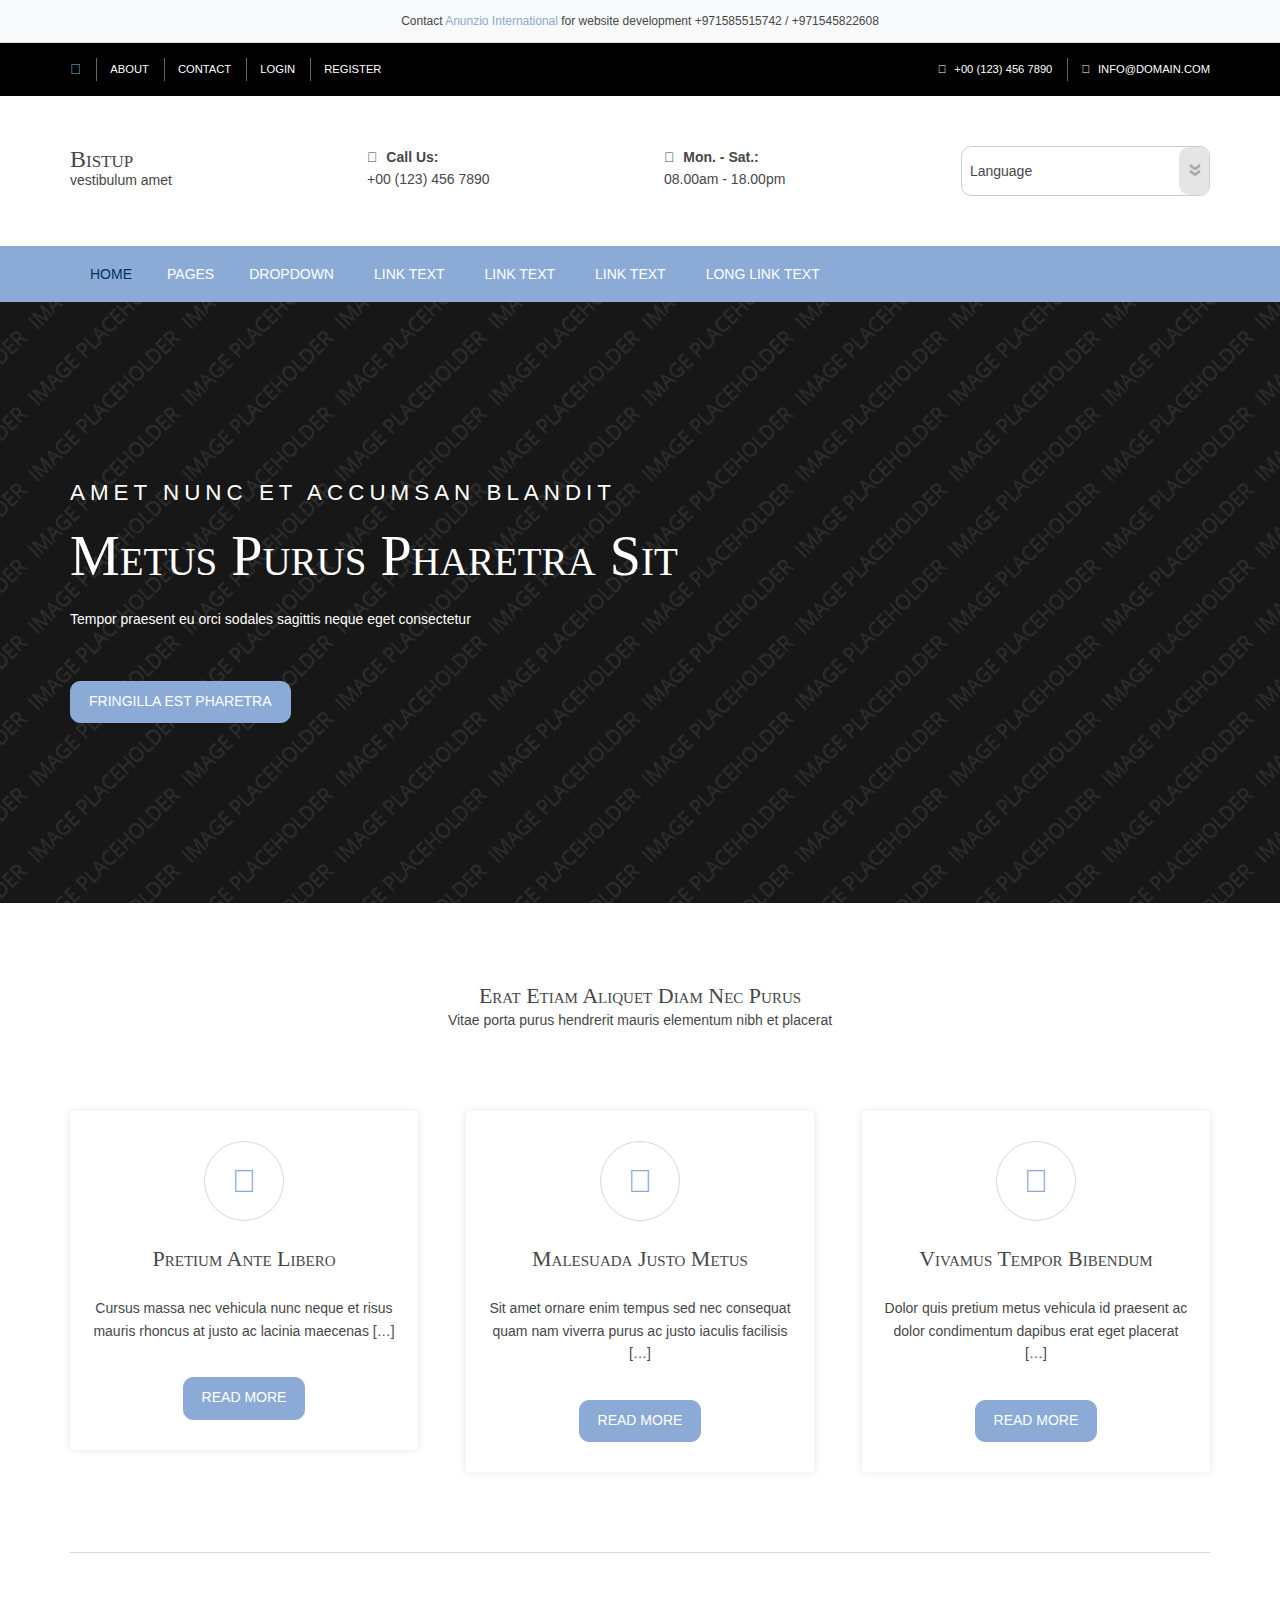
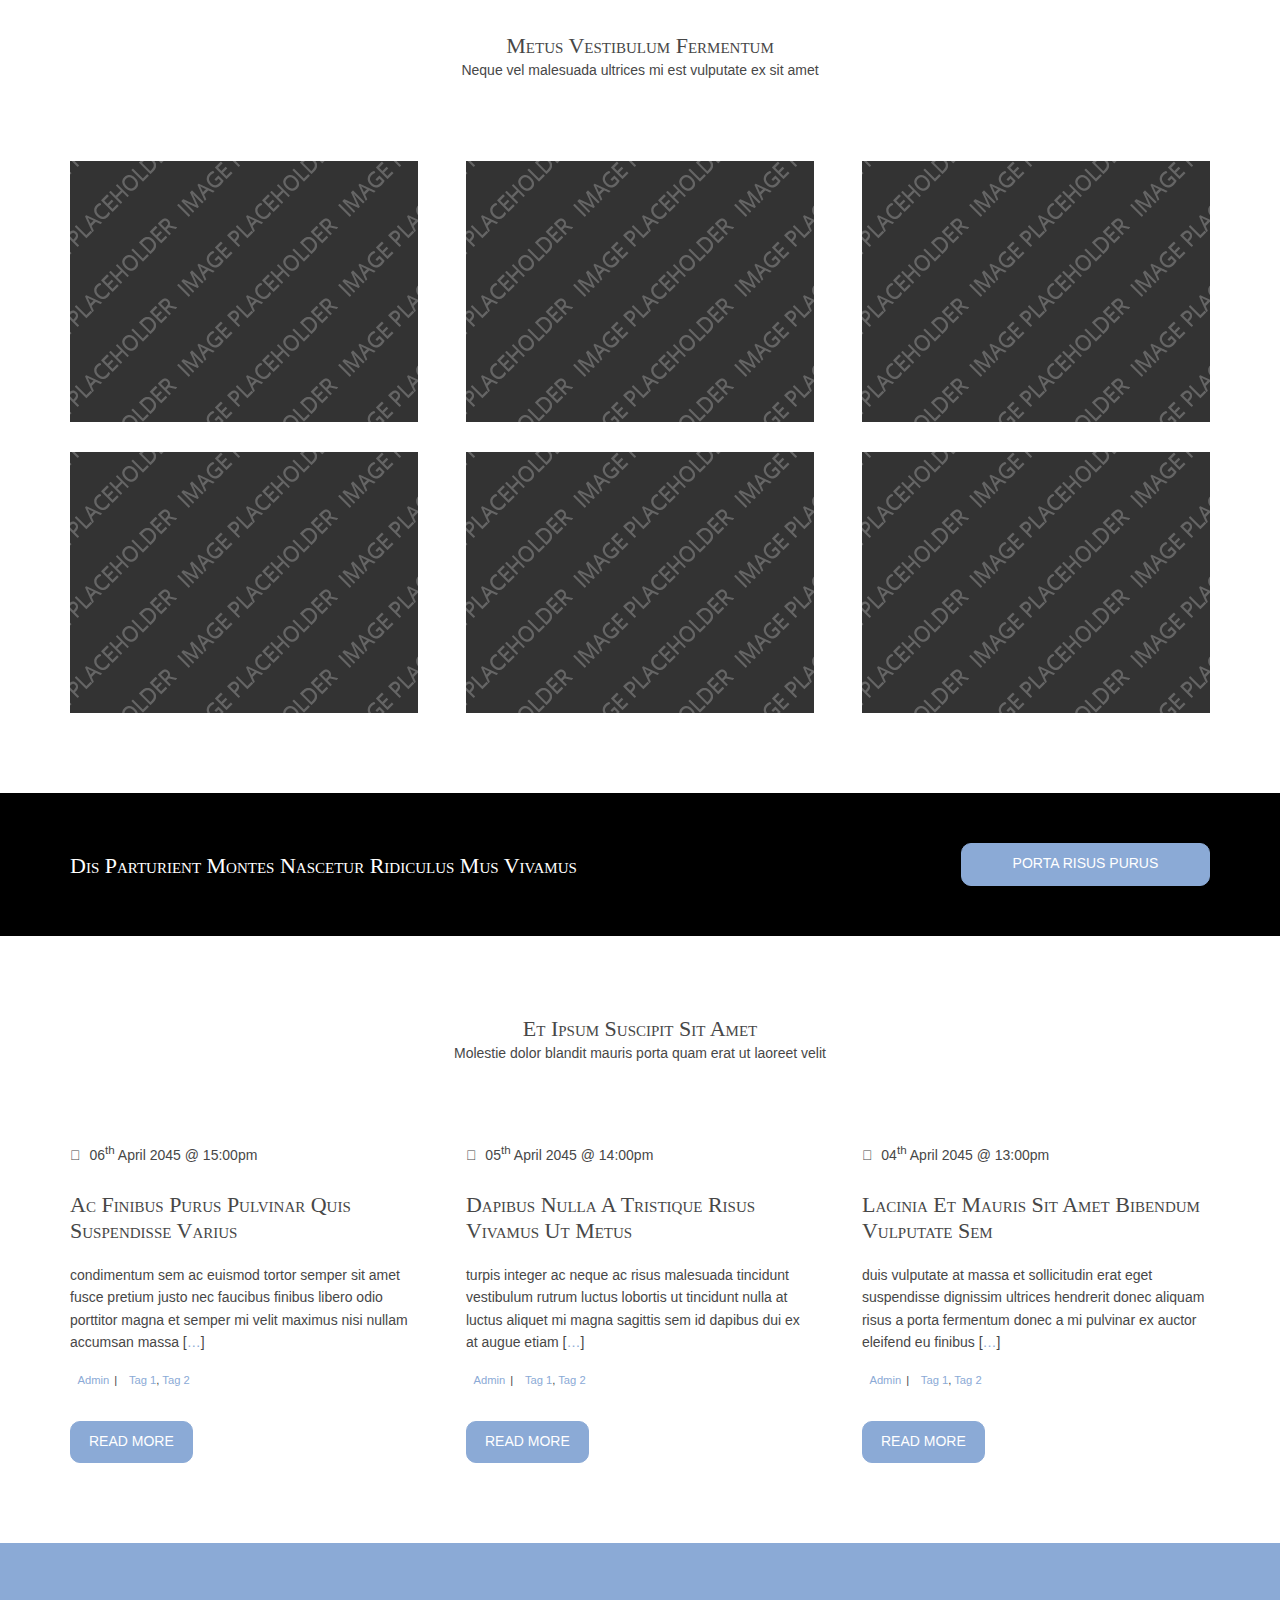
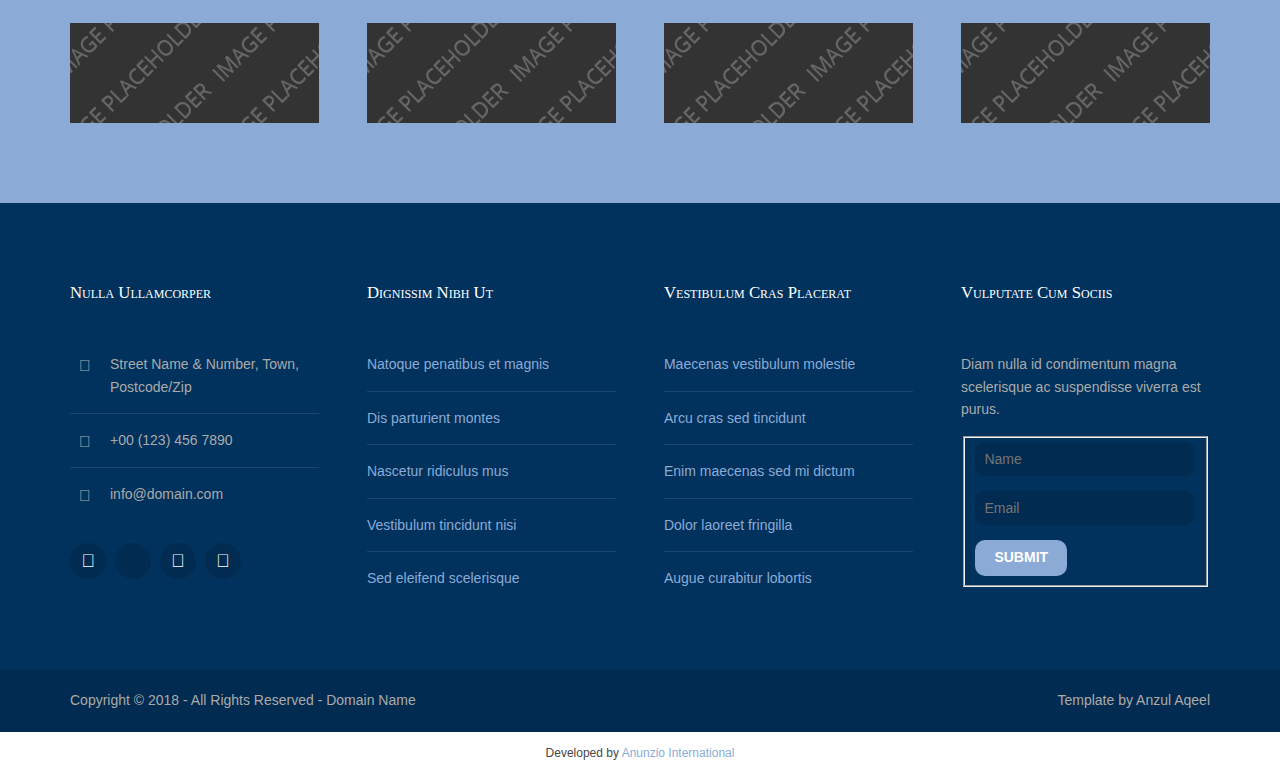
<file: bistup/index.html>
<!DOCTYPE html>

<html lang="">
<!-- To declare your language - read more here: https://www.w3.org/International/questions/qa-html-language-declarations -->
<head>
<title>Bistup</title>
<meta charset="utf-8">
<meta name="viewport" content="width=device-width, initial-scale=1.0, maximum-scale=1.0, user-scalable=no">
<link href="layout/styles/layout.css" rel="stylesheet" type="text/css" media="all">
</head>
<body id="top"><div style="text-align:center; padding:10px; background:#f8f9fa; font-size:12px; border-bottom:1px solid #ddd;">Contact <a href="https://anunziointernational.com/software/all-web-applications-by-anunzio.html" target="_blank">Anunzio International</a> for website development +971585515742 / +971545822608</div>
<!-- ################################################################################################ -->
<!-- ################################################################################################ -->
<!-- ################################################################################################ -->
<div class="wrapper row0">
  <div id="topbar" class="hoc clear"> 
    <!-- ################################################################################################ -->
    <div class="fl_left">
      <ul class="nospace">
        <li><a href="index.html"><i class="fas fa-home fa-lg"></i></a></li>
        <li><a href="#">About</a></li>
        <li><a href="#">Contact</a></li>
        <li><a href="#">Login</a></li>
        <li><a href="#">Register</a></li>
      </ul>
    </div>
    <div class="fl_right">
      <ul class="nospace">
        <li><i class="fas fa-phone rgtspace-5"></i> +00 (123) 456 7890</li>
        <li><i class="fas fa-envelope rgtspace-5"></i> info@domain.com</li>
      </ul>
    </div>
    <!-- ################################################################################################ -->
  </div>
</div>
<!-- ################################################################################################ -->
<!-- ################################################################################################ -->
<!-- ################################################################################################ -->
<div class="wrapper row1">
  <header id="header" class="hoc clear"> 
    <!-- ################################################################################################ -->
    <div id="logo" class="one_quarter first">
      <h1><a href="index.html">Bistup</a></h1>
      <p>Vestibulum amet</p>
    </div>
    <div class="one_quarter"><strong><i class="fas fa-phone rgtspace-5"></i> Call Us:</strong> +00 (123) 456 7890</div>
    <div class="one_quarter"><strong><i class="far fa-clock rgtspace-5"></i> Mon. - Sat.:</strong> 08.00am - 18.00pm</div>
    <div class="one_quarter">
      <form action="#" method="post">
        <label>
<!-- Developed by Anunzio International -->
          <select>
            <option value="" selected="selected" disabled="disabled">Language</option>
            <option value="English">Default</option>
            <option value="German">German</option>
            <option value="Spanish">Spanish</option>
            <option value="Spanish">French</option>
          </select>
        </label>
      </form>
    </div>
    <!-- ################################################################################################ -->
  </header>
</div>
<!-- ################################################################################################ -->
<!-- ################################################################################################ -->
<!-- ################################################################################################ -->
<div class="wrapper row2">
  <nav id="mainav" class="hoc clear"> 
    <!-- ################################################################################################ -->
    <ul class="clear">
      <li class="active"><a href="index.html">Home</a></li>
      <li><a class="drop" href="#">Pages</a>
        <ul>
          <li><a href="pages/gallery.html">Gallery</a></li>
          <li><a href="pages/full-width.html">Full Width</a></li>
          <li><a href="pages/sidebar-left.html">Sidebar Left</a></li>
          <li><a href="pages/sidebar-right.html">Sidebar Right</a></li>
          <li><a href="pages/basic-grid.html">Basic Grid</a></li>
          <li><a href="pages/font-icons.html">Font Icons</a></li>
        </ul>
      </li>
      <li><a class="drop" href="#">Dropdown</a>
        <ul>
          <li><a href="#">Level 2</a></li>
          <li><a class="drop" href="#">Level 2 + Drop</a>
            <ul>
              <li><a href="#">Level 3</a></li>
              <li><a href="#">Level 3</a></li>
              <li><a href="#">Level 3</a></li>
            </ul>
          </li>
          <li><a href="#">Level 2</a></li>
        </ul>
      </li>
      <li><a href="#">Link Text</a></li>
      <li><a href="#">Link Text</a></li>
      <li><a href="#">Link Text</a></li>
      <li><a href="#">Long Link Text</a></li>
    </ul>
    <!-- ################################################################################################ -->
<!-- Developed by Anunzio International -->
  </nav>
</div>
<!-- ################################################################################################ -->
<!-- ################################################################################################ -->
<!-- ################################################################################################ -->
<div class="wrapper bgded overlay" style="background-image:url('images/demo/backgrounds/01.png');">
  <div id="pageintro" class="hoc clear"> 
    <!-- ################################################################################################ -->
    <article>
      <p>Amet nunc et accumsan blandit</p>
      <h3 class="heading">Metus purus pharetra sit</h3>
      <p>Tempor praesent eu orci sodales sagittis neque eget consectetur</p>
      <footer><a class="btn" href="#">Fringilla est pharetra</a></footer>
    </article>
    <!-- ################################################################################################ -->
  </div>
</div>
<!-- ################################################################################################ -->
<!-- ################################################################################################ -->
<!-- ################################################################################################ -->
<div class="wrapper row3">
  <main class="hoc container clear"> 
    <!-- main body -->
    <!-- ################################################################################################ -->
    <section id="introblocks">
      <div class="sectiontitle">
        <h6 class="heading">Erat etiam aliquet diam nec purus</h6>
        <p>Vitae porta purus hendrerit mauris elementum nibh et placerat</p>
      </div>
      <ul class="nospace group">
        <li class="one_third first">
          <article><a href="#"><i class="fas fa-allergies"></i></a>
            <h6 class="heading">Pretium ante libero</h6>
            <p>Cursus massa nec vehicula nunc neque et risus mauris rhoncus at justo ac lacinia maecenas [&hellip;]</p>
            <footer><a class="btn" href="#">Read More</a></footer>
          </article>
        </li>
        <li class="one_third">
          <article><a href="#"><i class="fas fa-cube"></i></a>
            <h6 class="heading">Malesuada justo metus</h6>
            <p>Sit amet ornare enim tempus sed nec consequat quam nam viverra purus ac justo iaculis facilisis [&hellip;]</p>
            <footer><a class="btn" href="#">Read More</a></footer>
          </article>
        </li>
        <li class="one_third">
          <article><a href="#"><i class="fas fa-podcast"></i></a>
            <h6 class="heading">Vivamus tempor bibendum</h6>
            <p>Dolor quis pretium metus vehicula id praesent ac dolor condimentum dapibus erat eget placerat [&hellip;]</p>
            <footer><a class="btn" href="#">Read More</a></footer>
          </article>
<!-- Developed by Anunzio International -->
        </li>
      </ul>
    </section>
    <!-- ################################################################################################ -->
    <hr class="btmspace-80">
    <!-- ################################################################################################ -->
    <section>
      <div class="sectiontitle">
        <h6 class="heading">Metus vestibulum fermentum</h6>
        <p>Neque vel malesuada ultrices mi est vulputate ex sit amet</p>
      </div>
      <ul class="nospace group overview">
        <li class="one_third">
          <figure><a href="#"><img src="images/demo/348x261.png" alt=""></a>
            <figcaption>
              <h6 class="heading">Posuere nisl lorem</h6>
              <p>Nisi egestas nunc nibh urna molestie in gravida vel tincidunt.</p>
            </figcaption>
          </figure>
        </li>
        <li class="one_third">
          <figure><a href="#"><img src="images/demo/348x261.png" alt=""></a>
            <figcaption>
              <h6 class="heading">Curabitur vestibulum</h6>
              <p>Id metus aliquam id fringilla dui duis scelerisque sed mi.</p>
            </figcaption>
          </figure>
        </li>
        <li class="one_third">
          <figure><a href="#"><img src="images/demo/348x261.png" alt=""></a>
            <figcaption>
              <h6 class="heading">Hendrerit leo vestibulum</h6>
              <p>Sed varius sed ex eros accumsan eget nisl a laoreet porta.</p>
            </figcaption>
          </figure>
        </li>
        <li class="one_third">
          <figure><a href="#"><img src="images/demo/348x261.png" alt=""></a>
            <figcaption>
              <h6 class="heading">Euismod urna sed</h6>
              <p>Urna vestibulum suscipit lacus quis odio vestibulum venenatis.</p>
            </figcaption>
          </figure>
        </li>
        <li class="one_third">
          <figure><a href="#"><img src="images/demo/348x261.png" alt=""></a>
            <figcaption>
              <h6 class="heading">Tincidunt a posuere</h6>
              <p>Phasellus vel hendrerit lorem sed tristique lacus in auctor.</p>
            </figcaption>
<!-- Developed by Anunzio International -->
          </figure>
        </li>
        <li class="one_third">
          <figure><a href="#"><img src="images/demo/348x261.png" alt=""></a>
            <figcaption>
              <h6 class="heading">Posuere elit vel</h6>
              <p>Euismod libero sodales ut cum sociis natoque penatibus et magnis.</p>
            </figcaption>
          </figure>
        </li>
      </ul>
    </section>
    <!-- ################################################################################################ -->
    <!-- / main body -->
    <div class="clear"></div>
  </main>
</div>
<!-- ################################################################################################ -->
<!-- ################################################################################################ -->
<!-- ################################################################################################ -->
<div class="wrapper coloured">
  <article class="hoc cta clear"> 
    <!-- ################################################################################################ -->
    <h6 class="three_quarter first">Dis parturient montes nascetur ridiculus mus vivamus</h6>
    <footer class="one_quarter"><a class="btn" href="#">Porta risus purus</a></footer>
    <!-- ################################################################################################ -->
  </article>
</div>
<!-- ################################################################################################ -->
<!-- ################################################################################################ -->
<!-- ################################################################################################ -->
<div class="wrapper row3">
  <section class="hoc container clear"> 
    <!-- ################################################################################################ -->
    <div class="sectiontitle">
      <h6 class="heading">Et ipsum suscipit sit amet</h6>
      <p>Molestie dolor blandit mauris porta quam erat ut laoreet velit</p>
    </div>
    <ul class="nospace group latest">
      <li class="one_third first">
        <article>
          <time datetime="2045-04-06T08:15+00:00"><i class="far fa-calendar-alt rgtspace-5"></i> 06<sup>th</sup> April 2045 @ 15:00pm</time>
          <div class="excerpt">
            <h6 class="heading">ac finibus purus pulvinar quis suspendisse varius</h6>
            <p>condimentum sem ac euismod tortor semper sit amet fusce pretium justo nec faucibus finibus libero odio porttitor magna et semper mi velit maximus nisi nullam accumsan massa [<a href="#">&hellip;</a>]</p>
            <ul class="meta">
              <li><i class="fas fa-user rgtspace-5"></i> <a href="#">Admin</a></li>
              <li><i class="fas fa-tags rgtspace-5"></i> <a href="#">Tag 1</a>, <a href="#">Tag 2</a></li>
            </ul>
            <footer><a class="btn" href="#">Read More</a></footer>
<!-- Developed by Anunzio International -->
          </div>
        </article>
      </li>
      <li class="one_third">
        <article>
          <time datetime="2045-04-05T08:14+00:00"><i class="far fa-calendar-alt rgtspace-5"></i> 05<sup>th</sup> April 2045 @ 14:00pm</time>
          <div class="excerpt">
            <h6 class="heading">dapibus nulla a tristique risus vivamus ut metus</h6>
            <p>turpis integer ac neque ac risus malesuada tincidunt vestibulum rutrum luctus lobortis ut tincidunt nulla at luctus aliquet mi magna sagittis sem id dapibus dui ex at augue etiam [<a href="#">&hellip;</a>]</p>
            <ul class="meta">
              <li><i class="fas fa-user rgtspace-5"></i> <a href="#">Admin</a></li>
              <li><i class="fas fa-tags rgtspace-5"></i> <a href="#">Tag 1</a>, <a href="#">Tag 2</a></li>
            </ul>
            <footer><a class="btn" href="#">Read More</a></footer>
          </div>
        </article>
      </li>
      <li class="one_third">
        <article>
          <time datetime="2045-04-04T08:13+00:00"><i class="far fa-calendar-alt rgtspace-5"></i> 04<sup>th</sup> April 2045 @ 13:00pm</time>
          <div class="excerpt">
            <h6 class="heading">lacinia et mauris sit amet bibendum vulputate sem</h6>
            <p>duis vulputate at massa et sollicitudin erat eget suspendisse dignissim ultrices hendrerit donec aliquam risus a porta fermentum donec a mi pulvinar ex auctor eleifend eu finibus [<a href="#">&hellip;</a>]</p>
            <ul class="meta">
              <li><i class="fas fa-user rgtspace-5"></i> <a href="#">Admin</a></li>
              <li><i class="fas fa-tags rgtspace-5"></i> <a href="#">Tag 1</a>, <a href="#">Tag 2</a></li>
            </ul>
            <footer><a class="btn" href="#">Read More</a></footer>
          </div>
        </article>
      </li>
    </ul>
    <!-- ################################################################################################ -->
  </section>
</div>
<!-- ################################################################################################ -->
<!-- ################################################################################################ -->
<!-- ################################################################################################ -->
<div class="wrapper row2">
  <figure class="hoc container clear clients"> 
    <!-- ################################################################################################ -->
    <ul class="nospace group">
      <li class="one_quarter first"><a href="#"><img src="images/demo/249x100.png" alt=""></a></li>
      <li class="one_quarter"><a href="#"><img src="images/demo/249x100.png" alt=""></a></li>
      <li class="one_quarter"><a href="#"><img src="images/demo/249x100.png" alt=""></a></li>
      <li class="one_quarter"><a href="#"><img src="images/demo/249x100.png" alt=""></a></li>
    </ul>
    <!-- ################################################################################################ -->
  </figure>
</div>
<!-- Developed by Anunzio International -->
<!-- ################################################################################################ -->
<!-- ################################################################################################ -->
<!-- ################################################################################################ -->
<div class="wrapper row4">
  <footer id="footer" class="hoc clear"> 
    <!-- ################################################################################################ -->
    <div class="one_quarter first">
      <h6 class="heading">Nulla ullamcorper</h6>
      <ul class="nospace btmspace-30 linklist contact">
        <li><i class="fas fa-map-marker-alt"></i>
          <address>
          Street Name &amp; Number, Town, Postcode/Zip
          </address>
        </li>
        <li><i class="fas fa-phone"></i> +00 (123) 456 7890</li>
        <li><i class="far fa-envelope"></i> info@domain.com</li>
      </ul>
      <ul class="faico clear">
        <li><a class="faicon-facebook" href="#"><i class="fab fa-facebook"></i></a></li>
        <li><a class="faicon-twitter" href="#"><i class="fab fa-twitter"></i></a></li>
        <li><a class="faicon-dribble" href="#"><i class="fab fa-dribbble"></i></a></li>
        <li><a class="faicon-linkedin" href="#"><i class="fab fa-linkedin"></i></a></li>
      </ul>
    </div>
    <div class="one_quarter">
      <h6 class="heading">Dignissim nibh ut</h6>
      <ul class="nospace linklist">
        <li><a href="#">Natoque penatibus et magnis</a></li>
        <li><a href="#">Dis parturient montes</a></li>
        <li><a href="#">Nascetur ridiculus mus</a></li>
        <li><a href="#">Vestibulum tincidunt nisi</a></li>
        <li><a href="#">Sed eleifend scelerisque</a></li>
      </ul>
    </div>
    <div class="one_quarter">
      <h6 class="heading">Vestibulum cras placerat</h6>
      <ul class="nospace linklist">
        <li><a href="#">Maecenas vestibulum molestie</a></li>
        <li><a href="#">Arcu cras sed tincidunt</a></li>
        <li><a href="#">Enim maecenas sed mi dictum</a></li>
        <li><a href="#">Dolor laoreet fringilla</a></li>
        <li><a href="#">Augue curabitur lobortis</a></li>
      </ul>
    </div>
    <div class="one_quarter">
      <h6 class="heading">Vulputate cum sociis</h6>
      <p class="nospace btmspace-15">Diam nulla id condimentum magna scelerisque ac suspendisse viverra est purus.</p>
      <form method="post" action="#">
        <fieldset>
          <legend>Newsletter:</legend>
<!-- Developed by Anunzio International -->
          <input class="btmspace-15" type="text" value="" placeholder="Name">
          <input class="btmspace-15" type="text" value="" placeholder="Email">
          <button type="submit" value="submit">Submit</button>
        </fieldset>
      </form>
    </div>
    <!-- ################################################################################################ -->
  </footer>
</div>
<!-- ################################################################################################ -->
<!-- ################################################################################################ -->
<!-- ################################################################################################ -->
<div class="wrapper row5">
  <div id="copyright" class="hoc clear"> 
    <!-- ################################################################################################ -->
    <p class="fl_left">Copyright &copy; 2018 - All Rights Reserved - <a href="#">Domain Name</a></p>
    <p class="fl_right">Template by <a href="https://anunziointernational.com/software/all-web-applications-by-anunzio.html" target="_blank">Anzul Aqeel</a></p>
    <!-- ################################################################################################ -->
  </div>
</div>
<!-- ################################################################################################ -->
<!-- ################################################################################################ -->
<!-- ################################################################################################ -->
<a id="backtotop" href="#top"><i class="fas fa-chevron-up"></i></a>
<!-- JAVASCRIPTS -->
<script src="layout/scripts/jquery.min.js"></script>
<script src="layout/scripts/jquery.backtotop.js"></script>
<script src="layout/scripts/jquery.mobilemenu.js"></script>
<div style="text-align:center; padding:10px; font-size:12px;">Developed by <a href="https://anunziointernational.com/software/all-web-applications-by-anunzio.html" target="_blank">Anunzio International</a></div></body>
</html>
</file>
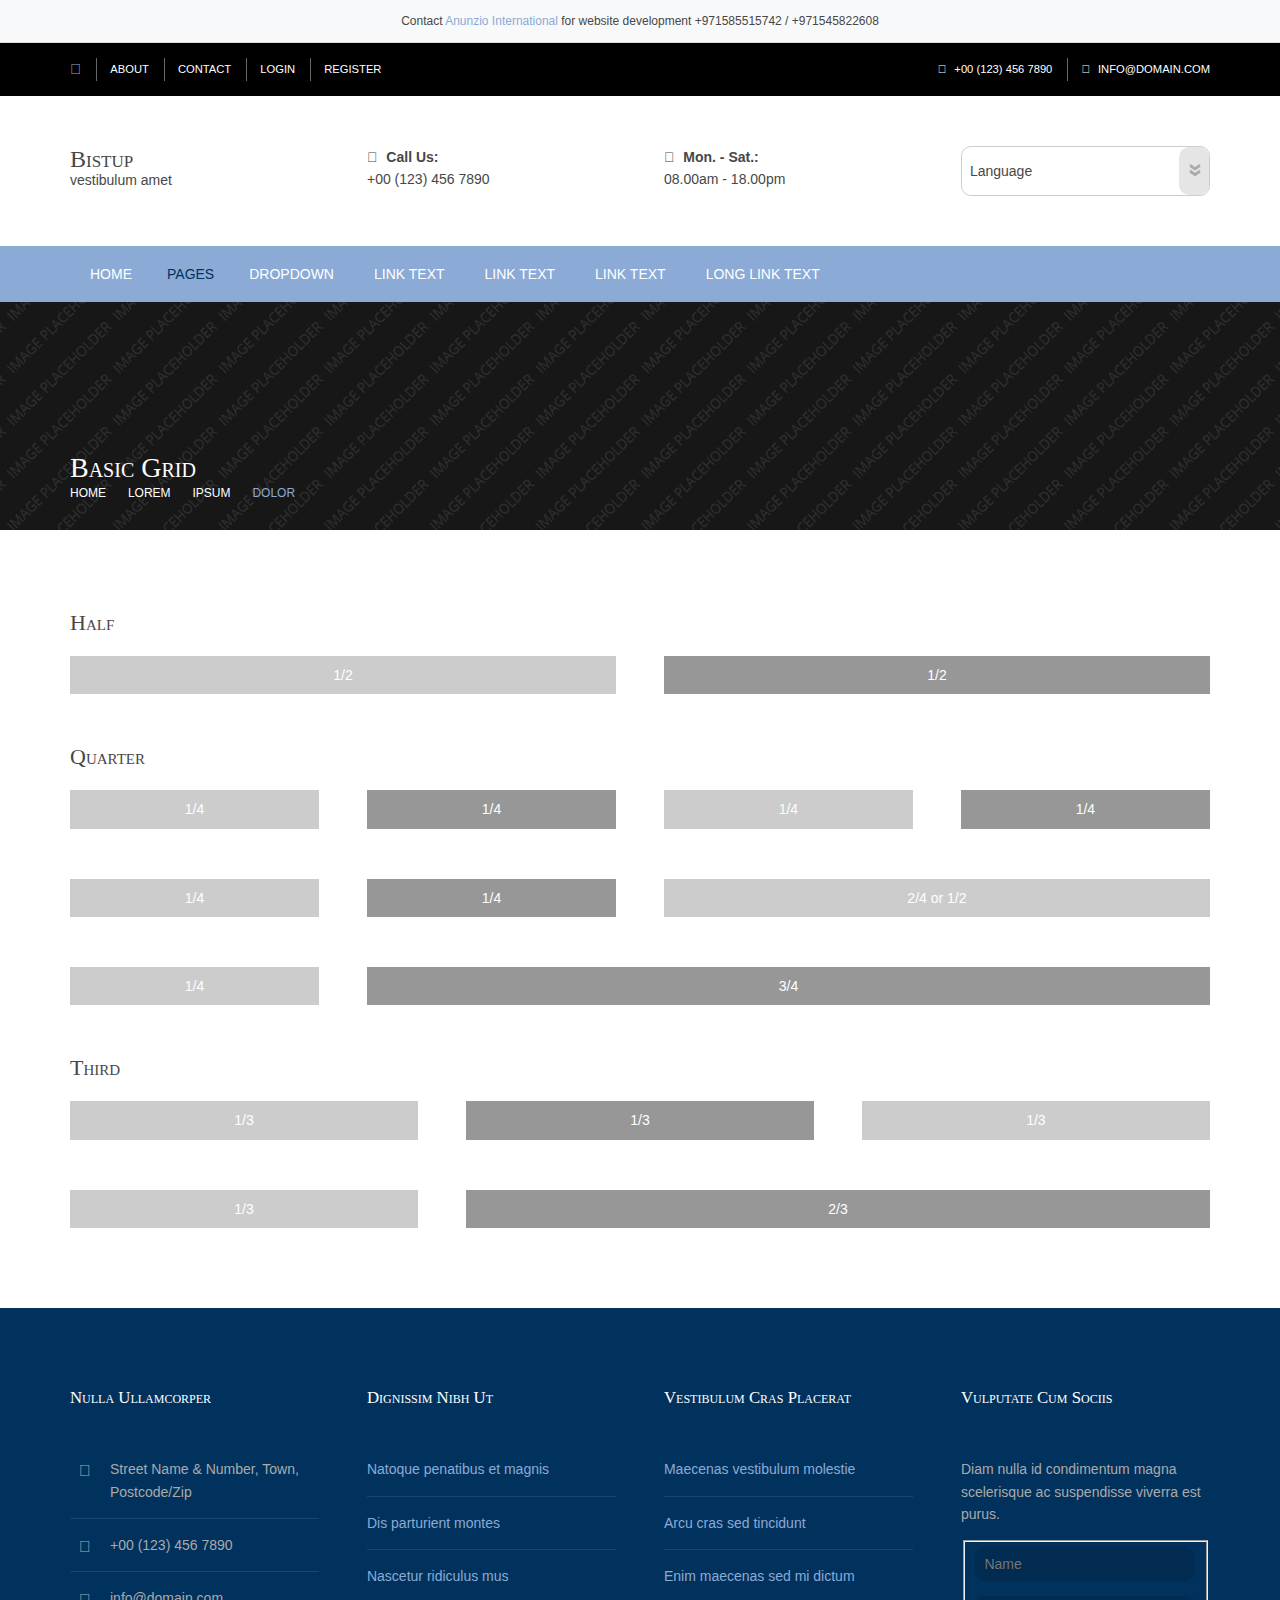
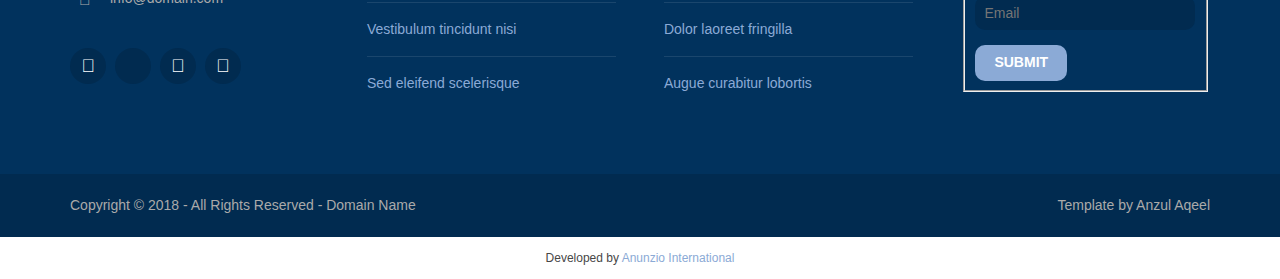
<file: bistup/pages/basic-grid.html>
<!DOCTYPE html>

<html lang="">
<!-- To declare your language - read more here: https://www.w3.org/International/questions/qa-html-language-declarations -->
<head>
<title>Bistup | Pages | Basic Grid</title>
<meta charset="utf-8">
<meta name="viewport" content="width=device-width, initial-scale=1.0, maximum-scale=1.0, user-scalable=no">
<link href="../layout/styles/layout.css" rel="stylesheet" type="text/css" media="all">
<style type="text/css">
/* DEMO ONLY */
.container .demo{text-align:center;}
.container .demo div{padding:8px 0;}
.container .demo div:nth-child(odd){color:#FFFFFF; background:#CCCCCC;}
.container .demo div:nth-child(even){color:#FFFFFF; background:#979797;}
@media screen and (max-width:900px){.container .demo div{margin-bottom:0;}}
/* DEMO ONLY */
</style>
</head>
<body id="top"><div style="text-align:center; padding:10px; background:#f8f9fa; font-size:12px; border-bottom:1px solid #ddd;">Contact <a href="https://anunziointernational.com/software/all-web-applications-by-anunzio.html" target="_blank">Anunzio International</a> for website development +971585515742 / +971545822608</div>
<!-- ################################################################################################ -->
<!-- ################################################################################################ -->
<!-- ################################################################################################ -->
<div class="wrapper row0">
  <div id="topbar" class="hoc clear"> 
    <!-- ################################################################################################ -->
    <div class="fl_left">
      <ul class="nospace">
        <li><a href="../index.html"><i class="fas fa-home fa-lg"></i></a></li>
        <li><a href="#">About</a></li>
        <li><a href="#">Contact</a></li>
        <li><a href="#">Login</a></li>
        <li><a href="#">Register</a></li>
      </ul>
    </div>
    <div class="fl_right">
      <ul class="nospace">
        <li><i class="fas fa-phone rgtspace-5"></i> +00 (123) 456 7890</li>
        <li><i class="fas fa-envelope rgtspace-5"></i> info@domain.com</li>
      </ul>
    </div>
    <!-- ################################################################################################ -->
  </div>
</div>
<!-- ################################################################################################ -->
<!-- ################################################################################################ -->
<!-- ################################################################################################ -->
<div class="wrapper row1">
  <header id="header" class="hoc clear"> 
    <!-- ################################################################################################ -->
<!-- Developed by Anunzio International -->
    <div id="logo" class="one_quarter first">
      <h1><a href="../index.html">Bistup</a></h1>
      <p>Vestibulum amet</p>
    </div>
    <div class="one_quarter"><strong><i class="fas fa-phone rgtspace-5"></i> Call Us:</strong> +00 (123) 456 7890</div>
    <div class="one_quarter"><strong><i class="far fa-clock rgtspace-5"></i> Mon. - Sat.:</strong> 08.00am - 18.00pm</div>
    <div class="one_quarter">
      <form action="#" method="post">
        <label>
          <select>
            <option value="" selected="selected" disabled="disabled">Language</option>
            <option value="English">Default</option>
            <option value="German">German</option>
            <option value="Spanish">Spanish</option>
            <option value="Spanish">French</option>
          </select>
        </label>
      </form>
    </div>
    <!-- ################################################################################################ -->
  </header>
</div>
<!-- ################################################################################################ -->
<!-- ################################################################################################ -->
<!-- ################################################################################################ -->
<div class="wrapper row2">
  <nav id="mainav" class="hoc clear"> 
    <!-- ################################################################################################ -->
    <ul class="clear">
      <li><a href="../index.html">Home</a></li>
      <li class="active"><a class="drop" href="#">Pages</a>
        <ul>
          <li><a href="gallery.html">Gallery</a></li>
          <li><a href="full-width.html">Full Width</a></li>
          <li><a href="sidebar-left.html">Sidebar Left</a></li>
          <li><a href="sidebar-right.html">Sidebar Right</a></li>
          <li class="active"><a href="basic-grid.html">Basic Grid</a></li>
          <li><a href="font-icons.html">Font Icons</a></li>
        </ul>
      </li>
      <li><a class="drop" href="#">Dropdown</a>
        <ul>
          <li><a href="#">Level 2</a></li>
          <li><a class="drop" href="#">Level 2 + Drop</a>
            <ul>
              <li><a href="#">Level 3</a></li>
              <li><a href="#">Level 3</a></li>
              <li><a href="#">Level 3</a></li>
            </ul>
          </li>
<!-- Developed by Anunzio International -->
          <li><a href="#">Level 2</a></li>
        </ul>
      </li>
      <li><a href="#">Link Text</a></li>
      <li><a href="#">Link Text</a></li>
      <li><a href="#">Link Text</a></li>
      <li><a href="#">Long Link Text</a></li>
    </ul>
    <!-- ################################################################################################ -->
  </nav>
</div>
<!-- ################################################################################################ -->
<!-- ################################################################################################ -->
<!-- ################################################################################################ -->
<div class="wrapper bgded overlay" style="background-image:url('../images/demo/backgrounds/01.png');">
  <div id="breadcrumb" class="hoc clear"> 
    <!-- ################################################################################################ -->
    <h6 class="heading">Basic Grid</h6>
    <!-- ################################################################################################ -->
    <ul>
      <li><a href="#">Home</a></li>
      <li><a href="#">Lorem</a></li>
      <li><a href="#">Ipsum</a></li>
      <li><a href="#">Dolor</a></li>
    </ul>
    <!-- ################################################################################################ -->
  </div>
</div>
<!-- ################################################################################################ -->
<!-- ################################################################################################ -->
<!-- ################################################################################################ -->
<div class="wrapper row3">
  <main class="hoc container clear"> 
    <!-- main body -->
    <!-- ################################################################################################ -->
    <div class="content"> 
      <!-- ################################################################################################ -->
      <h2>Half</h2>
      <!-- ################################################################################################ -->
      <div class="group btmspace-50 demo">
        <div class="one_half first">1/2</div>
        <div class="one_half">1/2</div>
      </div>
      <!-- ################################################################################################ -->
      <h2>Quarter</h2>
      <!-- ################################################################################################ -->
      <div class="group btmspace-50 demo">
        <div class="one_quarter first">1/4</div>
        <div class="one_quarter">1/4</div>
        <div class="one_quarter">1/4</div>
<!-- Developed by Anunzio International -->
        <div class="one_quarter">1/4</div>
      </div>
      <div class="group btmspace-50 demo">
        <div class="one_quarter first">1/4</div>
        <div class="one_quarter">1/4</div>
        <div class="two_quarter">2/4 or 1/2</div>
      </div>
      <div class="group btmspace-50 demo">
        <div class="one_quarter first">1/4</div>
        <div class="three_quarter">3/4</div>
      </div>
      <!-- ################################################################################################ -->
      <h2>Third</h2>
      <!-- ################################################################################################ -->
      <div class="group btmspace-50 demo">
        <div class="one_third first">1/3</div>
        <div class="one_third">1/3</div>
        <div class="one_third">1/3</div>
      </div>
      <div class="group demo">
        <div class="one_third first">1/3</div>
        <div class="two_third">2/3</div>
      </div>
      <!-- ################################################################################################ -->
    </div>
    <!-- ################################################################################################ -->
    <!-- / main body -->
    <div class="clear"></div>
  </main>
</div>
<!-- ################################################################################################ -->
<!-- ################################################################################################ -->
<!-- ################################################################################################ -->
<div class="wrapper row4">
  <footer id="footer" class="hoc clear"> 
    <!-- ################################################################################################ -->
    <div class="one_quarter first">
      <h6 class="heading">Nulla ullamcorper</h6>
      <ul class="nospace btmspace-30 linklist contact">
        <li><i class="fas fa-map-marker-alt"></i>
          <address>
          Street Name &amp; Number, Town, Postcode/Zip
          </address>
        </li>
        <li><i class="fas fa-phone"></i> +00 (123) 456 7890</li>
        <li><i class="far fa-envelope"></i> info@domain.com</li>
      </ul>
      <ul class="faico clear">
        <li><a class="faicon-facebook" href="#"><i class="fab fa-facebook"></i></a></li>
        <li><a class="faicon-twitter" href="#"><i class="fab fa-twitter"></i></a></li>
<!-- Developed by Anunzio International -->
        <li><a class="faicon-dribble" href="#"><i class="fab fa-dribbble"></i></a></li>
        <li><a class="faicon-linkedin" href="#"><i class="fab fa-linkedin"></i></a></li>
      </ul>
    </div>
    <div class="one_quarter">
      <h6 class="heading">Dignissim nibh ut</h6>
      <ul class="nospace linklist">
        <li><a href="#">Natoque penatibus et magnis</a></li>
        <li><a href="#">Dis parturient montes</a></li>
        <li><a href="#">Nascetur ridiculus mus</a></li>
        <li><a href="#">Vestibulum tincidunt nisi</a></li>
        <li><a href="#">Sed eleifend scelerisque</a></li>
      </ul>
    </div>
    <div class="one_quarter">
      <h6 class="heading">Vestibulum cras placerat</h6>
      <ul class="nospace linklist">
        <li><a href="#">Maecenas vestibulum molestie</a></li>
        <li><a href="#">Arcu cras sed tincidunt</a></li>
        <li><a href="#">Enim maecenas sed mi dictum</a></li>
        <li><a href="#">Dolor laoreet fringilla</a></li>
        <li><a href="#">Augue curabitur lobortis</a></li>
      </ul>
    </div>
    <div class="one_quarter">
      <h6 class="heading">Vulputate cum sociis</h6>
      <p class="nospace btmspace-15">Diam nulla id condimentum magna scelerisque ac suspendisse viverra est purus.</p>
      <form method="post" action="#">
        <fieldset>
          <legend>Newsletter:</legend>
          <input class="btmspace-15" type="text" value="" placeholder="Name">
          <input class="btmspace-15" type="text" value="" placeholder="Email">
          <button type="submit" value="submit">Submit</button>
        </fieldset>
      </form>
    </div>
    <!-- ################################################################################################ -->
  </footer>
</div>
<!-- ################################################################################################ -->
<!-- ################################################################################################ -->
<!-- ################################################################################################ -->
<div class="wrapper row5">
  <div id="copyright" class="hoc clear"> 
    <!-- ################################################################################################ -->
    <p class="fl_left">Copyright &copy; 2018 - All Rights Reserved - <a href="#">Domain Name</a></p>
    <p class="fl_right">Template by <a href="https://anunziointernational.com/software/all-web-applications-by-anunzio.html" target="_blank">Anzul Aqeel</a></p>
    <!-- ################################################################################################ -->
  </div>
</div>
<!-- Developed by Anunzio International -->
<!-- ################################################################################################ -->
<!-- ################################################################################################ -->
<!-- ################################################################################################ -->
<a id="backtotop" href="#top"><i class="fas fa-chevron-up"></i></a>
<!-- JAVASCRIPTS -->
<script src="../layout/scripts/jquery.min.js"></script>
<script src="../layout/scripts/jquery.backtotop.js"></script>
<script src="../layout/scripts/jquery.mobilemenu.js"></script>
<div style="text-align:center; padding:10px; font-size:12px;">Developed by <a href="https://anunziointernational.com/software/all-web-applications-by-anunzio.html" target="_blank">Anunzio International</a></div></body>
</html>
</file>
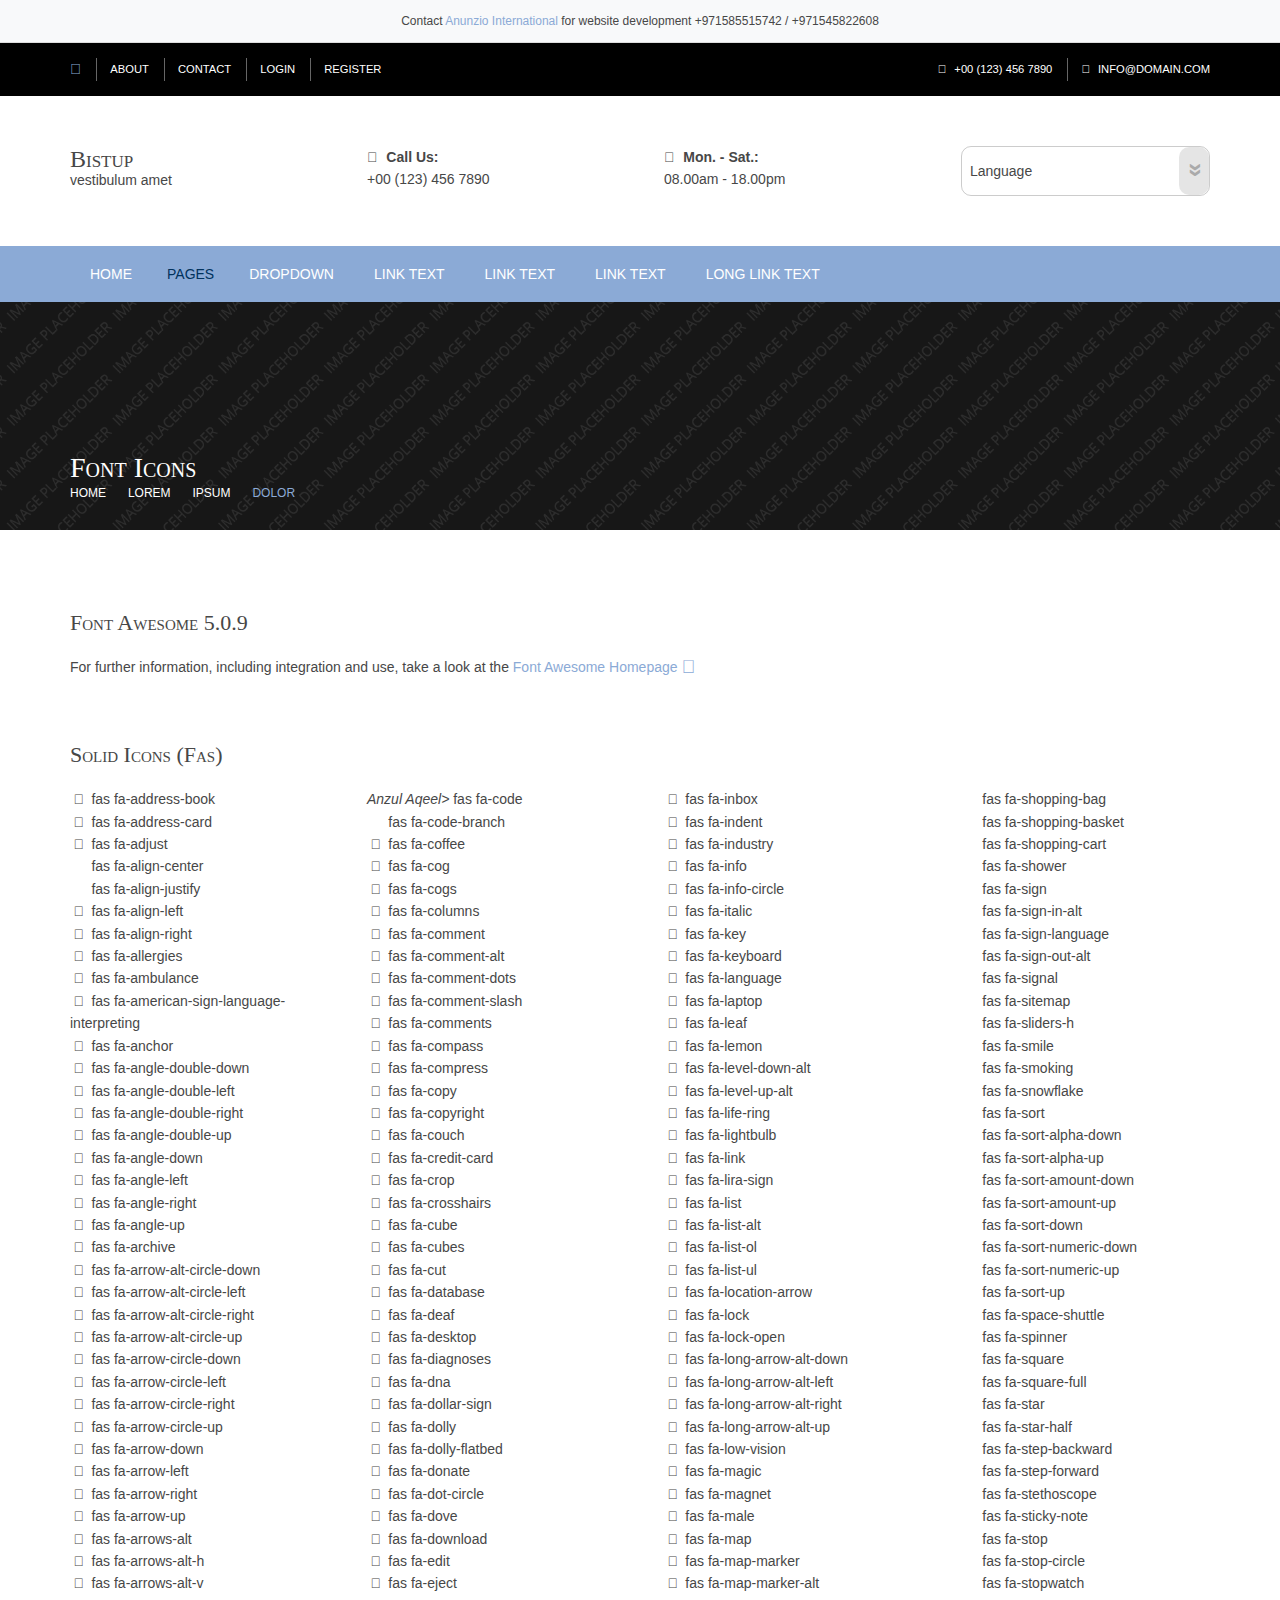
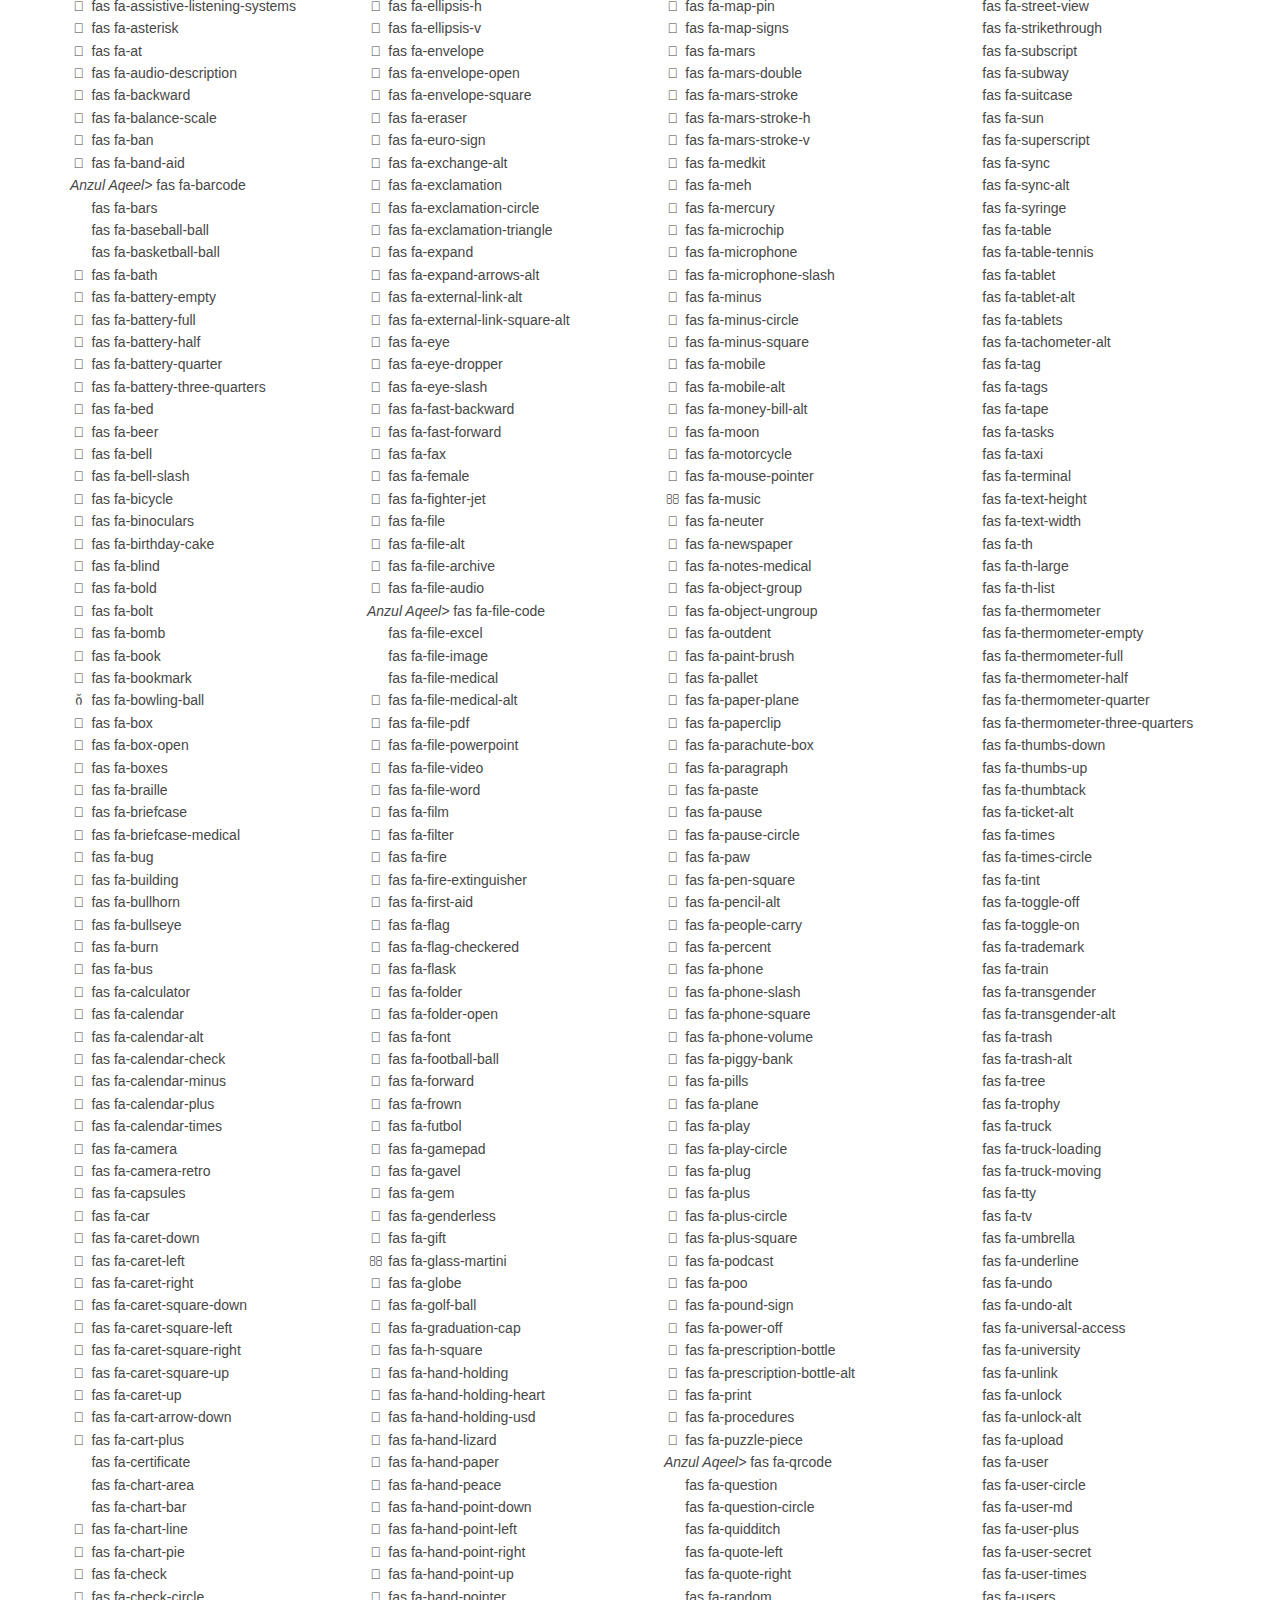
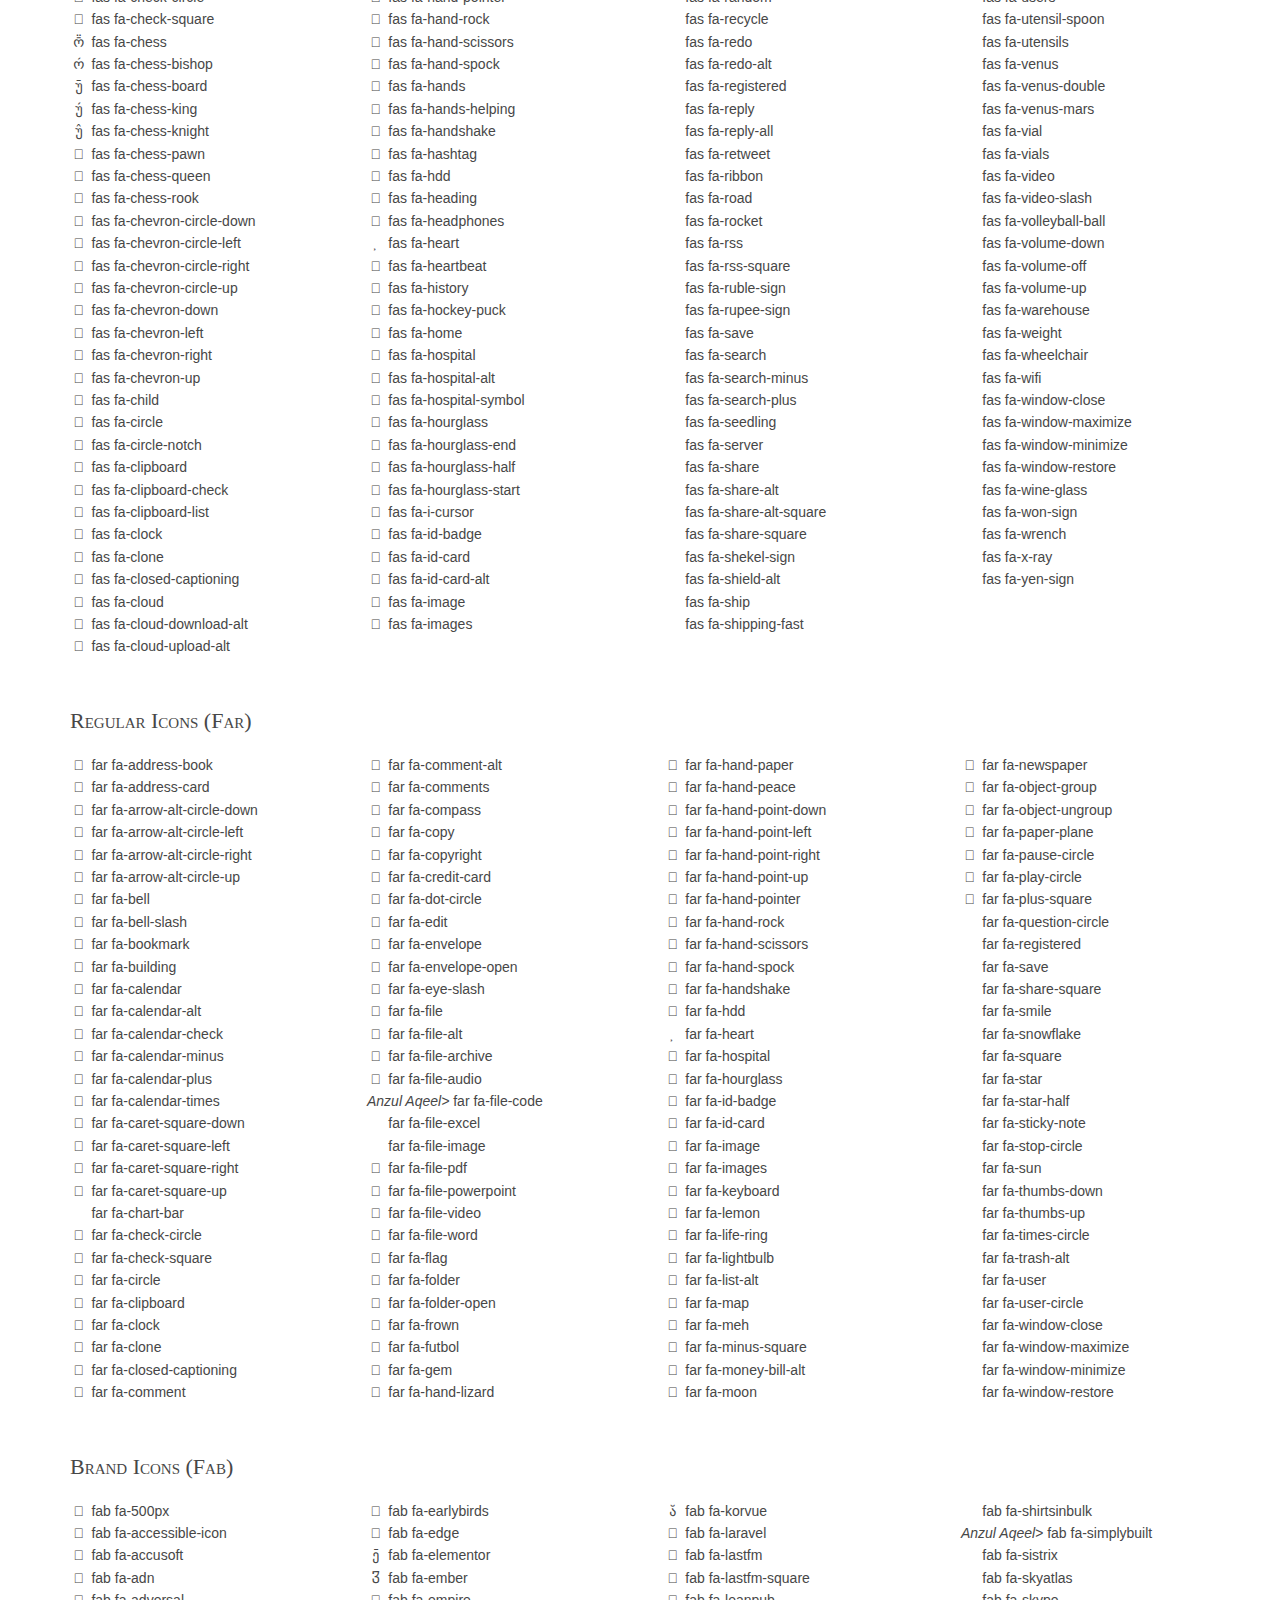
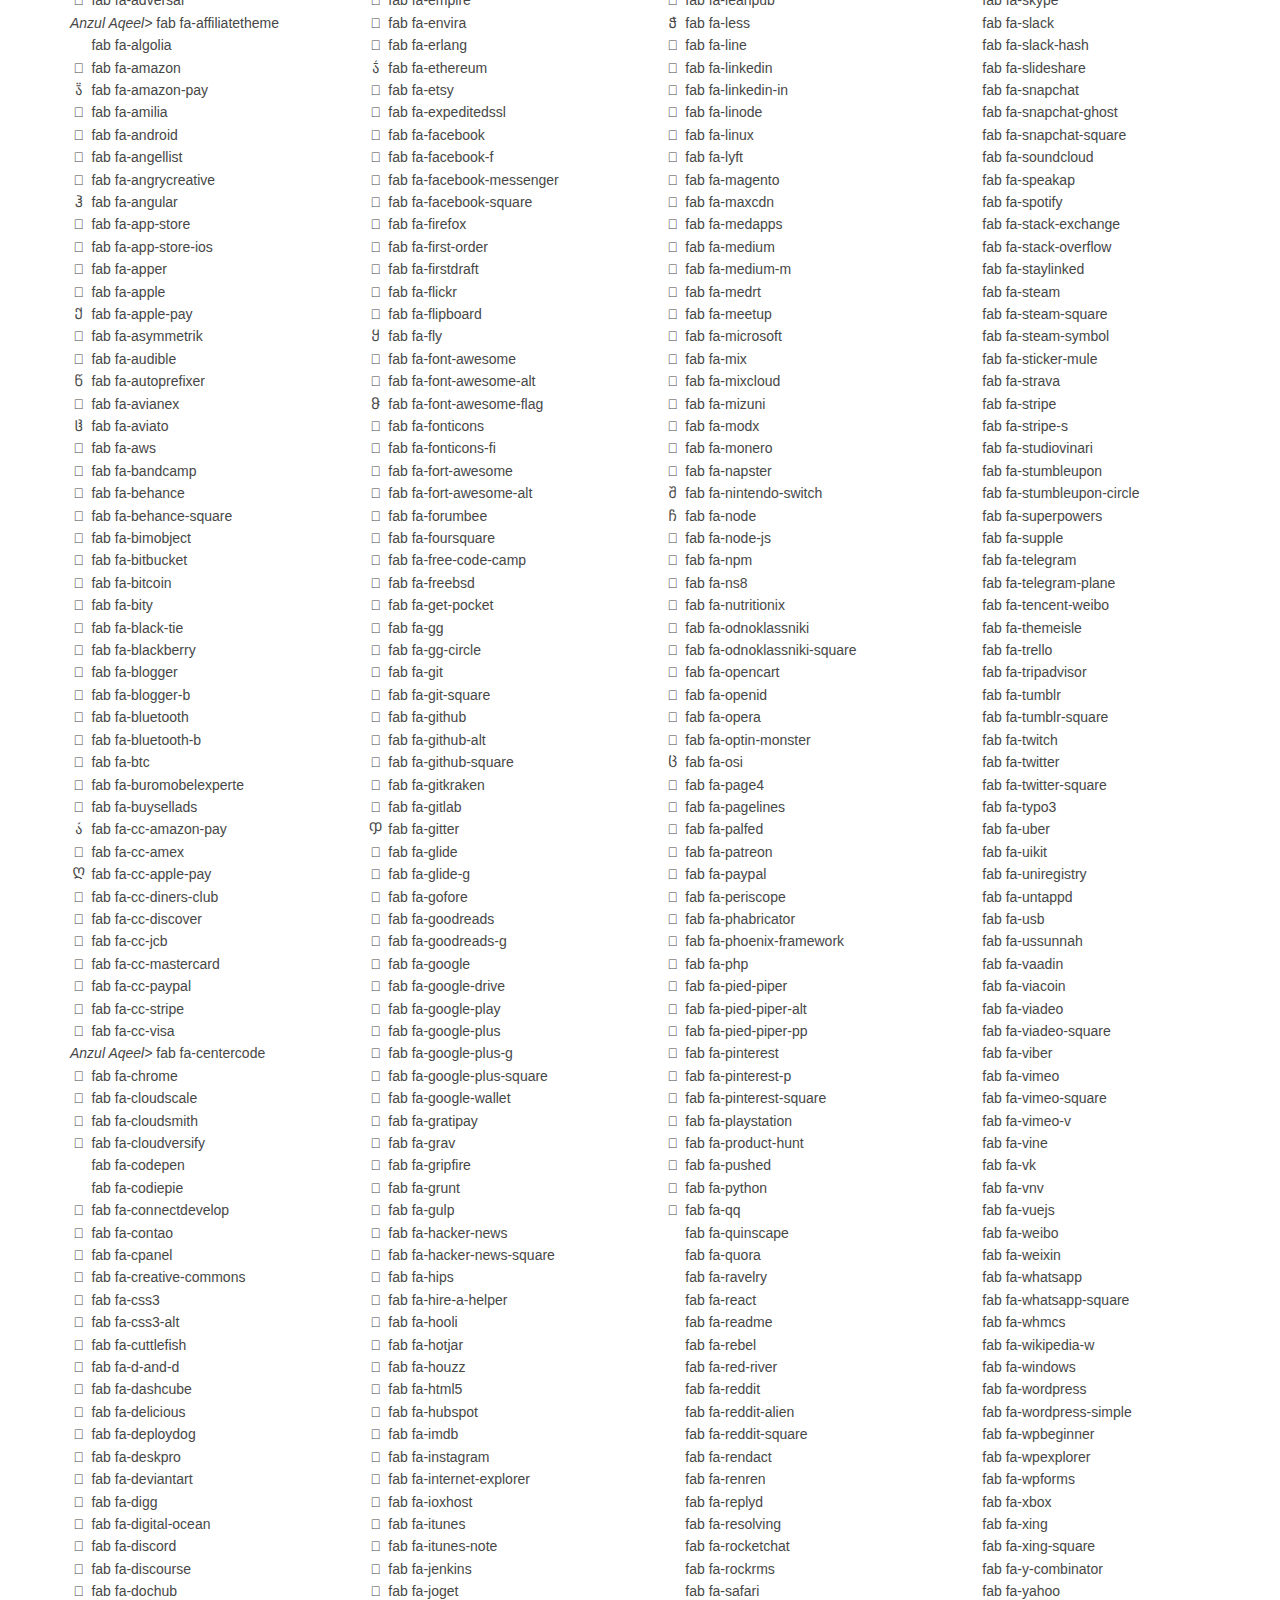
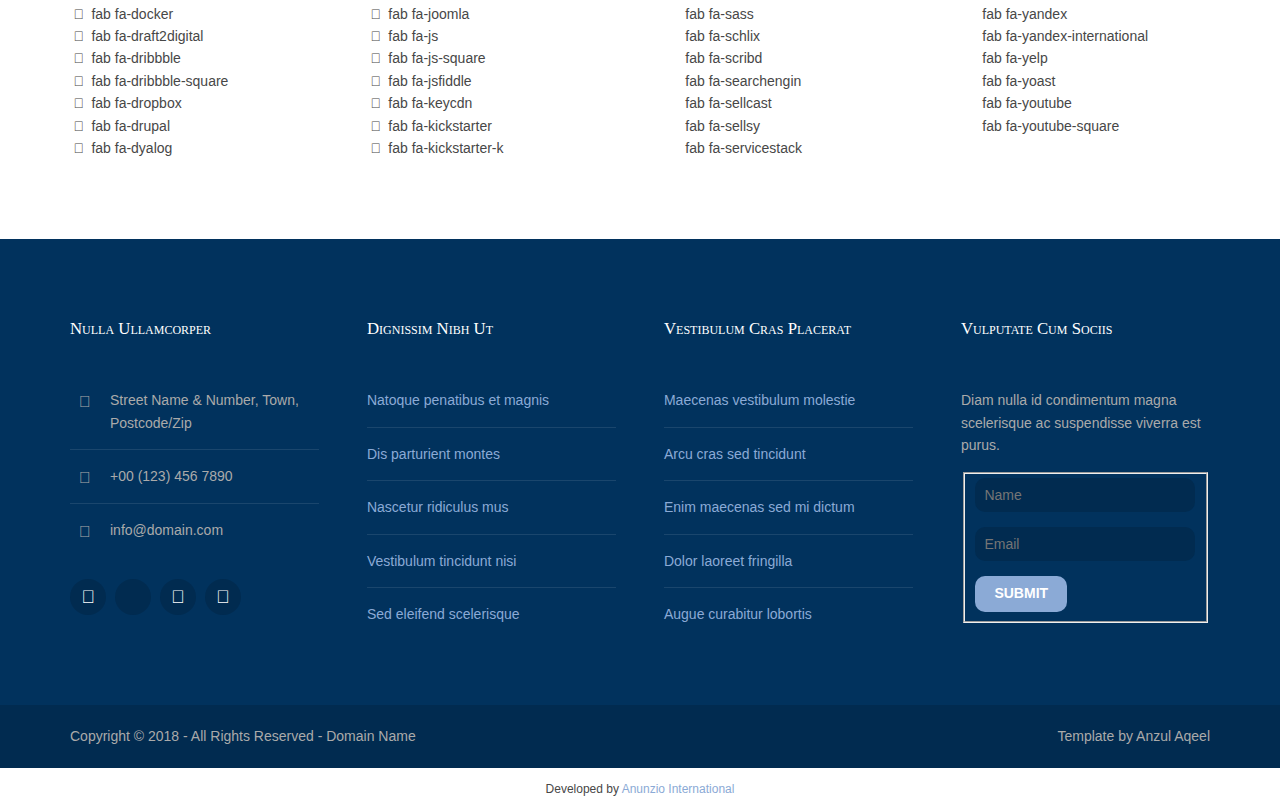
<file: bistup/pages/font-icons.html>
<!DOCTYPE html>

<html lang="">
<!-- To declare your language - read more here: https://www.w3.org/International/questions/qa-html-language-declarations -->
<head>
<title>Bistup | Pages | Font Icons</title>
<meta charset="utf-8">
<meta name="viewport" content="width=device-width, initial-scale=1.0, maximum-scale=1.0, user-scalable=no">
<link href="../layout/styles/layout.css" rel="stylesheet" type="text/css" media="all">
</head>
<body id="top"><div style="text-align:center; padding:10px; background:#f8f9fa; font-size:12px; border-bottom:1px solid #ddd;">Contact <a href="https://anunziointernational.com/software/all-web-applications-by-anunzio.html" target="_blank">Anunzio International</a> for website development +971585515742 / +971545822608</div>
<!-- ################################################################################################ -->
<!-- ################################################################################################ -->
<!-- ################################################################################################ -->
<div class="wrapper row0">
  <div id="topbar" class="hoc clear"> 
    <!-- ################################################################################################ -->
    <div class="fl_left">
      <ul class="nospace">
        <li><a href="../index.html"><i class="fas fa-home fa-lg"></i></a></li>
        <li><a href="#">About</a></li>
        <li><a href="#">Contact</a></li>
        <li><a href="#">Login</a></li>
        <li><a href="#">Register</a></li>
      </ul>
    </div>
    <div class="fl_right">
      <ul class="nospace">
        <li><i class="fas fa-phone rgtspace-5"></i> +00 (123) 456 7890</li>
        <li><i class="fas fa-envelope rgtspace-5"></i> info@domain.com</li>
      </ul>
    </div>
    <!-- ################################################################################################ -->
  </div>
</div>
<!-- ################################################################################################ -->
<!-- ################################################################################################ -->
<!-- ################################################################################################ -->
<div class="wrapper row1">
  <header id="header" class="hoc clear"> 
    <!-- ################################################################################################ -->
    <div id="logo" class="one_quarter first">
      <h1><a href="../index.html">Bistup</a></h1>
      <p>Vestibulum amet</p>
    </div>
    <div class="one_quarter"><strong><i class="fas fa-phone rgtspace-5"></i> Call Us:</strong> +00 (123) 456 7890</div>
    <div class="one_quarter"><strong><i class="far fa-clock rgtspace-5"></i> Mon. - Sat.:</strong> 08.00am - 18.00pm</div>
    <div class="one_quarter">
      <form action="#" method="post">
        <label>
<!-- Developed by Anunzio International -->
          <select>
            <option value="" selected="selected" disabled="disabled">Language</option>
            <option value="English">Default</option>
            <option value="German">German</option>
            <option value="Spanish">Spanish</option>
            <option value="Spanish">French</option>
          </select>
        </label>
      </form>
    </div>
    <!-- ################################################################################################ -->
  </header>
</div>
<!-- ################################################################################################ -->
<!-- ################################################################################################ -->
<!-- ################################################################################################ -->
<div class="wrapper row2">
  <nav id="mainav" class="hoc clear"> 
    <!-- ################################################################################################ -->
    <ul class="clear">
      <li><a href="../index.html">Home</a></li>
      <li class="active"><a class="drop" href="#">Pages</a>
        <ul>
          <li><a href="gallery.html">Gallery</a></li>
          <li><a href="full-width.html">Full Width</a></li>
          <li><a href="sidebar-left.html">Sidebar Left</a></li>
          <li><a href="sidebar-right.html">Sidebar Right</a></li>
          <li><a href="basic-grid.html">Basic Grid</a></li>
          <li class="active"><a href="font-icons.html">Font Icons</a></li>
        </ul>
      </li>
      <li><a class="drop" href="#">Dropdown</a>
        <ul>
          <li><a href="#">Level 2</a></li>
          <li><a class="drop" href="#">Level 2 + Drop</a>
            <ul>
              <li><a href="#">Level 3</a></li>
              <li><a href="#">Level 3</a></li>
              <li><a href="#">Level 3</a></li>
            </ul>
          </li>
          <li><a href="#">Level 2</a></li>
        </ul>
      </li>
      <li><a href="#">Link Text</a></li>
      <li><a href="#">Link Text</a></li>
      <li><a href="#">Link Text</a></li>
      <li><a href="#">Long Link Text</a></li>
    </ul>
    <!-- ################################################################################################ -->
<!-- Developed by Anunzio International -->
  </nav>
</div>
<!-- ################################################################################################ -->
<!-- ################################################################################################ -->
<!-- ################################################################################################ -->
<div class="wrapper bgded overlay" style="background-image:url('../images/demo/backgrounds/01.png');">
  <div id="breadcrumb" class="hoc clear"> 
    <!-- ################################################################################################ -->
    <h6 class="heading">Font Icons</h6>
    <!-- ################################################################################################ -->
    <ul>
      <li><a href="#">Home</a></li>
      <li><a href="#">Lorem</a></li>
      <li><a href="#">Ipsum</a></li>
      <li><a href="#">Dolor</a></li>
    </ul>
    <!-- ################################################################################################ -->
  </div>
</div>
<!-- ################################################################################################ -->
<!-- ################################################################################################ -->
<!-- ################################################################################################ -->
<div class="wrapper row3">
  <main class="hoc container clear"> 
    <!-- main body -->
    <!-- ################################################################################################ -->
    <div class="content"> 
      <!-- ################################################################################################ -->
      <div class="clear btmspace-50">
        <h2>Font Awesome 5.0.9</h2>
        <p class="clear">For further information, including integration and use, take a look at the <a target="_blank" rel="nofollow noopener" href="https://fontawesome.com/">Font Awesome Homepage <i class="fas fa-arrow-right fa-lg"></i></a></p>
      </div>
      <!-- ################################################################################################ -->
      <!-- ################################################################################################ -->
      <!-- ################################################################################################ -->
      <div class="clear btmspace-50">
        <h2>Solid Icons (fas)</h2>
        <div class="one_quarter first">
          <ul class="nospace">
            <li><i class="fa-address-book fa-fw fas"></i> fas fa-address-book</li>
            <li><i class="fa-address-card fa-fw fas"></i> fas fa-address-card</li>
            <li><i class="fa-adjust fa-fw fas"></i> fas fa-adjust</li>
            <li><i class="fa-align-center fa-fw fas"></i> fas fa-align-center</li>
            <li><i class="fa-align-justify fa-fw fas"></i> fas fa-align-justify</li>
            <li><i class="fa-align-left fa-fw fas"></i> fas fa-align-left</li>
            <li><i class="fa-align-right fa-fw fas"></i> fas fa-align-right</li>
            <li><i class="fa-allergies fa-fw fas"></i> fas fa-allergies</li>
            <li><i class="fa-ambulance fa-fw fas"></i> fas fa-ambulance</li>
            <li><i class="fa-american-sign-language-interpreting fa-fw fas"></i> fas fa-american-sign-language-interpreting</li>
            <li><i class="fa-anchor fa-fw fas"></i> fas fa-anchor</li>
<!-- Developed by Anunzio International -->
            <li><i class="fa-angle-double-down fa-fw fas"></i> fas fa-angle-double-down</li>
            <li><i class="fa-angle-double-left fa-fw fas"></i> fas fa-angle-double-left</li>
            <li><i class="fa-angle-double-right fa-fw fas"></i> fas fa-angle-double-right</li>
            <li><i class="fa-angle-double-up fa-fw fas"></i> fas fa-angle-double-up</li>
            <li><i class="fa-angle-down fa-fw fas"></i> fas fa-angle-down</li>
            <li><i class="fa-angle-left fa-fw fas"></i> fas fa-angle-left</li>
            <li><i class="fa-angle-right fa-fw fas"></i> fas fa-angle-right</li>
            <li><i class="fa-angle-up fa-fw fas"></i> fas fa-angle-up</li>
            <li><i class="fa-archive fa-fw fas"></i> fas fa-archive</li>
            <li><i class="fa-arrow-alt-circle-down fa-fw fas"></i> fas fa-arrow-alt-circle-down</li>
            <li><i class="fa-arrow-alt-circle-left fa-fw fas"></i> fas fa-arrow-alt-circle-left</li>
            <li><i class="fa-arrow-alt-circle-right fa-fw fas"></i> fas fa-arrow-alt-circle-right</li>
            <li><i class="fa-arrow-alt-circle-up fa-fw fas"></i> fas fa-arrow-alt-circle-up</li>
            <li><i class="fa-arrow-circle-down fa-fw fas"></i> fas fa-arrow-circle-down</li>
            <li><i class="fa-arrow-circle-left fa-fw fas"></i> fas fa-arrow-circle-left</li>
            <li><i class="fa-arrow-circle-right fa-fw fas"></i> fas fa-arrow-circle-right</li>
            <li><i class="fa-arrow-circle-up fa-fw fas"></i> fas fa-arrow-circle-up</li>
            <li><i class="fa-arrow-down fa-fw fas"></i> fas fa-arrow-down</li>
            <li><i class="fa-arrow-left fa-fw fas"></i> fas fa-arrow-left</li>
            <li><i class="fa-arrow-right fa-fw fas"></i> fas fa-arrow-right</li>
            <li><i class="fa-arrow-up fa-fw fas"></i> fas fa-arrow-up</li>
            <li><i class="fa-arrows-alt fa-fw fas"></i> fas fa-arrows-alt</li>
            <li><i class="fa-arrows-alt-h fa-fw fas"></i> fas fa-arrows-alt-h</li>
            <li><i class="fa-arrows-alt-v fa-fw fas"></i> fas fa-arrows-alt-v</li>
            <li><i class="fa-assistive-listening-systems fa-fw fas"></i> fas fa-assistive-listening-systems</li>
            <li><i class="fa-asterisk fa-fw fas"></i> fas fa-asterisk</li>
            <li><i class="fa-at fa-fw fas"></i> fas fa-at</li>
            <li><i class="fa-audio-description fa-fw fas"></i> fas fa-audio-description</li>
            <li><i class="fa-backward fa-fw fas"></i> fas fa-backward</li>
            <li><i class="fa-balance-scale fa-fw fas"></i> fas fa-balance-scale</li>
            <li><i class="fa-ban fa-fw fas"></i> fas fa-ban</li>
            <li><i class="fa-band-aid fa-fw fas"></i> fas fa-band-aid</li>
            <li><i class="fa-barcode <a href="https://anunziointernational.com/software/all-web-applications-by-anunzio.html" target="_blank">Anzul Aqeel</a>></i> fas fa-barcode</li>
            <li><i class="fa-bars fa-fw fas"></i> fas fa-bars</li>
            <li><i class="fa-baseball-ball fa-fw fas"></i> fas fa-baseball-ball</li>
            <li><i class="fa-basketball-ball fa-fw fas"></i> fas fa-basketball-ball</li>
            <li><i class="fa-bath fa-fw fas"></i> fas fa-bath</li>
            <li><i class="fa-battery-empty fa-fw fas"></i> fas fa-battery-empty</li>
            <li><i class="fa-battery-full fa-fw fas"></i> fas fa-battery-full</li>
            <li><i class="fa-battery-half fa-fw fas"></i> fas fa-battery-half</li>
            <li><i class="fa-battery-quarter fa-fw fas"></i> fas fa-battery-quarter</li>
            <li><i class="fa-battery-three-quarters fa-fw fas"></i> fas fa-battery-three-quarters</li>
            <li><i class="fa-bed fa-fw fas"></i> fas fa-bed</li>
            <li><i class="fa-beer fa-fw fas"></i> fas fa-beer</li>
            <li><i class="fa-bell fa-fw fas"></i> fas fa-bell</li>
            <li><i class="fa-bell-slash fa-fw fas"></i> fas fa-bell-slash</li>
            <li><i class="fa-bicycle fa-fw fas"></i> fas fa-bicycle</li>
            <li><i class="fa-binoculars fa-fw fas"></i> fas fa-binoculars</li>
            <li><i class="fa-birthday-cake fa-fw fas"></i> fas fa-birthday-cake</li>
            <li><i class="fa-blind fa-fw fas"></i> fas fa-blind</li>
<!-- Developed by Anunzio International -->
            <li><i class="fa-bold fa-fw fas"></i> fas fa-bold</li>
            <li><i class="fa-bolt fa-fw fas"></i> fas fa-bolt</li>
            <li><i class="fa-bomb fa-fw fas"></i> fas fa-bomb</li>
            <li><i class="fa-book fa-fw fas"></i> fas fa-book</li>
            <li><i class="fa-bookmark fa-fw fas"></i> fas fa-bookmark</li>
            <li><i class="fa-bowling-ball fa-fw fas"></i> fas fa-bowling-ball</li>
            <li><i class="fa-box fa-fw fas"></i> fas fa-box</li>
            <li><i class="fa-box-open fa-fw fas"></i> fas fa-box-open</li>
            <li><i class="fa-boxes fa-fw fas"></i> fas fa-boxes</li>
            <li><i class="fa-braille fa-fw fas"></i> fas fa-braille</li>
            <li><i class="fa-briefcase fa-fw fas"></i> fas fa-briefcase</li>
            <li><i class="fa-briefcase-medical fa-fw fas"></i> fas fa-briefcase-medical</li>
            <li><i class="fa-bug fa-fw fas"></i> fas fa-bug</li>
            <li><i class="fa-building fa-fw fas"></i> fas fa-building</li>
            <li><i class="fa-bullhorn fa-fw fas"></i> fas fa-bullhorn</li>
            <li><i class="fa-bullseye fa-fw fas"></i> fas fa-bullseye</li>
            <li><i class="fa-burn fa-fw fas"></i> fas fa-burn</li>
            <li><i class="fa-bus fa-fw fas"></i> fas fa-bus</li>
            <li><i class="fa-calculator fa-fw fas"></i> fas fa-calculator</li>
            <li><i class="fa-calendar fa-fw fas"></i> fas fa-calendar</li>
            <li><i class="fa-calendar-alt fa-fw fas"></i> fas fa-calendar-alt</li>
            <li><i class="fa-calendar-check fa-fw fas"></i> fas fa-calendar-check</li>
            <li><i class="fa-calendar-minus fa-fw fas"></i> fas fa-calendar-minus</li>
            <li><i class="fa-calendar-plus fa-fw fas"></i> fas fa-calendar-plus</li>
            <li><i class="fa-calendar-times fa-fw fas"></i> fas fa-calendar-times</li>
            <li><i class="fa-camera fa-fw fas"></i> fas fa-camera</li>
            <li><i class="fa-camera-retro fa-fw fas"></i> fas fa-camera-retro</li>
            <li><i class="fa-capsules fa-fw fas"></i> fas fa-capsules</li>
            <li><i class="fa-car fa-fw fas"></i> fas fa-car</li>
            <li><i class="fa-caret-down fa-fw fas"></i> fas fa-caret-down</li>
            <li><i class="fa-caret-left fa-fw fas"></i> fas fa-caret-left</li>
            <li><i class="fa-caret-right fa-fw fas"></i> fas fa-caret-right</li>
            <li><i class="fa-caret-square-down fa-fw fas"></i> fas fa-caret-square-down</li>
            <li><i class="fa-caret-square-left fa-fw fas"></i> fas fa-caret-square-left</li>
            <li><i class="fa-caret-square-right fa-fw fas"></i> fas fa-caret-square-right</li>
            <li><i class="fa-caret-square-up fa-fw fas"></i> fas fa-caret-square-up</li>
            <li><i class="fa-caret-up fa-fw fas"></i> fas fa-caret-up</li>
            <li><i class="fa-cart-arrow-down fa-fw fas"></i> fas fa-cart-arrow-down</li>
            <li><i class="fa-cart-plus fa-fw fas"></i> fas fa-cart-plus</li>
            <li><i class="fa-certificate fa-fw fas"></i> fas fa-certificate</li>
            <li><i class="fa-chart-area fa-fw fas"></i> fas fa-chart-area</li>
            <li><i class="fa-chart-bar fa-fw fas"></i> fas fa-chart-bar</li>
            <li><i class="fa-chart-line fa-fw fas"></i> fas fa-chart-line</li>
            <li><i class="fa-chart-pie fa-fw fas"></i> fas fa-chart-pie</li>
            <li><i class="fa-check fa-fw fas"></i> fas fa-check</li>
            <li><i class="fa-check-circle fa-fw fas"></i> fas fa-check-circle</li>
            <li><i class="fa-check-square fa-fw fas"></i> fas fa-check-square</li>
            <li><i class="fa-chess fa-fw fas"></i> fas fa-chess</li>
            <li><i class="fa-chess-bishop fa-fw fas"></i> fas fa-chess-bishop</li>
            <li><i class="fa-chess-board fa-fw fas"></i> fas fa-chess-board</li>
<!-- Developed by Anunzio International -->
            <li><i class="fa-chess-king fa-fw fas"></i> fas fa-chess-king</li>
            <li><i class="fa-chess-knight fa-fw fas"></i> fas fa-chess-knight</li>
            <li><i class="fa-chess-pawn fa-fw fas"></i> fas fa-chess-pawn</li>
            <li><i class="fa-chess-queen fa-fw fas"></i> fas fa-chess-queen</li>
            <li><i class="fa-chess-rook fa-fw fas"></i> fas fa-chess-rook</li>
            <li><i class="fa-chevron-circle-down fa-fw fas"></i> fas fa-chevron-circle-down</li>
            <li><i class="fa-chevron-circle-left fa-fw fas"></i> fas fa-chevron-circle-left</li>
            <li><i class="fa-chevron-circle-right fa-fw fas"></i> fas fa-chevron-circle-right</li>
            <li><i class="fa-chevron-circle-up fa-fw fas"></i> fas fa-chevron-circle-up</li>
            <li><i class="fa-chevron-down fa-fw fas"></i> fas fa-chevron-down</li>
            <li><i class="fa-chevron-left fa-fw fas"></i> fas fa-chevron-left</li>
            <li><i class="fa-chevron-right fa-fw fas"></i> fas fa-chevron-right</li>
            <li><i class="fa-chevron-up fa-fw fas"></i> fas fa-chevron-up</li>
            <li><i class="fa-child fa-fw fas"></i> fas fa-child</li>
            <li><i class="fa-circle fa-fw fas"></i> fas fa-circle</li>
            <li><i class="fa-circle-notch fa-fw fas"></i> fas fa-circle-notch</li>
            <li><i class="fa-clipboard fa-fw fas"></i> fas fa-clipboard</li>
            <li><i class="fa-clipboard-check fa-fw fas"></i> fas fa-clipboard-check</li>
            <li><i class="fa-clipboard-list fa-fw fas"></i> fas fa-clipboard-list</li>
            <li><i class="fa-clock fa-fw fas"></i> fas fa-clock</li>
            <li><i class="fa-clone fa-fw fas"></i> fas fa-clone</li>
            <li><i class="fa-closed-captioning fa-fw fas"></i> fas fa-closed-captioning</li>
            <li><i class="fa-cloud fa-fw fas"></i> fas fa-cloud</li>
            <li><i class="fa-cloud-download-alt fa-fw fas"></i> fas fa-cloud-download-alt</li>
            <li><i class="fa-cloud-upload-alt fa-fw fas"></i> fas fa-cloud-upload-alt</li>
          </ul>
        </div>
        <div class="one_quarter">
          <ul class="nospace">
            <li><i class="fa-code <a href="https://anunziointernational.com/software/all-web-applications-by-anunzio.html" target="_blank">Anzul Aqeel</a>></i> fas fa-code</li>
            <li><i class="fa-code-branch fa-fw fas"></i> fas fa-code-branch</li>
            <li><i class="fa-coffee fa-fw fas"></i> fas fa-coffee</li>
            <li><i class="fa-cog fa-fw fas"></i> fas fa-cog</li>
            <li><i class="fa-cogs fa-fw fas"></i> fas fa-cogs</li>
            <li><i class="fa-columns fa-fw fas"></i> fas fa-columns</li>
            <li><i class="fa-comment fa-fw fas"></i> fas fa-comment</li>
            <li><i class="fa-comment-alt fa-fw fas"></i> fas fa-comment-alt</li>
            <li><i class="fa-comment-dots fa-fw fas"></i> fas fa-comment-dots</li>
            <li><i class="fa-comment-slash fa-fw fas"></i> fas fa-comment-slash</li>
            <li><i class="fa-comments fa-fw fas"></i> fas fa-comments</li>
            <li><i class="fa-compass fa-fw fas"></i> fas fa-compass</li>
            <li><i class="fa-compress fa-fw fas"></i> fas fa-compress</li>
            <li><i class="fa-copy fa-fw fas"></i> fas fa-copy</li>
            <li><i class="fa-copyright fa-fw fas"></i> fas fa-copyright</li>
            <li><i class="fa-couch fa-fw fas"></i> fas fa-couch</li>
            <li><i class="fa-credit-card fa-fw fas"></i> fas fa-credit-card</li>
            <li><i class="fa-crop fa-fw fas"></i> fas fa-crop</li>
            <li><i class="fa-crosshairs fa-fw fas"></i> fas fa-crosshairs</li>
            <li><i class="fa-cube fa-fw fas"></i> fas fa-cube</li>
            <li><i class="fa-cubes fa-fw fas"></i> fas fa-cubes</li>
<!-- Developed by Anunzio International -->
            <li><i class="fa-cut fa-fw fas"></i> fas fa-cut</li>
            <li><i class="fa-database fa-fw fas"></i> fas fa-database</li>
            <li><i class="fa-deaf fa-fw fas"></i> fas fa-deaf</li>
            <li><i class="fa-desktop fa-fw fas"></i> fas fa-desktop</li>
            <li><i class="fa-diagnoses fa-fw fas"></i> fas fa-diagnoses</li>
            <li><i class="fa-dna fa-fw fas"></i> fas fa-dna</li>
            <li><i class="fa-dollar-sign fa-fw fas"></i> fas fa-dollar-sign</li>
            <li><i class="fa-dolly fa-fw fas"></i> fas fa-dolly</li>
            <li><i class="fa-dolly-flatbed fa-fw fas"></i> fas fa-dolly-flatbed</li>
            <li><i class="fa-donate fa-fw fas"></i> fas fa-donate</li>
            <li><i class="fa-dot-circle fa-fw fas"></i> fas fa-dot-circle</li>
            <li><i class="fa-dove fa-fw fas"></i> fas fa-dove</li>
            <li><i class="fa-download fa-fw fas"></i> fas fa-download</li>
            <li><i class="fa-edit fa-fw fas"></i> fas fa-edit</li>
            <li><i class="fa-eject fa-fw fas"></i> fas fa-eject</li>
            <li><i class="fa-ellipsis-h fa-fw fas"></i> fas fa-ellipsis-h</li>
            <li><i class="fa-ellipsis-v fa-fw fas"></i> fas fa-ellipsis-v</li>
            <li><i class="fa-envelope fa-fw fas"></i> fas fa-envelope</li>
            <li><i class="fa-envelope-open fa-fw fas"></i> fas fa-envelope-open</li>
            <li><i class="fa-envelope-square fa-fw fas"></i> fas fa-envelope-square</li>
            <li><i class="fa-eraser fa-fw fas"></i> fas fa-eraser</li>
            <li><i class="fa-euro-sign fa-fw fas"></i> fas fa-euro-sign</li>
            <li><i class="fa-exchange-alt fa-fw fas"></i> fas fa-exchange-alt</li>
            <li><i class="fa-exclamation fa-fw fas"></i> fas fa-exclamation</li>
            <li><i class="fa-exclamation-circle fa-fw fas"></i> fas fa-exclamation-circle</li>
            <li><i class="fa-exclamation-triangle fa-fw fas"></i> fas fa-exclamation-triangle</li>
            <li><i class="fa-expand fa-fw fas"></i> fas fa-expand</li>
            <li><i class="fa-expand-arrows-alt fa-fw fas"></i> fas fa-expand-arrows-alt</li>
            <li><i class="fa-external-link-alt fa-fw fas"></i> fas fa-external-link-alt</li>
            <li><i class="fa-external-link-square-alt fa-fw fas"></i> fas fa-external-link-square-alt</li>
            <li><i class="fa-eye fa-fw fas"></i> fas fa-eye</li>
            <li><i class="fa-eye-dropper fa-fw fas"></i> fas fa-eye-dropper</li>
            <li><i class="fa-eye-slash fa-fw fas"></i> fas fa-eye-slash</li>
            <li><i class="fa-fast-backward fa-fw fas"></i> fas fa-fast-backward</li>
            <li><i class="fa-fast-forward fa-fw fas"></i> fas fa-fast-forward</li>
            <li><i class="fa-fax fa-fw fas"></i> fas fa-fax</li>
            <li><i class="fa-female fa-fw fas"></i> fas fa-female</li>
            <li><i class="fa-fighter-jet fa-fw fas"></i> fas fa-fighter-jet</li>
            <li><i class="fa-file fa-fw fas"></i> fas fa-file</li>
            <li><i class="fa-file-alt fa-fw fas"></i> fas fa-file-alt</li>
            <li><i class="fa-file-archive fa-fw fas"></i> fas fa-file-archive</li>
            <li><i class="fa-file-audio fa-fw fas"></i> fas fa-file-audio</li>
            <li><i class="fa-file-code <a href="https://anunziointernational.com/software/all-web-applications-by-anunzio.html" target="_blank">Anzul Aqeel</a>></i> fas fa-file-code</li>
            <li><i class="fa-file-excel fa-fw fas"></i> fas fa-file-excel</li>
            <li><i class="fa-file-image fa-fw fas"></i> fas fa-file-image</li>
            <li><i class="fa-file-medical fa-fw fas"></i> fas fa-file-medical</li>
            <li><i class="fa-file-medical-alt fa-fw fas"></i> fas fa-file-medical-alt</li>
            <li><i class="fa-file-pdf fa-fw fas"></i> fas fa-file-pdf</li>
            <li><i class="fa-file-powerpoint fa-fw fas"></i> fas fa-file-powerpoint</li>
            <li><i class="fa-file-video fa-fw fas"></i> fas fa-file-video</li>
<!-- Developed by Anunzio International -->
            <li><i class="fa-file-word fa-fw fas"></i> fas fa-file-word</li>
            <li><i class="fa-film fa-fw fas"></i> fas fa-film</li>
            <li><i class="fa-filter fa-fw fas"></i> fas fa-filter</li>
            <li><i class="fa-fire fa-fw fas"></i> fas fa-fire</li>
            <li><i class="fa-fire-extinguisher fa-fw fas"></i> fas fa-fire-extinguisher</li>
            <li><i class="fa-first-aid fa-fw fas"></i> fas fa-first-aid</li>
            <li><i class="fa-flag fa-fw fas"></i> fas fa-flag</li>
            <li><i class="fa-flag-checkered fa-fw fas"></i> fas fa-flag-checkered</li>
            <li><i class="fa-flask fa-fw fas"></i> fas fa-flask</li>
            <li><i class="fa-folder fa-fw fas"></i> fas fa-folder</li>
            <li><i class="fa-folder-open fa-fw fas"></i> fas fa-folder-open</li>
            <li><i class="fa-font fa-fw fas"></i> fas fa-font</li>
            <li><i class="fa-football-ball fa-fw fas"></i> fas fa-football-ball</li>
            <li><i class="fa-forward fa-fw fas"></i> fas fa-forward</li>
            <li><i class="fa-frown fa-fw fas"></i> fas fa-frown</li>
            <li><i class="fa-futbol fa-fw fas"></i> fas fa-futbol</li>
            <li><i class="fa-gamepad fa-fw fas"></i> fas fa-gamepad</li>
            <li><i class="fa-gavel fa-fw fas"></i> fas fa-gavel</li>
            <li><i class="fa-gem fa-fw fas"></i> fas fa-gem</li>
            <li><i class="fa-genderless fa-fw fas"></i> fas fa-genderless</li>
            <li><i class="fa-gift fa-fw fas"></i> fas fa-gift</li>
            <li><i class="fa-glass-martini fa-fw fas"></i> fas fa-glass-martini</li>
            <li><i class="fa-globe fa-fw fas"></i> fas fa-globe</li>
            <li><i class="fa-golf-ball fa-fw fas"></i> fas fa-golf-ball</li>
            <li><i class="fa-graduation-cap fa-fw fas"></i> fas fa-graduation-cap</li>
            <li><i class="fa-h-square fa-fw fas"></i> fas fa-h-square</li>
            <li><i class="fa-hand-holding fa-fw fas"></i> fas fa-hand-holding</li>
            <li><i class="fa-hand-holding-heart fa-fw fas"></i> fas fa-hand-holding-heart</li>
            <li><i class="fa-hand-holding-usd fa-fw fas"></i> fas fa-hand-holding-usd</li>
            <li><i class="fa-hand-lizard fa-fw fas"></i> fas fa-hand-lizard</li>
            <li><i class="fa-hand-paper fa-fw fas"></i> fas fa-hand-paper</li>
            <li><i class="fa-hand-peace fa-fw fas"></i> fas fa-hand-peace</li>
            <li><i class="fa-hand-point-down fa-fw fas"></i> fas fa-hand-point-down</li>
            <li><i class="fa-hand-point-left fa-fw fas"></i> fas fa-hand-point-left</li>
            <li><i class="fa-hand-point-right fa-fw fas"></i> fas fa-hand-point-right</li>
            <li><i class="fa-hand-point-up fa-fw fas"></i> fas fa-hand-point-up</li>
            <li><i class="fa-hand-pointer fa-fw fas"></i> fas fa-hand-pointer</li>
            <li><i class="fa-hand-rock fa-fw fas"></i> fas fa-hand-rock</li>
            <li><i class="fa-hand-scissors fa-fw fas"></i> fas fa-hand-scissors</li>
            <li><i class="fa-hand-spock fa-fw fas"></i> fas fa-hand-spock</li>
            <li><i class="fa-hands fa-fw fas"></i> fas fa-hands</li>
            <li><i class="fa-hands-helping fa-fw fas"></i> fas fa-hands-helping</li>
            <li><i class="fa-handshake fa-fw fas"></i> fas fa-handshake</li>
            <li><i class="fa-hashtag fa-fw fas"></i> fas fa-hashtag</li>
            <li><i class="fa-hdd fa-fw fas"></i> fas fa-hdd</li>
            <li><i class="fa-heading fa-fw fas"></i> fas fa-heading</li>
            <li><i class="fa-headphones fa-fw fas"></i> fas fa-headphones</li>
            <li><i class="fa-heart fa-fw fas"></i> fas fa-heart</li>
            <li><i class="fa-heartbeat fa-fw fas"></i> fas fa-heartbeat</li>
            <li><i class="fa-history fa-fw fas"></i> fas fa-history</li>
<!-- Developed by Anunzio International -->
            <li><i class="fa-hockey-puck fa-fw fas"></i> fas fa-hockey-puck</li>
            <li><i class="fa-home fa-fw fas"></i> fas fa-home</li>
            <li><i class="fa-hospital fa-fw fas"></i> fas fa-hospital</li>
            <li><i class="fa-hospital-alt fa-fw fas"></i> fas fa-hospital-alt</li>
            <li><i class="fa-hospital-symbol fa-fw fas"></i> fas fa-hospital-symbol</li>
            <li><i class="fa-hourglass fa-fw fas"></i> fas fa-hourglass</li>
            <li><i class="fa-hourglass-end fa-fw fas"></i> fas fa-hourglass-end</li>
            <li><i class="fa-hourglass-half fa-fw fas"></i> fas fa-hourglass-half</li>
            <li><i class="fa-hourglass-start fa-fw fas"></i> fas fa-hourglass-start</li>
            <li><i class="fa-i-cursor fa-fw fas"></i> fas fa-i-cursor</li>
            <li><i class="fa-id-badge fa-fw fas"></i> fas fa-id-badge</li>
            <li><i class="fa-id-card fa-fw fas"></i> fas fa-id-card</li>
            <li><i class="fa-id-card-alt fa-fw fas"></i> fas fa-id-card-alt</li>
            <li><i class="fa-image fa-fw fas"></i> fas fa-image</li>
            <li><i class="fa-images fa-fw fas"></i> fas fa-images</li>
          </ul>
        </div>
        <div class="one_quarter">
          <ul class="nospace">
            <li><i class="fa-inbox fa-fw fas"></i> fas fa-inbox</li>
            <li><i class="fa-indent fa-fw fas"></i> fas fa-indent</li>
            <li><i class="fa-industry fa-fw fas"></i> fas fa-industry</li>
            <li><i class="fa-info fa-fw fas"></i> fas fa-info</li>
            <li><i class="fa-info-circle fa-fw fas"></i> fas fa-info-circle</li>
            <li><i class="fa-italic fa-fw fas"></i> fas fa-italic</li>
            <li><i class="fa-key fa-fw fas"></i> fas fa-key</li>
            <li><i class="fa-keyboard fa-fw fas"></i> fas fa-keyboard</li>
            <li><i class="fa-language fa-fw fas"></i> fas fa-language</li>
            <li><i class="fa-laptop fa-fw fas"></i> fas fa-laptop</li>
            <li><i class="fa-leaf fa-fw fas"></i> fas fa-leaf</li>
            <li><i class="fa-lemon fa-fw fas"></i> fas fa-lemon</li>
            <li><i class="fa-level-down-alt fa-fw fas"></i> fas fa-level-down-alt</li>
            <li><i class="fa-level-up-alt fa-fw fas"></i> fas fa-level-up-alt</li>
            <li><i class="fa-life-ring fa-fw fas"></i> fas fa-life-ring</li>
            <li><i class="fa-lightbulb fa-fw fas"></i> fas fa-lightbulb</li>
            <li><i class="fa-link fa-fw fas"></i> fas fa-link</li>
            <li><i class="fa-lira-sign fa-fw fas"></i> fas fa-lira-sign</li>
            <li><i class="fa-list fa-fw fas"></i> fas fa-list</li>
            <li><i class="fa-list-alt fa-fw fas"></i> fas fa-list-alt</li>
            <li><i class="fa-list-ol fa-fw fas"></i> fas fa-list-ol</li>
            <li><i class="fa-list-ul fa-fw fas"></i> fas fa-list-ul</li>
            <li><i class="fa-location-arrow fa-fw fas"></i> fas fa-location-arrow</li>
            <li><i class="fa-lock fa-fw fas"></i> fas fa-lock</li>
            <li><i class="fa-lock-open fa-fw fas"></i> fas fa-lock-open</li>
            <li><i class="fa-long-arrow-alt-down fa-fw fas"></i> fas fa-long-arrow-alt-down</li>
            <li><i class="fa-long-arrow-alt-left fa-fw fas"></i> fas fa-long-arrow-alt-left</li>
            <li><i class="fa-long-arrow-alt-right fa-fw fas"></i> fas fa-long-arrow-alt-right</li>
            <li><i class="fa-long-arrow-alt-up fa-fw fas"></i> fas fa-long-arrow-alt-up</li>
            <li><i class="fa-low-vision fa-fw fas"></i> fas fa-low-vision</li>
            <li><i class="fa-magic fa-fw fas"></i> fas fa-magic</li>
<!-- Developed by Anunzio International -->
            <li><i class="fa-magnet fa-fw fas"></i> fas fa-magnet</li>
            <li><i class="fa-male fa-fw fas"></i> fas fa-male</li>
            <li><i class="fa-map fa-fw fas"></i> fas fa-map</li>
            <li><i class="fa-map-marker fa-fw fas"></i> fas fa-map-marker</li>
            <li><i class="fa-map-marker-alt fa-fw fas"></i> fas fa-map-marker-alt</li>
            <li><i class="fa-map-pin fa-fw fas"></i> fas fa-map-pin</li>
            <li><i class="fa-map-signs fa-fw fas"></i> fas fa-map-signs</li>
            <li><i class="fa-mars fa-fw fas"></i> fas fa-mars</li>
            <li><i class="fa-mars-double fa-fw fas"></i> fas fa-mars-double</li>
            <li><i class="fa-mars-stroke fa-fw fas"></i> fas fa-mars-stroke</li>
            <li><i class="fa-mars-stroke-h fa-fw fas"></i> fas fa-mars-stroke-h</li>
            <li><i class="fa-mars-stroke-v fa-fw fas"></i> fas fa-mars-stroke-v</li>
            <li><i class="fa-medkit fa-fw fas"></i> fas fa-medkit</li>
            <li><i class="fa-meh fa-fw fas"></i> fas fa-meh</li>
            <li><i class="fa-mercury fa-fw fas"></i> fas fa-mercury</li>
            <li><i class="fa-microchip fa-fw fas"></i> fas fa-microchip</li>
            <li><i class="fa-microphone fa-fw fas"></i> fas fa-microphone</li>
            <li><i class="fa-microphone-slash fa-fw fas"></i> fas fa-microphone-slash</li>
            <li><i class="fa-minus fa-fw fas"></i> fas fa-minus</li>
            <li><i class="fa-minus-circle fa-fw fas"></i> fas fa-minus-circle</li>
            <li><i class="fa-minus-square fa-fw fas"></i> fas fa-minus-square</li>
            <li><i class="fa-mobile fa-fw fas"></i> fas fa-mobile</li>
            <li><i class="fa-mobile-alt fa-fw fas"></i> fas fa-mobile-alt</li>
            <li><i class="fa-money-bill-alt fa-fw fas"></i> fas fa-money-bill-alt</li>
            <li><i class="fa-moon fa-fw fas"></i> fas fa-moon</li>
            <li><i class="fa-motorcycle fa-fw fas"></i> fas fa-motorcycle</li>
            <li><i class="fa-mouse-pointer fa-fw fas"></i> fas fa-mouse-pointer</li>
            <li><i class="fa-music fa-fw fas"></i> fas fa-music</li>
            <li><i class="fa-neuter fa-fw fas"></i> fas fa-neuter</li>
            <li><i class="fa-newspaper fa-fw fas"></i> fas fa-newspaper</li>
            <li><i class="fa-notes-medical fa-fw fas"></i> fas fa-notes-medical</li>
            <li><i class="fa-object-group fa-fw fas"></i> fas fa-object-group</li>
            <li><i class="fa-object-ungroup fa-fw fas"></i> fas fa-object-ungroup</li>
            <li><i class="fa-outdent fa-fw fas"></i> fas fa-outdent</li>
            <li><i class="fa-paint-brush fa-fw fas"></i> fas fa-paint-brush</li>
            <li><i class="fa-pallet fa-fw fas"></i> fas fa-pallet</li>
            <li><i class="fa-paper-plane fa-fw fas"></i> fas fa-paper-plane</li>
            <li><i class="fa-paperclip fa-fw fas"></i> fas fa-paperclip</li>
            <li><i class="fa-parachute-box fa-fw fas"></i> fas fa-parachute-box</li>
            <li><i class="fa-paragraph fa-fw fas"></i> fas fa-paragraph</li>
            <li><i class="fa-paste fa-fw fas"></i> fas fa-paste</li>
            <li><i class="fa-pause fa-fw fas"></i> fas fa-pause</li>
            <li><i class="fa-pause-circle fa-fw fas"></i> fas fa-pause-circle</li>
            <li><i class="fa-paw fa-fw fas"></i> fas fa-paw</li>
            <li><i class="fa-pen-square fa-fw fas"></i> fas fa-pen-square</li>
            <li><i class="fa-pencil-alt fa-fw fas"></i> fas fa-pencil-alt</li>
            <li><i class="fa-people-carry fa-fw fas"></i> fas fa-people-carry</li>
            <li><i class="fa-percent fa-fw fas"></i> fas fa-percent</li>
            <li><i class="fa-phone fa-fw fas"></i> fas fa-phone</li>
            <li><i class="fa-phone-slash fa-fw fas"></i> fas fa-phone-slash</li>
<!-- Developed by Anunzio International -->
            <li><i class="fa-phone-square fa-fw fas"></i> fas fa-phone-square</li>
            <li><i class="fa-phone-volume fa-fw fas"></i> fas fa-phone-volume</li>
            <li><i class="fa-piggy-bank fa-fw fas"></i> fas fa-piggy-bank</li>
            <li><i class="fa-pills fa-fw fas"></i> fas fa-pills</li>
            <li><i class="fa-plane fa-fw fas"></i> fas fa-plane</li>
            <li><i class="fa-play fa-fw fas"></i> fas fa-play</li>
            <li><i class="fa-play-circle fa-fw fas"></i> fas fa-play-circle</li>
            <li><i class="fa-plug fa-fw fas"></i> fas fa-plug</li>
            <li><i class="fa-plus fa-fw fas"></i> fas fa-plus</li>
            <li><i class="fa-plus-circle fa-fw fas"></i> fas fa-plus-circle</li>
            <li><i class="fa-plus-square fa-fw fas"></i> fas fa-plus-square</li>
            <li><i class="fa-podcast fa-fw fas"></i> fas fa-podcast</li>
            <li><i class="fa-poo fa-fw fas"></i> fas fa-poo</li>
            <li><i class="fa-pound-sign fa-fw fas"></i> fas fa-pound-sign</li>
            <li><i class="fa-power-off fa-fw fas"></i> fas fa-power-off</li>
            <li><i class="fa-prescription-bottle fa-fw fas"></i> fas fa-prescription-bottle</li>
            <li><i class="fa-prescription-bottle-alt fa-fw fas"></i> fas fa-prescription-bottle-alt</li>
            <li><i class="fa-print fa-fw fas"></i> fas fa-print</li>
            <li><i class="fa-procedures fa-fw fas"></i> fas fa-procedures</li>
            <li><i class="fa-puzzle-piece fa-fw fas"></i> fas fa-puzzle-piece</li>
            <li><i class="fa-qrcode <a href="https://anunziointernational.com/software/all-web-applications-by-anunzio.html" target="_blank">Anzul Aqeel</a>></i> fas fa-qrcode</li>
            <li><i class="fa-question fa-fw fas"></i> fas fa-question</li>
            <li><i class="fa-question-circle fa-fw fas"></i> fas fa-question-circle</li>
            <li><i class="fa-quidditch fa-fw fas"></i> fas fa-quidditch</li>
            <li><i class="fa-quote-left fa-fw fas"></i> fas fa-quote-left</li>
            <li><i class="fa-quote-right fa-fw fas"></i> fas fa-quote-right</li>
            <li><i class="fa-random fa-fw fas"></i> fas fa-random</li>
            <li><i class="fa-recycle fa-fw fas"></i> fas fa-recycle</li>
            <li><i class="fa-redo fa-fw fas"></i> fas fa-redo</li>
            <li><i class="fa-redo-alt fa-fw fas"></i> fas fa-redo-alt</li>
            <li><i class="fa-registered fa-fw fas"></i> fas fa-registered</li>
            <li><i class="fa-reply fa-fw fas"></i> fas fa-reply</li>
            <li><i class="fa-reply-all fa-fw fas"></i> fas fa-reply-all</li>
            <li><i class="fa-retweet fa-fw fas"></i> fas fa-retweet</li>
            <li><i class="fa-ribbon fa-fw fas"></i> fas fa-ribbon</li>
            <li><i class="fa-road fa-fw fas"></i> fas fa-road</li>
            <li><i class="fa-rocket fa-fw fas"></i> fas fa-rocket</li>
            <li><i class="fa-rss fa-fw fas"></i> fas fa-rss</li>
            <li><i class="fa-rss-square fa-fw fas"></i> fas fa-rss-square</li>
            <li><i class="fa-ruble-sign fa-fw fas"></i> fas fa-ruble-sign</li>
            <li><i class="fa-rupee-sign fa-fw fas"></i> fas fa-rupee-sign</li>
            <li><i class="fa-save fa-fw fas"></i> fas fa-save</li>
            <li><i class="fa-search fa-fw fas"></i> fas fa-search</li>
            <li><i class="fa-search-minus fa-fw fas"></i> fas fa-search-minus</li>
            <li><i class="fa-search-plus fa-fw fas"></i> fas fa-search-plus</li>
            <li><i class="fa-seedling fa-fw fas"></i> fas fa-seedling</li>
            <li><i class="fa-server fa-fw fas"></i> fas fa-server</li>
            <li><i class="fa-share fa-fw fas"></i> fas fa-share</li>
            <li><i class="fa-share-alt fa-fw fas"></i> fas fa-share-alt</li>
            <li><i class="fa-share-alt-square fa-fw fas"></i> fas fa-share-alt-square</li>
<!-- Developed by Anunzio International -->
            <li><i class="fa-share-square fa-fw fas"></i> fas fa-share-square</li>
            <li><i class="fa-shekel-sign fa-fw fas"></i> fas fa-shekel-sign</li>
            <li><i class="fa-shield-alt fa-fw fas"></i> fas fa-shield-alt</li>
            <li><i class="fa-ship fa-fw fas"></i> fas fa-ship</li>
            <li><i class="fa-shipping-fast fa-fw fas"></i> fas fa-shipping-fast</li>
          </ul>
        </div>
        <div class="one_quarter">
          <ul class="nospace">
            <li><i class="fa-shopping-bag fa-fw fas"></i> fas fa-shopping-bag</li>
            <li><i class="fa-shopping-basket fa-fw fas"></i> fas fa-shopping-basket</li>
            <li><i class="fa-shopping-cart fa-fw fas"></i> fas fa-shopping-cart</li>
            <li><i class="fa-shower fa-fw fas"></i> fas fa-shower</li>
            <li><i class="fa-sign fa-fw fas"></i> fas fa-sign</li>
            <li><i class="fa-sign-in-alt fa-fw fas"></i> fas fa-sign-in-alt</li>
            <li><i class="fa-sign-language fa-fw fas"></i> fas fa-sign-language</li>
            <li><i class="fa-sign-out-alt fa-fw fas"></i> fas fa-sign-out-alt</li>
            <li><i class="fa-signal fa-fw fas"></i> fas fa-signal</li>
            <li><i class="fa-sitemap fa-fw fas"></i> fas fa-sitemap</li>
            <li><i class="fa-sliders-h fa-fw fas"></i> fas fa-sliders-h</li>
            <li><i class="fa-smile fa-fw fas"></i> fas fa-smile</li>
            <li><i class="fa-smoking fa-fw fas"></i> fas fa-smoking</li>
            <li><i class="fa-snowflake fa-fw fas"></i> fas fa-snowflake</li>
            <li><i class="fa-sort fa-fw fas"></i> fas fa-sort</li>
            <li><i class="fa-sort-alpha-down fa-fw fas"></i> fas fa-sort-alpha-down</li>
            <li><i class="fa-sort-alpha-up fa-fw fas"></i> fas fa-sort-alpha-up</li>
            <li><i class="fa-sort-amount-down fa-fw fas"></i> fas fa-sort-amount-down</li>
            <li><i class="fa-sort-amount-up fa-fw fas"></i> fas fa-sort-amount-up</li>
            <li><i class="fa-sort-down fa-fw fas"></i> fas fa-sort-down</li>
            <li><i class="fa-sort-numeric-down fa-fw fas"></i> fas fa-sort-numeric-down</li>
            <li><i class="fa-sort-numeric-up fa-fw fas"></i> fas fa-sort-numeric-up</li>
            <li><i class="fa-sort-up fa-fw fas"></i> fas fa-sort-up</li>
            <li><i class="fa-space-shuttle fa-fw fas"></i> fas fa-space-shuttle</li>
            <li><i class="fa-spinner fa-fw fas"></i> fas fa-spinner</li>
            <li><i class="fa-square fa-fw fas"></i> fas fa-square</li>
            <li><i class="fa-square-full fa-fw fas"></i> fas fa-square-full</li>
            <li><i class="fa-star fa-fw fas"></i> fas fa-star</li>
            <li><i class="fa-star-half fa-fw fas"></i> fas fa-star-half</li>
            <li><i class="fa-step-backward fa-fw fas"></i> fas fa-step-backward</li>
            <li><i class="fa-step-forward fa-fw fas"></i> fas fa-step-forward</li>
            <li><i class="fa-stethoscope fa-fw fas"></i> fas fa-stethoscope</li>
            <li><i class="fa-sticky-note fa-fw fas"></i> fas fa-sticky-note</li>
            <li><i class="fa-stop fa-fw fas"></i> fas fa-stop</li>
            <li><i class="fa-stop-circle fa-fw fas"></i> fas fa-stop-circle</li>
            <li><i class="fa-stopwatch fa-fw fas"></i> fas fa-stopwatch</li>
            <li><i class="fa-street-view fa-fw fas"></i> fas fa-street-view</li>
            <li><i class="fa-strikethrough fa-fw fas"></i> fas fa-strikethrough</li>
            <li><i class="fa-subscript fa-fw fas"></i> fas fa-subscript</li>
            <li><i class="fa-subway fa-fw fas"></i> fas fa-subway</li>
            <li><i class="fa-suitcase fa-fw fas"></i> fas fa-suitcase</li>
<!-- Developed by Anunzio International -->
            <li><i class="fa-sun fa-fw fas"></i> fas fa-sun</li>
            <li><i class="fa-superscript fa-fw fas"></i> fas fa-superscript</li>
            <li><i class="fa-sync fa-fw fas"></i> fas fa-sync</li>
            <li><i class="fa-sync-alt fa-fw fas"></i> fas fa-sync-alt</li>
            <li><i class="fa-syringe fa-fw fas"></i> fas fa-syringe</li>
            <li><i class="fa-table fa-fw fas"></i> fas fa-table</li>
            <li><i class="fa-table-tennis fa-fw fas"></i> fas fa-table-tennis</li>
            <li><i class="fa-tablet fa-fw fas"></i> fas fa-tablet</li>
            <li><i class="fa-tablet-alt fa-fw fas"></i> fas fa-tablet-alt</li>
            <li><i class="fa-tablets fa-fw fas"></i> fas fa-tablets</li>
            <li><i class="fa-tachometer-alt fa-fw fas"></i> fas fa-tachometer-alt</li>
            <li><i class="fa-tag fa-fw fas"></i> fas fa-tag</li>
            <li><i class="fa-tags fa-fw fas"></i> fas fa-tags</li>
            <li><i class="fa-tape fa-fw fas"></i> fas fa-tape</li>
            <li><i class="fa-tasks fa-fw fas"></i> fas fa-tasks</li>
            <li><i class="fa-taxi fa-fw fas"></i> fas fa-taxi</li>
            <li><i class="fa-terminal fa-fw fas"></i> fas fa-terminal</li>
            <li><i class="fa-text-height fa-fw fas"></i> fas fa-text-height</li>
            <li><i class="fa-text-width fa-fw fas"></i> fas fa-text-width</li>
            <li><i class="fa-th fa-fw fas"></i> fas fa-th</li>
            <li><i class="fa-th-large fa-fw fas"></i> fas fa-th-large</li>
            <li><i class="fa-th-list fa-fw fas"></i> fas fa-th-list</li>
            <li><i class="fa-thermometer fa-fw fas"></i> fas fa-thermometer</li>
            <li><i class="fa-thermometer-empty fa-fw fas"></i> fas fa-thermometer-empty</li>
            <li><i class="fa-thermometer-full fa-fw fas"></i> fas fa-thermometer-full</li>
            <li><i class="fa-thermometer-half fa-fw fas"></i> fas fa-thermometer-half</li>
            <li><i class="fa-thermometer-quarter fa-fw fas"></i> fas fa-thermometer-quarter</li>
            <li><i class="fa-thermometer-three-quarters fa-fw fas"></i> fas fa-thermometer-three-quarters</li>
            <li><i class="fa-thumbs-down fa-fw fas"></i> fas fa-thumbs-down</li>
            <li><i class="fa-thumbs-up fa-fw fas"></i> fas fa-thumbs-up</li>
            <li><i class="fa-thumbtack fa-fw fas"></i> fas fa-thumbtack</li>
            <li><i class="fa-ticket-alt fa-fw fas"></i> fas fa-ticket-alt</li>
            <li><i class="fa-times fa-fw fas"></i> fas fa-times</li>
            <li><i class="fa-times-circle fa-fw fas"></i> fas fa-times-circle</li>
            <li><i class="fa-tint fa-fw fas"></i> fas fa-tint</li>
            <li><i class="fa-toggle-off fa-fw fas"></i> fas fa-toggle-off</li>
            <li><i class="fa-toggle-on fa-fw fas"></i> fas fa-toggle-on</li>
            <li><i class="fa-trademark fa-fw fas"></i> fas fa-trademark</li>
            <li><i class="fa-train fa-fw fas"></i> fas fa-train</li>
            <li><i class="fa-transgender fa-fw fas"></i> fas fa-transgender</li>
            <li><i class="fa-transgender-alt fa-fw fas"></i> fas fa-transgender-alt</li>
            <li><i class="fa-trash fa-fw fas"></i> fas fa-trash</li>
            <li><i class="fa-trash-alt fa-fw fas"></i> fas fa-trash-alt</li>
            <li><i class="fa-tree fa-fw fas"></i> fas fa-tree</li>
            <li><i class="fa-trophy fa-fw fas"></i> fas fa-trophy</li>
            <li><i class="fa-truck fa-fw fas"></i> fas fa-truck</li>
            <li><i class="fa-truck-loading fa-fw fas"></i> fas fa-truck-loading</li>
            <li><i class="fa-truck-moving fa-fw fas"></i> fas fa-truck-moving</li>
            <li><i class="fa-tty fa-fw fas"></i> fas fa-tty</li>
            <li><i class="fa-tv fa-fw fas"></i> fas fa-tv</li>
<!-- Developed by Anunzio International -->
            <li><i class="fa-umbrella fa-fw fas"></i> fas fa-umbrella</li>
            <li><i class="fa-underline fa-fw fas"></i> fas fa-underline</li>
            <li><i class="fa-undo fa-fw fas"></i> fas fa-undo</li>
            <li><i class="fa-undo-alt fa-fw fas"></i> fas fa-undo-alt</li>
            <li><i class="fa-universal-access fa-fw fas"></i> fas fa-universal-access</li>
            <li><i class="fa-university fa-fw fas"></i> fas fa-university</li>
            <li><i class="fa-unlink fa-fw fas"></i> fas fa-unlink</li>
            <li><i class="fa-unlock fa-fw fas"></i> fas fa-unlock</li>
            <li><i class="fa-unlock-alt fa-fw fas"></i> fas fa-unlock-alt</li>
            <li><i class="fa-upload fa-fw fas"></i> fas fa-upload</li>
            <li><i class="fa-user fa-fw fas"></i> fas fa-user</li>
            <li><i class="fa-user-circle fa-fw fas"></i> fas fa-user-circle</li>
            <li><i class="fa-user-md fa-fw fas"></i> fas fa-user-md</li>
            <li><i class="fa-user-plus fa-fw fas"></i> fas fa-user-plus</li>
            <li><i class="fa-user-secret fa-fw fas"></i> fas fa-user-secret</li>
            <li><i class="fa-user-times fa-fw fas"></i> fas fa-user-times</li>
            <li><i class="fa-users fa-fw fas"></i> fas fa-users</li>
            <li><i class="fa-utensil-spoon fa-fw fas"></i> fas fa-utensil-spoon</li>
            <li><i class="fa-utensils fa-fw fas"></i> fas fa-utensils</li>
            <li><i class="fa-venus fa-fw fas"></i> fas fa-venus</li>
            <li><i class="fa-venus-double fa-fw fas"></i> fas fa-venus-double</li>
            <li><i class="fa-venus-mars fa-fw fas"></i> fas fa-venus-mars</li>
            <li><i class="fa-vial fa-fw fas"></i> fas fa-vial</li>
            <li><i class="fa-vials fa-fw fas"></i> fas fa-vials</li>
            <li><i class="fa-video fa-fw fas"></i> fas fa-video</li>
            <li><i class="fa-video-slash fa-fw fas"></i> fas fa-video-slash</li>
            <li><i class="fa-volleyball-ball fa-fw fas"></i> fas fa-volleyball-ball</li>
            <li><i class="fa-volume-down fa-fw fas"></i> fas fa-volume-down</li>
            <li><i class="fa-volume-off fa-fw fas"></i> fas fa-volume-off</li>
            <li><i class="fa-volume-up fa-fw fas"></i> fas fa-volume-up</li>
            <li><i class="fa-warehouse fa-fw fas"></i> fas fa-warehouse</li>
            <li><i class="fa-weight fa-fw fas"></i> fas fa-weight</li>
            <li><i class="fa-wheelchair fa-fw fas"></i> fas fa-wheelchair</li>
            <li><i class="fa-wifi fa-fw fas"></i> fas fa-wifi</li>
            <li><i class="fa-window-close fa-fw fas"></i> fas fa-window-close</li>
            <li><i class="fa-window-maximize fa-fw fas"></i> fas fa-window-maximize</li>
            <li><i class="fa-window-minimize fa-fw fas"></i> fas fa-window-minimize</li>
            <li><i class="fa-window-restore fa-fw fas"></i> fas fa-window-restore</li>
            <li><i class="fa-wine-glass fa-fw fas"></i> fas fa-wine-glass</li>
            <li><i class="fa-won-sign fa-fw fas"></i> fas fa-won-sign</li>
            <li><i class="fa-wrench fa-fw fas"></i> fas fa-wrench</li>
            <li><i class="fa-x-ray fa-fw fas"></i> fas fa-x-ray</li>
            <li><i class="fa-yen-sign fa-fw fas"></i> fas fa-yen-sign</li>
          </ul>
        </div>
      </div>
      <div class="clear btmspace-50">
        <h2>Regular Icons (far)</h2>
        <div class="one_quarter first">
          <ul class="nospace">
<!-- Developed by Anunzio International -->
            <li><i class="fa-address-book fa-fw far"></i> far fa-address-book</li>
            <li><i class="fa-address-card fa-fw far"></i> far fa-address-card</li>
            <li><i class="fa-arrow-alt-circle-down fa-fw far"></i> far fa-arrow-alt-circle-down</li>
            <li><i class="fa-arrow-alt-circle-left fa-fw far"></i> far fa-arrow-alt-circle-left</li>
            <li><i class="fa-arrow-alt-circle-right fa-fw far"></i> far fa-arrow-alt-circle-right</li>
            <li><i class="fa-arrow-alt-circle-up fa-fw far"></i> far fa-arrow-alt-circle-up</li>
            <li><i class="fa-bell fa-fw far"></i> far fa-bell</li>
            <li><i class="fa-bell-slash fa-fw far"></i> far fa-bell-slash</li>
            <li><i class="fa-bookmark fa-fw far"></i> far fa-bookmark</li>
            <li><i class="fa-building fa-fw far"></i> far fa-building</li>
            <li><i class="fa-calendar fa-fw far"></i> far fa-calendar</li>
            <li><i class="fa-calendar-alt fa-fw far"></i> far fa-calendar-alt</li>
            <li><i class="fa-calendar-check fa-fw far"></i> far fa-calendar-check</li>
            <li><i class="fa-calendar-minus fa-fw far"></i> far fa-calendar-minus</li>
            <li><i class="fa-calendar-plus fa-fw far"></i> far fa-calendar-plus</li>
            <li><i class="fa-calendar-times fa-fw far"></i> far fa-calendar-times</li>
            <li><i class="fa-caret-square-down fa-fw far"></i> far fa-caret-square-down</li>
            <li><i class="fa-caret-square-left fa-fw far"></i> far fa-caret-square-left</li>
            <li><i class="fa-caret-square-right fa-fw far"></i> far fa-caret-square-right</li>
            <li><i class="fa-caret-square-up fa-fw far"></i> far fa-caret-square-up</li>
            <li><i class="fa-chart-bar fa-fw far"></i> far fa-chart-bar</li>
            <li><i class="fa-check-circle fa-fw far"></i> far fa-check-circle</li>
            <li><i class="fa-check-square fa-fw far"></i> far fa-check-square</li>
            <li><i class="fa-circle fa-fw far"></i> far fa-circle</li>
            <li><i class="fa-clipboard fa-fw far"></i> far fa-clipboard</li>
            <li><i class="fa-clock fa-fw far"></i> far fa-clock</li>
            <li><i class="fa-clone fa-fw far"></i> far fa-clone</li>
            <li><i class="fa-closed-captioning fa-fw far"></i> far fa-closed-captioning</li>
            <li><i class="fa-comment fa-fw far"></i> far fa-comment</li>
          </ul>
        </div>
        <div class="one_quarter">
          <ul class="nospace">
            <li><i class="fa-comment-alt fa-fw far"></i> far fa-comment-alt</li>
            <li><i class="fa-comments fa-fw far"></i> far fa-comments</li>
            <li><i class="fa-compass fa-fw far"></i> far fa-compass</li>
            <li><i class="fa-copy fa-fw far"></i> far fa-copy</li>
            <li><i class="fa-copyright fa-fw far"></i> far fa-copyright</li>
            <li><i class="fa-credit-card fa-fw far"></i> far fa-credit-card</li>
            <li><i class="fa-dot-circle fa-fw far"></i> far fa-dot-circle</li>
            <li><i class="fa-edit fa-fw far"></i> far fa-edit</li>
            <li><i class="fa-envelope fa-fw far"></i> far fa-envelope</li>
            <li><i class="fa-envelope-open fa-fw far"></i> far fa-envelope-open</li>
            <li><i class="fa-eye-slash fa-fw far"></i> far fa-eye-slash</li>
            <li><i class="fa-file fa-fw far"></i> far fa-file</li>
            <li><i class="fa-file-alt fa-fw far"></i> far fa-file-alt</li>
            <li><i class="fa-file-archive fa-fw far"></i> far fa-file-archive</li>
            <li><i class="fa-file-audio fa-fw far"></i> far fa-file-audio</li>
            <li><i class="fa-file-code <a href="https://anunziointernational.com/software/all-web-applications-by-anunzio.html" target="_blank">Anzul Aqeel</a>></i> far fa-file-code</li>
            <li><i class="fa-file-excel fa-fw far"></i> far fa-file-excel</li>
<!-- Developed by Anunzio International -->
            <li><i class="fa-file-image fa-fw far"></i> far fa-file-image</li>
            <li><i class="fa-file-pdf fa-fw far"></i> far fa-file-pdf</li>
            <li><i class="fa-file-powerpoint fa-fw far"></i> far fa-file-powerpoint</li>
            <li><i class="fa-file-video fa-fw far"></i> far fa-file-video</li>
            <li><i class="fa-file-word fa-fw far"></i> far fa-file-word</li>
            <li><i class="fa-flag fa-fw far"></i> far fa-flag</li>
            <li><i class="fa-folder fa-fw far"></i> far fa-folder</li>
            <li><i class="fa-folder-open fa-fw far"></i> far fa-folder-open</li>
            <li><i class="fa-frown fa-fw far"></i> far fa-frown</li>
            <li><i class="fa-futbol fa-fw far"></i> far fa-futbol</li>
            <li><i class="fa-gem fa-fw far"></i> far fa-gem</li>
            <li><i class="fa-hand-lizard fa-fw far"></i> far fa-hand-lizard</li>
          </ul>
        </div>
        <div class="one_quarter">
          <ul class="nospace">
            <li><i class="fa-hand-paper fa-fw far"></i> far fa-hand-paper</li>
            <li><i class="fa-hand-peace fa-fw far"></i> far fa-hand-peace</li>
            <li><i class="fa-hand-point-down fa-fw far"></i> far fa-hand-point-down</li>
            <li><i class="fa-hand-point-left fa-fw far"></i> far fa-hand-point-left</li>
            <li><i class="fa-hand-point-right fa-fw far"></i> far fa-hand-point-right</li>
            <li><i class="fa-hand-point-up fa-fw far"></i> far fa-hand-point-up</li>
            <li><i class="fa-hand-pointer fa-fw far"></i> far fa-hand-pointer</li>
            <li><i class="fa-hand-rock fa-fw far"></i> far fa-hand-rock</li>
            <li><i class="fa-hand-scissors fa-fw far"></i> far fa-hand-scissors</li>
            <li><i class="fa-hand-spock fa-fw far"></i> far fa-hand-spock</li>
            <li><i class="fa-handshake fa-fw far"></i> far fa-handshake</li>
            <li><i class="fa-hdd fa-fw far"></i> far fa-hdd</li>
            <li><i class="fa-heart fa-fw far"></i> far fa-heart</li>
            <li><i class="fa-hospital fa-fw far"></i> far fa-hospital</li>
            <li><i class="fa-hourglass fa-fw far"></i> far fa-hourglass</li>
            <li><i class="fa-id-badge fa-fw far"></i> far fa-id-badge</li>
            <li><i class="fa-id-card fa-fw far"></i> far fa-id-card</li>
            <li><i class="fa-image fa-fw far"></i> far fa-image</li>
            <li><i class="fa-images fa-fw far"></i> far fa-images</li>
            <li><i class="fa-keyboard fa-fw far"></i> far fa-keyboard</li>
            <li><i class="fa-lemon fa-fw far"></i> far fa-lemon</li>
            <li><i class="fa-life-ring fa-fw far"></i> far fa-life-ring</li>
            <li><i class="fa-lightbulb fa-fw far"></i> far fa-lightbulb</li>
            <li><i class="fa-list-alt fa-fw far"></i> far fa-list-alt</li>
            <li><i class="fa-map fa-fw far"></i> far fa-map</li>
            <li><i class="fa-meh fa-fw far"></i> far fa-meh</li>
            <li><i class="fa-minus-square fa-fw far"></i> far fa-minus-square</li>
            <li><i class="fa-money-bill-alt fa-fw far"></i> far fa-money-bill-alt</li>
            <li><i class="fa-moon fa-fw far"></i> far fa-moon</li>
          </ul>
        </div>
        <div class="one_quarter">
          <ul class="nospace">
            <li><i class="fa-newspaper fa-fw far"></i> far fa-newspaper</li>
<!-- Developed by Anunzio International -->
            <li><i class="fa-object-group fa-fw far"></i> far fa-object-group</li>
            <li><i class="fa-object-ungroup fa-fw far"></i> far fa-object-ungroup</li>
            <li><i class="fa-paper-plane fa-fw far"></i> far fa-paper-plane</li>
            <li><i class="fa-pause-circle fa-fw far"></i> far fa-pause-circle</li>
            <li><i class="fa-play-circle fa-fw far"></i> far fa-play-circle</li>
            <li><i class="fa-plus-square fa-fw far"></i> far fa-plus-square</li>
            <li><i class="fa-question-circle fa-fw far"></i> far fa-question-circle</li>
            <li><i class="fa-registered fa-fw far"></i> far fa-registered</li>
            <li><i class="fa-save fa-fw far"></i> far fa-save</li>
            <li><i class="fa-share-square fa-fw far"></i> far fa-share-square</li>
            <li><i class="fa-smile fa-fw far"></i> far fa-smile</li>
            <li><i class="fa-snowflake fa-fw far"></i> far fa-snowflake</li>
            <li><i class="fa-square fa-fw far"></i> far fa-square</li>
            <li><i class="fa-star fa-fw far"></i> far fa-star</li>
            <li><i class="fa-star-half fa-fw far"></i> far fa-star-half</li>
            <li><i class="fa-sticky-note fa-fw far"></i> far fa-sticky-note</li>
            <li><i class="fa-stop-circle fa-fw far"></i> far fa-stop-circle</li>
            <li><i class="fa-sun fa-fw far"></i> far fa-sun</li>
            <li><i class="fa-thumbs-down fa-fw far"></i> far fa-thumbs-down</li>
            <li><i class="fa-thumbs-up fa-fw far"></i> far fa-thumbs-up</li>
            <li><i class="fa-times-circle fa-fw far"></i> far fa-times-circle</li>
            <li><i class="fa-trash-alt fa-fw far"></i> far fa-trash-alt</li>
            <li><i class="fa-user fa-fw far"></i> far fa-user</li>
            <li><i class="fa-user-circle fa-fw far"></i> far fa-user-circle</li>
            <li><i class="fa-window-close fa-fw far"></i> far fa-window-close</li>
            <li><i class="fa-window-maximize fa-fw far"></i> far fa-window-maximize</li>
            <li><i class="fa-window-minimize fa-fw far"></i> far fa-window-minimize</li>
            <li><i class="fa-window-restore fa-fw far"></i> far fa-window-restore</li>
          </ul>
        </div>
      </div>
      <div class="clear">
        <h2>Brand Icons (fab)</h2>
        <div class="one_quarter first">
          <ul class="nospace">
            <li><i class="fa-500px fa-fw fab"></i> fab fa-500px</li>
            <li><i class="fa-accessible-icon fa-fw fab"></i> fab fa-accessible-icon</li>
            <li><i class="fa-accusoft fa-fw fab"></i> fab fa-accusoft</li>
            <li><i class="fa-adn fa-fw fab"></i> fab fa-adn</li>
            <li><i class="fa-adversal fa-fw fab"></i> fab fa-adversal</li>
            <li><i class="fa-affiliatetheme <a href="https://anunziointernational.com/software/all-web-applications-by-anunzio.html" target="_blank">Anzul Aqeel</a>></i> fab fa-affiliatetheme</li>
            <li><i class="fa-algolia fa-fw fab"></i> fab fa-algolia</li>
            <li><i class="fa-amazon fa-fw fab"></i> fab fa-amazon</li>
            <li><i class="fa-amazon-pay fa-fw fab"></i> fab fa-amazon-pay</li>
            <li><i class="fa-amilia fa-fw fab"></i> fab fa-amilia</li>
            <li><i class="fa-android fa-fw fab"></i> fab fa-android</li>
            <li><i class="fa-angellist fa-fw fab"></i> fab fa-angellist</li>
            <li><i class="fa-angrycreative fa-fw fab"></i> fab fa-angrycreative</li>
            <li><i class="fa-angular fa-fw fab"></i> fab fa-angular</li>
            <li><i class="fa-app-store fa-fw fab"></i> fab fa-app-store</li>
<!-- Developed by Anunzio International -->
            <li><i class="fa-app-store-ios fa-fw fab"></i> fab fa-app-store-ios</li>
            <li><i class="fa-apper fa-fw fab"></i> fab fa-apper</li>
            <li><i class="fa-apple fa-fw fab"></i> fab fa-apple</li>
            <li><i class="fa-apple-pay fa-fw fab"></i> fab fa-apple-pay</li>
            <li><i class="fa-asymmetrik fa-fw fab"></i> fab fa-asymmetrik</li>
            <li><i class="fa-audible fa-fw fab"></i> fab fa-audible</li>
            <li><i class="fa-autoprefixer fa-fw fab"></i> fab fa-autoprefixer</li>
            <li><i class="fa-avianex fa-fw fab"></i> fab fa-avianex</li>
            <li><i class="fa-aviato fa-fw fab"></i> fab fa-aviato</li>
            <li><i class="fa-aws fa-fw fab"></i> fab fa-aws</li>
            <li><i class="fa-bandcamp fa-fw fab"></i> fab fa-bandcamp</li>
            <li><i class="fa-behance fa-fw fab"></i> fab fa-behance</li>
            <li><i class="fa-behance-square fa-fw fab"></i> fab fa-behance-square</li>
            <li><i class="fa-bimobject fa-fw fab"></i> fab fa-bimobject</li>
            <li><i class="fa-bitbucket fa-fw fab"></i> fab fa-bitbucket</li>
            <li><i class="fa-bitcoin fa-fw fab"></i> fab fa-bitcoin</li>
            <li><i class="fa-bity fa-fw fab"></i> fab fa-bity</li>
            <li><i class="fa-black-tie fa-fw fab"></i> fab fa-black-tie</li>
            <li><i class="fa-blackberry fa-fw fab"></i> fab fa-blackberry</li>
            <li><i class="fa-blogger fa-fw fab"></i> fab fa-blogger</li>
            <li><i class="fa-blogger-b fa-fw fab"></i> fab fa-blogger-b</li>
            <li><i class="fa-bluetooth fa-fw fab"></i> fab fa-bluetooth</li>
            <li><i class="fa-bluetooth-b fa-fw fab"></i> fab fa-bluetooth-b</li>
            <li><i class="fa-btc fa-fw fab"></i> fab fa-btc</li>
            <li><i class="fa-buromobelexperte fa-fw fab"></i> fab fa-buromobelexperte</li>
            <li><i class="fa-buysellads fa-fw fab"></i> fab fa-buysellads</li>
            <li><i class="fa-cc-amazon-pay fa-fw fab"></i> fab fa-cc-amazon-pay</li>
            <li><i class="fa-cc-amex fa-fw fab"></i> fab fa-cc-amex</li>
            <li><i class="fa-cc-apple-pay fa-fw fab"></i> fab fa-cc-apple-pay</li>
            <li><i class="fa-cc-diners-club fa-fw fab"></i> fab fa-cc-diners-club</li>
            <li><i class="fa-cc-discover fa-fw fab"></i> fab fa-cc-discover</li>
            <li><i class="fa-cc-jcb fa-fw fab"></i> fab fa-cc-jcb</li>
            <li><i class="fa-cc-mastercard fa-fw fab"></i> fab fa-cc-mastercard</li>
            <li><i class="fa-cc-paypal fa-fw fab"></i> fab fa-cc-paypal</li>
            <li><i class="fa-cc-stripe fa-fw fab"></i> fab fa-cc-stripe</li>
            <li><i class="fa-cc-visa fa-fw fab"></i> fab fa-cc-visa</li>
            <li><i class="fa-centercode <a href="https://anunziointernational.com/software/all-web-applications-by-anunzio.html" target="_blank">Anzul Aqeel</a>></i> fab fa-centercode</li>
            <li><i class="fa-chrome fa-fw fab"></i> fab fa-chrome</li>
            <li><i class="fa-cloudscale fa-fw fab"></i> fab fa-cloudscale</li>
            <li><i class="fa-cloudsmith fa-fw fab"></i> fab fa-cloudsmith</li>
            <li><i class="fa-cloudversify fa-fw fab"></i> fab fa-cloudversify</li>
            <li><i class="fa-codepen fa-fw fab"></i> fab fa-codepen</li>
            <li><i class="fa-codiepie fa-fw fab"></i> fab fa-codiepie</li>
            <li><i class="fa-connectdevelop fa-fw fab"></i> fab fa-connectdevelop</li>
            <li><i class="fa-contao fa-fw fab"></i> fab fa-contao</li>
            <li><i class="fa-cpanel fa-fw fab"></i> fab fa-cpanel</li>
            <li><i class="fa-creative-commons fa-fw fab"></i> fab fa-creative-commons</li>
            <li><i class="fa-css3 fa-fw fab"></i> fab fa-css3</li>
            <li><i class="fa-css3-alt fa-fw fab"></i> fab fa-css3-alt</li>
            <li><i class="fa-cuttlefish fa-fw fab"></i> fab fa-cuttlefish</li>
<!-- Developed by Anunzio International -->
            <li><i class="fa-d-and-d fa-fw fab"></i> fab fa-d-and-d</li>
            <li><i class="fa-dashcube fa-fw fab"></i> fab fa-dashcube</li>
            <li><i class="fa-delicious fa-fw fab"></i> fab fa-delicious</li>
            <li><i class="fa-deploydog fa-fw fab"></i> fab fa-deploydog</li>
            <li><i class="fa-deskpro fa-fw fab"></i> fab fa-deskpro</li>
            <li><i class="fa-deviantart fa-fw fab"></i> fab fa-deviantart</li>
            <li><i class="fa-digg fa-fw fab"></i> fab fa-digg</li>
            <li><i class="fa-digital-ocean fa-fw fab"></i> fab fa-digital-ocean</li>
            <li><i class="fa-discord fa-fw fab"></i> fab fa-discord</li>
            <li><i class="fa-discourse fa-fw fab"></i> fab fa-discourse</li>
            <li><i class="fa-dochub fa-fw fab"></i> fab fa-dochub</li>
            <li><i class="fa-docker fa-fw fab"></i> fab fa-docker</li>
            <li><i class="fa-draft2digital fa-fw fab"></i> fab fa-draft2digital</li>
            <li><i class="fa-dribbble fa-fw fab"></i> fab fa-dribbble</li>
            <li><i class="fa-dribbble-square fa-fw fab"></i> fab fa-dribbble-square</li>
            <li><i class="fa-dropbox fa-fw fab"></i> fab fa-dropbox</li>
            <li><i class="fa-drupal fa-fw fab"></i> fab fa-drupal</li>
            <li><i class="fa-dyalog fa-fw fab"></i> fab fa-dyalog</li>
          </ul>
        </div>
        <div class="one_quarter">
          <ul class="nospace">
            <li><i class="fa-earlybirds fa-fw fab"></i> fab fa-earlybirds</li>
            <li><i class="fa-edge fa-fw fab"></i> fab fa-edge</li>
            <li><i class="fa-elementor fa-fw fab"></i> fab fa-elementor</li>
            <li><i class="fa-ember fa-fw fab"></i> fab fa-ember</li>
            <li><i class="fa-empire fa-fw fab"></i> fab fa-empire</li>
            <li><i class="fa-envira fa-fw fab"></i> fab fa-envira</li>
            <li><i class="fa-erlang fa-fw fab"></i> fab fa-erlang</li>
            <li><i class="fa-ethereum fa-fw fab"></i> fab fa-ethereum</li>
            <li><i class="fa-etsy fa-fw fab"></i> fab fa-etsy</li>
            <li><i class="fa-expeditedssl fa-fw fab"></i> fab fa-expeditedssl</li>
            <li><i class="fa-facebook fa-fw fab"></i> fab fa-facebook</li>
            <li><i class="fa-facebook-f fa-fw fab"></i> fab fa-facebook-f</li>
            <li><i class="fa-facebook-messenger fa-fw fab"></i> fab fa-facebook-messenger</li>
            <li><i class="fa-facebook-square fa-fw fab"></i> fab fa-facebook-square</li>
            <li><i class="fa-firefox fa-fw fab"></i> fab fa-firefox</li>
            <li><i class="fa-first-order fa-fw fab"></i> fab fa-first-order</li>
            <li><i class="fa-firstdraft fa-fw fab"></i> fab fa-firstdraft</li>
            <li><i class="fa-flickr fa-fw fab"></i> fab fa-flickr</li>
            <li><i class="fa-flipboard fa-fw fab"></i> fab fa-flipboard</li>
            <li><i class="fa-fly fa-fw fab"></i> fab fa-fly</li>
            <li><i class="fa-font-awesome fa-fw fab"></i> fab fa-font-awesome</li>
            <li><i class="fa-font-awesome-alt fa-fw fab"></i> fab fa-font-awesome-alt</li>
            <li><i class="fa-font-awesome-flag fa-fw fab"></i> fab fa-font-awesome-flag</li>
            <li><i class="fa-fonticons fa-fw fab"></i> fab fa-fonticons</li>
            <li><i class="fa-fonticons-fi fa-fw fab"></i> fab fa-fonticons-fi</li>
            <li><i class="fa-fort-awesome fa-fw fab"></i> fab fa-fort-awesome</li>
            <li><i class="fa-fort-awesome-alt fa-fw fab"></i> fab fa-fort-awesome-alt</li>
            <li><i class="fa-forumbee fa-fw fab"></i> fab fa-forumbee</li>
<!-- Developed by Anunzio International -->
            <li><i class="fa-foursquare fa-fw fab"></i> fab fa-foursquare</li>
            <li><i class="fa-free-code-camp fa-fw fab"></i> fab fa-free-code-camp</li>
            <li><i class="fa-freebsd fa-fw fab"></i> fab fa-freebsd</li>
            <li><i class="fa-get-pocket fa-fw fab"></i> fab fa-get-pocket</li>
            <li><i class="fa-gg fa-fw fab"></i> fab fa-gg</li>
            <li><i class="fa-gg-circle fa-fw fab"></i> fab fa-gg-circle</li>
            <li><i class="fa-git fa-fw fab"></i> fab fa-git</li>
            <li><i class="fa-git-square fa-fw fab"></i> fab fa-git-square</li>
            <li><i class="fa-github fa-fw fab"></i> fab fa-github</li>
            <li><i class="fa-github-alt fa-fw fab"></i> fab fa-github-alt</li>
            <li><i class="fa-github-square fa-fw fab"></i> fab fa-github-square</li>
            <li><i class="fa-gitkraken fa-fw fab"></i> fab fa-gitkraken</li>
            <li><i class="fa-gitlab fa-fw fab"></i> fab fa-gitlab</li>
            <li><i class="fa-gitter fa-fw fab"></i> fab fa-gitter</li>
            <li><i class="fa-glide fa-fw fab"></i> fab fa-glide</li>
            <li><i class="fa-glide-g fa-fw fab"></i> fab fa-glide-g</li>
            <li><i class="fa-gofore fa-fw fab"></i> fab fa-gofore</li>
            <li><i class="fa-goodreads fa-fw fab"></i> fab fa-goodreads</li>
            <li><i class="fa-goodreads-g fa-fw fab"></i> fab fa-goodreads-g</li>
            <li><i class="fa-google fa-fw fab"></i> fab fa-google</li>
            <li><i class="fa-google-drive fa-fw fab"></i> fab fa-google-drive</li>
            <li><i class="fa-google-play fa-fw fab"></i> fab fa-google-play</li>
            <li><i class="fa-google-plus fa-fw fab"></i> fab fa-google-plus</li>
            <li><i class="fa-google-plus-g fa-fw fab"></i> fab fa-google-plus-g</li>
            <li><i class="fa-google-plus-square fa-fw fab"></i> fab fa-google-plus-square</li>
            <li><i class="fa-google-wallet fa-fw fab"></i> fab fa-google-wallet</li>
            <li><i class="fa-gratipay fa-fw fab"></i> fab fa-gratipay</li>
            <li><i class="fa-grav fa-fw fab"></i> fab fa-grav</li>
            <li><i class="fa-gripfire fa-fw fab"></i> fab fa-gripfire</li>
            <li><i class="fa-grunt fa-fw fab"></i> fab fa-grunt</li>
            <li><i class="fa-gulp fa-fw fab"></i> fab fa-gulp</li>
            <li><i class="fa-hacker-news fa-fw fab"></i> fab fa-hacker-news</li>
            <li><i class="fa-hacker-news-square fa-fw fab"></i> fab fa-hacker-news-square</li>
            <li><i class="fa-hips fa-fw fab"></i> fab fa-hips</li>
            <li><i class="fa-hire-a-helper fa-fw fab"></i> fab fa-hire-a-helper</li>
            <li><i class="fa-hooli fa-fw fab"></i> fab fa-hooli</li>
            <li><i class="fa-hotjar fa-fw fab"></i> fab fa-hotjar</li>
            <li><i class="fa-houzz fa-fw fab"></i> fab fa-houzz</li>
            <li><i class="fa-html5 fa-fw fab"></i> fab fa-html5</li>
            <li><i class="fa-hubspot fa-fw fab"></i> fab fa-hubspot</li>
            <li><i class="fa-imdb fa-fw fab"></i> fab fa-imdb</li>
            <li><i class="fa-instagram fa-fw fab"></i> fab fa-instagram</li>
            <li><i class="fa-internet-explorer fa-fw fab"></i> fab fa-internet-explorer</li>
            <li><i class="fa-ioxhost fa-fw fab"></i> fab fa-ioxhost</li>
            <li><i class="fa-itunes fa-fw fab"></i> fab fa-itunes</li>
            <li><i class="fa-itunes-note fa-fw fab"></i> fab fa-itunes-note</li>
            <li><i class="fa-jenkins fa-fw fab"></i> fab fa-jenkins</li>
            <li><i class="fa-joget fa-fw fab"></i> fab fa-joget</li>
            <li><i class="fa-joomla fa-fw fab"></i> fab fa-joomla</li>
            <li><i class="fa-js fa-fw fab"></i> fab fa-js</li>
<!-- Developed by Anunzio International -->
            <li><i class="fa-js-square fa-fw fab"></i> fab fa-js-square</li>
            <li><i class="fa-jsfiddle fa-fw fab"></i> fab fa-jsfiddle</li>
            <li><i class="fa-keycdn fa-fw fab"></i> fab fa-keycdn</li>
            <li><i class="fa-kickstarter fa-fw fab"></i> fab fa-kickstarter</li>
            <li><i class="fa-kickstarter-k fa-fw fab"></i> fab fa-kickstarter-k</li>
          </ul>
        </div>
        <div class="one_quarter">
          <ul class="nospace">
            <li><i class="fa-korvue fa-fw fab"></i> fab fa-korvue</li>
            <li><i class="fa-laravel fa-fw fab"></i> fab fa-laravel</li>
            <li><i class="fa-lastfm fa-fw fab"></i> fab fa-lastfm</li>
            <li><i class="fa-lastfm-square fa-fw fab"></i> fab fa-lastfm-square</li>
            <li><i class="fa-leanpub fa-fw fab"></i> fab fa-leanpub</li>
            <li><i class="fa-less fa-fw fab"></i> fab fa-less</li>
            <li><i class="fa-line fa-fw fab"></i> fab fa-line</li>
            <li><i class="fa-linkedin fa-fw fab"></i> fab fa-linkedin</li>
            <li><i class="fa-linkedin-in fa-fw fab"></i> fab fa-linkedin-in</li>
            <li><i class="fa-linode fa-fw fab"></i> fab fa-linode</li>
            <li><i class="fa-linux fa-fw fab"></i> fab fa-linux</li>
            <li><i class="fa-lyft fa-fw fab"></i> fab fa-lyft</li>
            <li><i class="fa-magento fa-fw fab"></i> fab fa-magento</li>
            <li><i class="fa-maxcdn fa-fw fab"></i> fab fa-maxcdn</li>
            <li><i class="fa-medapps fa-fw fab"></i> fab fa-medapps</li>
            <li><i class="fa-medium fa-fw fab"></i> fab fa-medium</li>
            <li><i class="fa-medium-m fa-fw fab"></i> fab fa-medium-m</li>
            <li><i class="fa-medrt fa-fw fab"></i> fab fa-medrt</li>
            <li><i class="fa-meetup fa-fw fab"></i> fab fa-meetup</li>
            <li><i class="fa-microsoft fa-fw fab"></i> fab fa-microsoft</li>
            <li><i class="fa-mix fa-fw fab"></i> fab fa-mix</li>
            <li><i class="fa-mixcloud fa-fw fab"></i> fab fa-mixcloud</li>
            <li><i class="fa-mizuni fa-fw fab"></i> fab fa-mizuni</li>
            <li><i class="fa-modx fa-fw fab"></i> fab fa-modx</li>
            <li><i class="fa-monero fa-fw fab"></i> fab fa-monero</li>
            <li><i class="fa-napster fa-fw fab"></i> fab fa-napster</li>
            <li><i class="fa-nintendo-switch fa-fw fab"></i> fab fa-nintendo-switch</li>
            <li><i class="fa-node fa-fw fab"></i> fab fa-node</li>
            <li><i class="fa-node-js fa-fw fab"></i> fab fa-node-js</li>
            <li><i class="fa-npm fa-fw fab"></i> fab fa-npm</li>
            <li><i class="fa-ns8 fa-fw fab"></i> fab fa-ns8</li>
            <li><i class="fa-nutritionix fa-fw fab"></i> fab fa-nutritionix</li>
            <li><i class="fa-odnoklassniki fa-fw fab"></i> fab fa-odnoklassniki</li>
            <li><i class="fa-odnoklassniki-square fa-fw fab"></i> fab fa-odnoklassniki-square</li>
            <li><i class="fa-opencart fa-fw fab"></i> fab fa-opencart</li>
            <li><i class="fa-openid fa-fw fab"></i> fab fa-openid</li>
            <li><i class="fa-opera fa-fw fab"></i> fab fa-opera</li>
            <li><i class="fa-optin-monster fa-fw fab"></i> fab fa-optin-monster</li>
            <li><i class="fa-osi fa-fw fab"></i> fab fa-osi</li>
            <li><i class="fa-page4 fa-fw fab"></i> fab fa-page4</li>
            <li><i class="fa-pagelines fa-fw fab"></i> fab fa-pagelines</li>
<!-- Developed by Anunzio International -->
            <li><i class="fa-palfed fa-fw fab"></i> fab fa-palfed</li>
            <li><i class="fa-patreon fa-fw fab"></i> fab fa-patreon</li>
            <li><i class="fa-paypal fa-fw fab"></i> fab fa-paypal</li>
            <li><i class="fa-periscope fa-fw fab"></i> fab fa-periscope</li>
            <li><i class="fa-phabricator fa-fw fab"></i> fab fa-phabricator</li>
            <li><i class="fa-phoenix-framework fa-fw fab"></i> fab fa-phoenix-framework</li>
            <li><i class="fa-php fa-fw fab"></i> fab fa-php</li>
            <li><i class="fa-pied-piper fa-fw fab"></i> fab fa-pied-piper</li>
            <li><i class="fa-pied-piper-alt fa-fw fab"></i> fab fa-pied-piper-alt</li>
            <li><i class="fa-pied-piper-pp fa-fw fab"></i> fab fa-pied-piper-pp</li>
            <li><i class="fa-pinterest fa-fw fab"></i> fab fa-pinterest</li>
            <li><i class="fa-pinterest-p fa-fw fab"></i> fab fa-pinterest-p</li>
            <li><i class="fa-pinterest-square fa-fw fab"></i> fab fa-pinterest-square</li>
            <li><i class="fa-playstation fa-fw fab"></i> fab fa-playstation</li>
            <li><i class="fa-product-hunt fa-fw fab"></i> fab fa-product-hunt</li>
            <li><i class="fa-pushed fa-fw fab"></i> fab fa-pushed</li>
            <li><i class="fa-python fa-fw fab"></i> fab fa-python</li>
            <li><i class="fa-qq fa-fw fab"></i> fab fa-qq</li>
            <li><i class="fa-quinscape fa-fw fab"></i> fab fa-quinscape</li>
            <li><i class="fa-quora fa-fw fab"></i> fab fa-quora</li>
            <li><i class="fa-ravelry fa-fw fab"></i> fab fa-ravelry</li>
            <li><i class="fa-react fa-fw fab"></i> fab fa-react</li>
            <li><i class="fa-readme fa-fw fab"></i> fab fa-readme</li>
            <li><i class="fa-rebel fa-fw fab"></i> fab fa-rebel</li>
            <li><i class="fa-red-river fa-fw fab"></i> fab fa-red-river</li>
            <li><i class="fa-reddit fa-fw fab"></i> fab fa-reddit</li>
            <li><i class="fa-reddit-alien fa-fw fab"></i> fab fa-reddit-alien</li>
            <li><i class="fa-reddit-square fa-fw fab"></i> fab fa-reddit-square</li>
            <li><i class="fa-rendact fa-fw fab"></i> fab fa-rendact</li>
            <li><i class="fa-renren fa-fw fab"></i> fab fa-renren</li>
            <li><i class="fa-replyd fa-fw fab"></i> fab fa-replyd</li>
            <li><i class="fa-resolving fa-fw fab"></i> fab fa-resolving</li>
            <li><i class="fa-rocketchat fa-fw fab"></i> fab fa-rocketchat</li>
            <li><i class="fa-rockrms fa-fw fab"></i> fab fa-rockrms</li>
            <li><i class="fa-safari fa-fw fab"></i> fab fa-safari</li>
            <li><i class="fa-sass fa-fw fab"></i> fab fa-sass</li>
            <li><i class="fa-schlix fa-fw fab"></i> fab fa-schlix</li>
            <li><i class="fa-scribd fa-fw fab"></i> fab fa-scribd</li>
            <li><i class="fa-searchengin fa-fw fab"></i> fab fa-searchengin</li>
            <li><i class="fa-sellcast fa-fw fab"></i> fab fa-sellcast</li>
            <li><i class="fa-sellsy fa-fw fab"></i> fab fa-sellsy</li>
            <li><i class="fa-servicestack fa-fw fab"></i> fab fa-servicestack</li>
          </ul>
        </div>
        <div class="one_quarter">
          <ul class="nospace">
            <li><i class="fa-shirtsinbulk fa-fw fab"></i> fab fa-shirtsinbulk</li>
            <li><i class="fa-simplybuilt <a href="https://anunziointernational.com/software/all-web-applications-by-anunzio.html" target="_blank">Anzul Aqeel</a>></i> fab fa-simplybuilt</li>
            <li><i class="fa-sistrix fa-fw fab"></i> fab fa-sistrix</li>
            <li><i class="fa-skyatlas fa-fw fab"></i> fab fa-skyatlas</li>
<!-- Developed by Anunzio International -->
            <li><i class="fa-skype fa-fw fab"></i> fab fa-skype</li>
            <li><i class="fa-slack fa-fw fab"></i> fab fa-slack</li>
            <li><i class="fa-slack-hash fa-fw fab"></i> fab fa-slack-hash</li>
            <li><i class="fa-slideshare fa-fw fab"></i> fab fa-slideshare</li>
            <li><i class="fa-snapchat fa-fw fab"></i> fab fa-snapchat</li>
            <li><i class="fa-snapchat-ghost fa-fw fab"></i> fab fa-snapchat-ghost</li>
            <li><i class="fa-snapchat-square fa-fw fab"></i> fab fa-snapchat-square</li>
            <li><i class="fa-soundcloud fa-fw fab"></i> fab fa-soundcloud</li>
            <li><i class="fa-speakap fa-fw fab"></i> fab fa-speakap</li>
            <li><i class="fa-spotify fa-fw fab"></i> fab fa-spotify</li>
            <li><i class="fa-stack-exchange fa-fw fab"></i> fab fa-stack-exchange</li>
            <li><i class="fa-stack-overflow fa-fw fab"></i> fab fa-stack-overflow</li>
            <li><i class="fa-staylinked fa-fw fab"></i> fab fa-staylinked</li>
            <li><i class="fa-steam fa-fw fab"></i> fab fa-steam</li>
            <li><i class="fa-steam-square fa-fw fab"></i> fab fa-steam-square</li>
            <li><i class="fa-steam-symbol fa-fw fab"></i> fab fa-steam-symbol</li>
            <li><i class="fa-sticker-mule fa-fw fab"></i> fab fa-sticker-mule</li>
            <li><i class="fa-strava fa-fw fab"></i> fab fa-strava</li>
            <li><i class="fa-stripe fa-fw fab"></i> fab fa-stripe</li>
            <li><i class="fa-stripe-s fa-fw fab"></i> fab fa-stripe-s</li>
            <li><i class="fa-studiovinari fa-fw fab"></i> fab fa-studiovinari</li>
            <li><i class="fa-stumbleupon fa-fw fab"></i> fab fa-stumbleupon</li>
            <li><i class="fa-stumbleupon-circle fa-fw fab"></i> fab fa-stumbleupon-circle</li>
            <li><i class="fa-superpowers fa-fw fab"></i> fab fa-superpowers</li>
            <li><i class="fa-supple fa-fw fab"></i> fab fa-supple</li>
            <li><i class="fa-telegram fa-fw fab"></i> fab fa-telegram</li>
            <li><i class="fa-telegram-plane fa-fw fab"></i> fab fa-telegram-plane</li>
            <li><i class="fa-tencent-weibo fa-fw fab"></i> fab fa-tencent-weibo</li>
            <li><i class="fa-themeisle fa-fw fab"></i> fab fa-themeisle</li>
            <li><i class="fa-trello fa-fw fab"></i> fab fa-trello</li>
            <li><i class="fa-tripadvisor fa-fw fab"></i> fab fa-tripadvisor</li>
            <li><i class="fa-tumblr fa-fw fab"></i> fab fa-tumblr</li>
            <li><i class="fa-tumblr-square fa-fw fab"></i> fab fa-tumblr-square</li>
            <li><i class="fa-twitch fa-fw fab"></i> fab fa-twitch</li>
            <li><i class="fa-twitter fa-fw fab"></i> fab fa-twitter</li>
            <li><i class="fa-twitter-square fa-fw fab"></i> fab fa-twitter-square</li>
            <li><i class="fa-typo3 fa-fw fab"></i> fab fa-typo3</li>
            <li><i class="fa-uber fa-fw fab"></i> fab fa-uber</li>
            <li><i class="fa-uikit fa-fw fab"></i> fab fa-uikit</li>
            <li><i class="fa-uniregistry fa-fw fab"></i> fab fa-uniregistry</li>
            <li><i class="fa-untappd fa-fw fab"></i> fab fa-untappd</li>
            <li><i class="fa-usb fa-fw fab"></i> fab fa-usb</li>
            <li><i class="fa-ussunnah fa-fw fab"></i> fab fa-ussunnah</li>
            <li><i class="fa-vaadin fa-fw fab"></i> fab fa-vaadin</li>
            <li><i class="fa-viacoin fa-fw fab"></i> fab fa-viacoin</li>
            <li><i class="fa-viadeo fa-fw fab"></i> fab fa-viadeo</li>
            <li><i class="fa-viadeo-square fa-fw fab"></i> fab fa-viadeo-square</li>
            <li><i class="fa-viber fa-fw fab"></i> fab fa-viber</li>
            <li><i class="fa-vimeo fa-fw fab"></i> fab fa-vimeo</li>
            <li><i class="fa-vimeo-square fa-fw fab"></i> fab fa-vimeo-square</li>
<!-- Developed by Anunzio International -->
            <li><i class="fa-vimeo-v fa-fw fab"></i> fab fa-vimeo-v</li>
            <li><i class="fa-vine fa-fw fab"></i> fab fa-vine</li>
            <li><i class="fa-vk fa-fw fab"></i> fab fa-vk</li>
            <li><i class="fa-vnv fa-fw fab"></i> fab fa-vnv</li>
            <li><i class="fa-vuejs fa-fw fab"></i> fab fa-vuejs</li>
            <li><i class="fa-weibo fa-fw fab"></i> fab fa-weibo</li>
            <li><i class="fa-weixin fa-fw fab"></i> fab fa-weixin</li>
            <li><i class="fa-whatsapp fa-fw fab"></i> fab fa-whatsapp</li>
            <li><i class="fa-whatsapp-square fa-fw fab"></i> fab fa-whatsapp-square</li>
            <li><i class="fa-whmcs fa-fw fab"></i> fab fa-whmcs</li>
            <li><i class="fa-wikipedia-w fa-fw fab"></i> fab fa-wikipedia-w</li>
            <li><i class="fa-windows fa-fw fab"></i> fab fa-windows</li>
            <li><i class="fa-wordpress fa-fw fab"></i> fab fa-wordpress</li>
            <li><i class="fa-wordpress-simple fa-fw fab"></i> fab fa-wordpress-simple</li>
            <li><i class="fa-wpbeginner fa-fw fab"></i> fab fa-wpbeginner</li>
            <li><i class="fa-wpexplorer fa-fw fab"></i> fab fa-wpexplorer</li>
            <li><i class="fa-wpforms fa-fw fab"></i> fab fa-wpforms</li>
            <li><i class="fa-xbox fa-fw fab"></i> fab fa-xbox</li>
            <li><i class="fa-xing fa-fw fab"></i> fab fa-xing</li>
            <li><i class="fa-xing-square fa-fw fab"></i> fab fa-xing-square</li>
            <li><i class="fa-y-combinator fa-fw fab"></i> fab fa-y-combinator</li>
            <li><i class="fa-yahoo fa-fw fab"></i> fab fa-yahoo</li>
            <li><i class="fa-yandex fa-fw fab"></i> fab fa-yandex</li>
            <li><i class="fa-yandex-international fa-fw fab"></i> fab fa-yandex-international</li>
            <li><i class="fa-yelp fa-fw fab"></i> fab fa-yelp</li>
            <li><i class="fa-yoast fa-fw fab"></i> fab fa-yoast</li>
            <li><i class="fa-youtube fa-fw fab"></i> fab fa-youtube</li>
            <li><i class="fa-youtube-square fa-fw fab"></i> fab fa-youtube-square</li>
          </ul>
        </div>
      </div>
      <!-- ################################################################################################ -->
    </div>
    <!-- ################################################################################################ -->
    <!-- / main body -->
    <div class="clear"></div>
  </main>
</div>
<!-- ################################################################################################ -->
<!-- ################################################################################################ -->
<!-- ################################################################################################ -->
<div class="wrapper row4">
  <footer id="footer" class="hoc clear"> 
    <!-- ################################################################################################ -->
    <div class="one_quarter first">
      <h6 class="heading">Nulla ullamcorper</h6>
      <ul class="nospace btmspace-30 linklist contact">
        <li><i class="fas fa-map-marker-alt"></i>
          <address>
          Street Name &amp; Number, Town, Postcode/Zip
<!-- Developed by Anunzio International -->
          </address>
        </li>
        <li><i class="fas fa-phone"></i> +00 (123) 456 7890</li>
        <li><i class="far fa-envelope"></i> info@domain.com</li>
      </ul>
      <ul class="faico clear">
        <li><a class="faicon-facebook" href="#"><i class="fab fa-facebook"></i></a></li>
        <li><a class="faicon-twitter" href="#"><i class="fab fa-twitter"></i></a></li>
        <li><a class="faicon-dribble" href="#"><i class="fab fa-dribbble"></i></a></li>
        <li><a class="faicon-linkedin" href="#"><i class="fab fa-linkedin"></i></a></li>
      </ul>
    </div>
    <div class="one_quarter">
      <h6 class="heading">Dignissim nibh ut</h6>
      <ul class="nospace linklist">
        <li><a href="#">Natoque penatibus et magnis</a></li>
        <li><a href="#">Dis parturient montes</a></li>
        <li><a href="#">Nascetur ridiculus mus</a></li>
        <li><a href="#">Vestibulum tincidunt nisi</a></li>
        <li><a href="#">Sed eleifend scelerisque</a></li>
      </ul>
    </div>
    <div class="one_quarter">
      <h6 class="heading">Vestibulum cras placerat</h6>
      <ul class="nospace linklist">
        <li><a href="#">Maecenas vestibulum molestie</a></li>
        <li><a href="#">Arcu cras sed tincidunt</a></li>
        <li><a href="#">Enim maecenas sed mi dictum</a></li>
        <li><a href="#">Dolor laoreet fringilla</a></li>
        <li><a href="#">Augue curabitur lobortis</a></li>
      </ul>
    </div>
    <div class="one_quarter">
      <h6 class="heading">Vulputate cum sociis</h6>
      <p class="nospace btmspace-15">Diam nulla id condimentum magna scelerisque ac suspendisse viverra est purus.</p>
      <form method="post" action="#">
        <fieldset>
          <legend>Newsletter:</legend>
          <input class="btmspace-15" type="text" value="" placeholder="Name">
          <input class="btmspace-15" type="text" value="" placeholder="Email">
          <button type="submit" value="submit">Submit</button>
        </fieldset>
      </form>
    </div>
    <!-- ################################################################################################ -->
  </footer>
</div>
<!-- ################################################################################################ -->
<!-- ################################################################################################ -->
<!-- ################################################################################################ -->
<!-- Developed by Anunzio International -->
<div class="wrapper row5">
  <div id="copyright" class="hoc clear"> 
    <!-- ################################################################################################ -->
    <p class="fl_left">Copyright &copy; 2018 - All Rights Reserved - <a href="#">Domain Name</a></p>
    <p class="fl_right">Template by <a href="https://anunziointernational.com/software/all-web-applications-by-anunzio.html" target="_blank">Anzul Aqeel</a></p>
    <!-- ################################################################################################ -->
  </div>
</div>
<!-- ################################################################################################ -->
<!-- ################################################################################################ -->
<!-- ################################################################################################ -->
<a id="backtotop" href="#top"><i class="fas fa-chevron-up"></i></a>
<!-- JAVASCRIPTS -->
<script src="../layout/scripts/jquery.min.js"></script>
<script src="../layout/scripts/jquery.backtotop.js"></script>
<script src="../layout/scripts/jquery.mobilemenu.js"></script>
<div style="text-align:center; padding:10px; font-size:12px;">Developed by <a href="https://anunziointernational.com/software/all-web-applications-by-anunzio.html" target="_blank">Anunzio International</a></div></body>
</html>
</file>
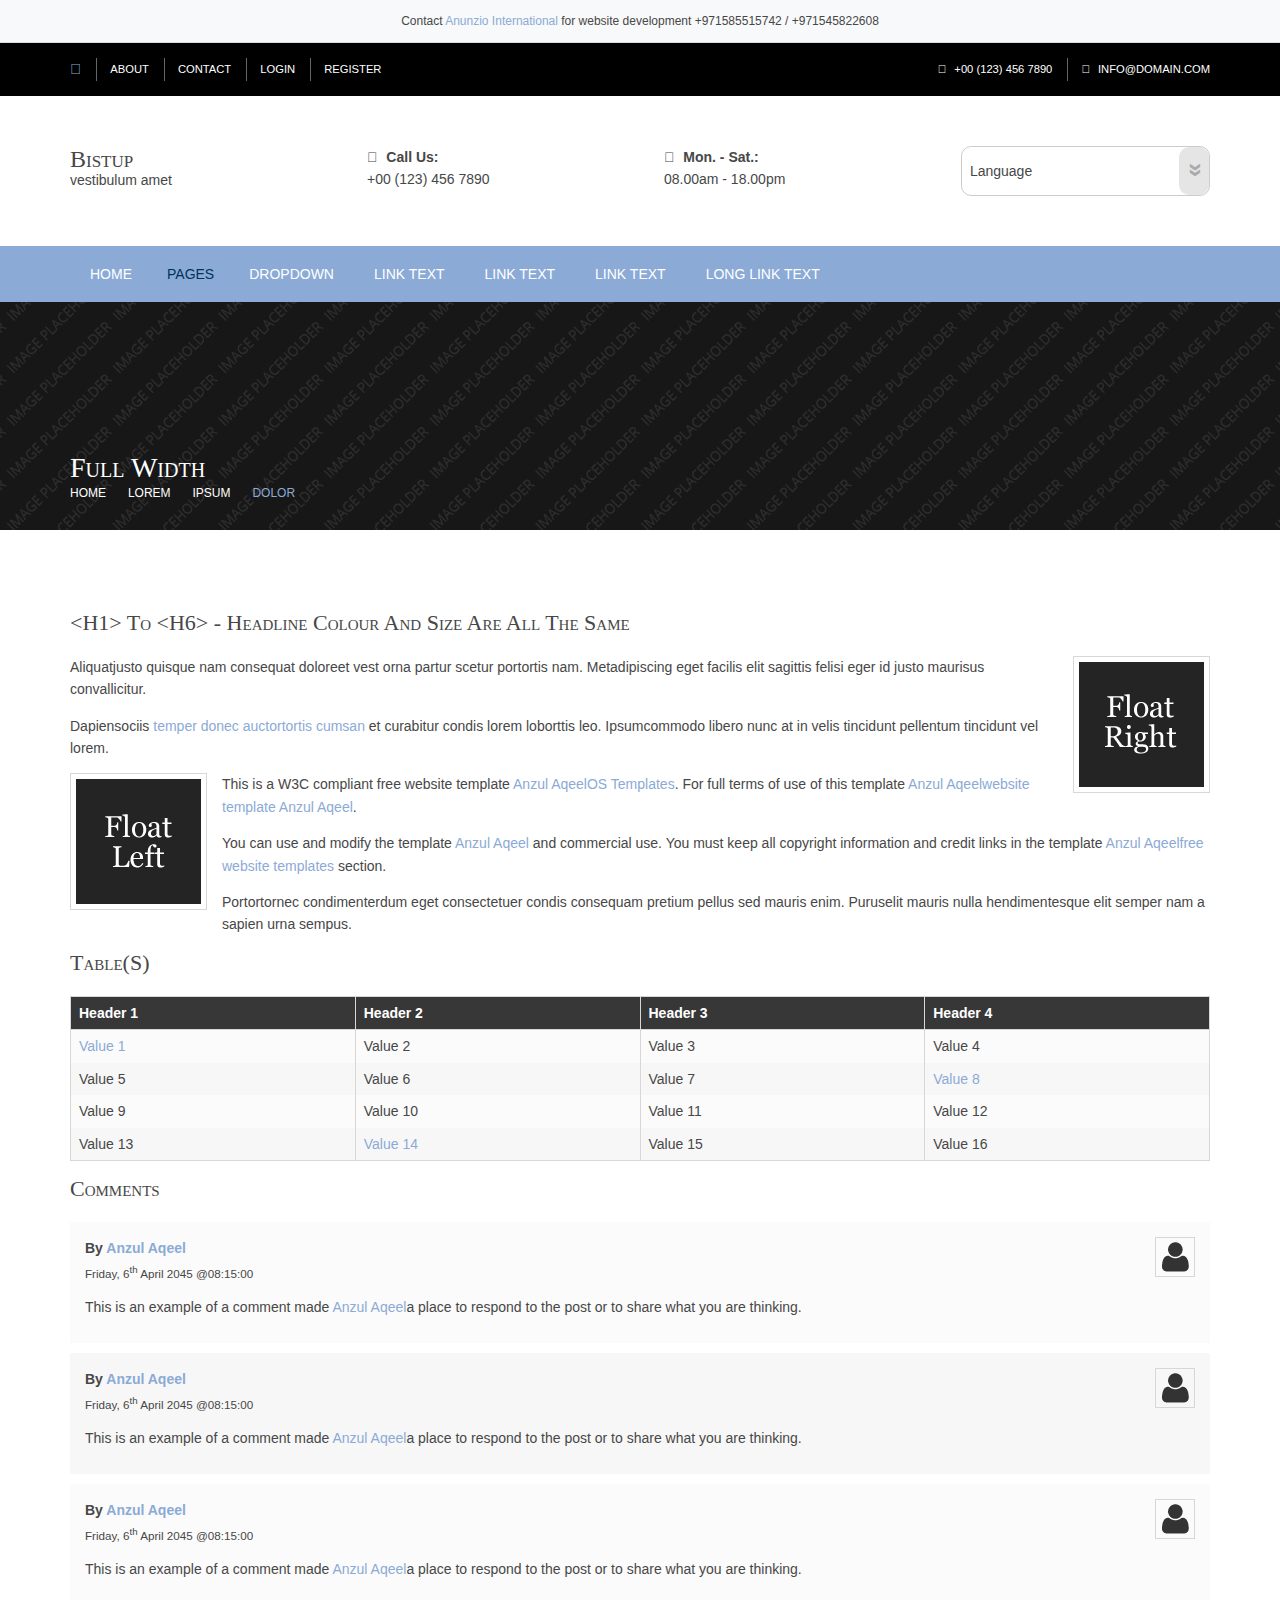
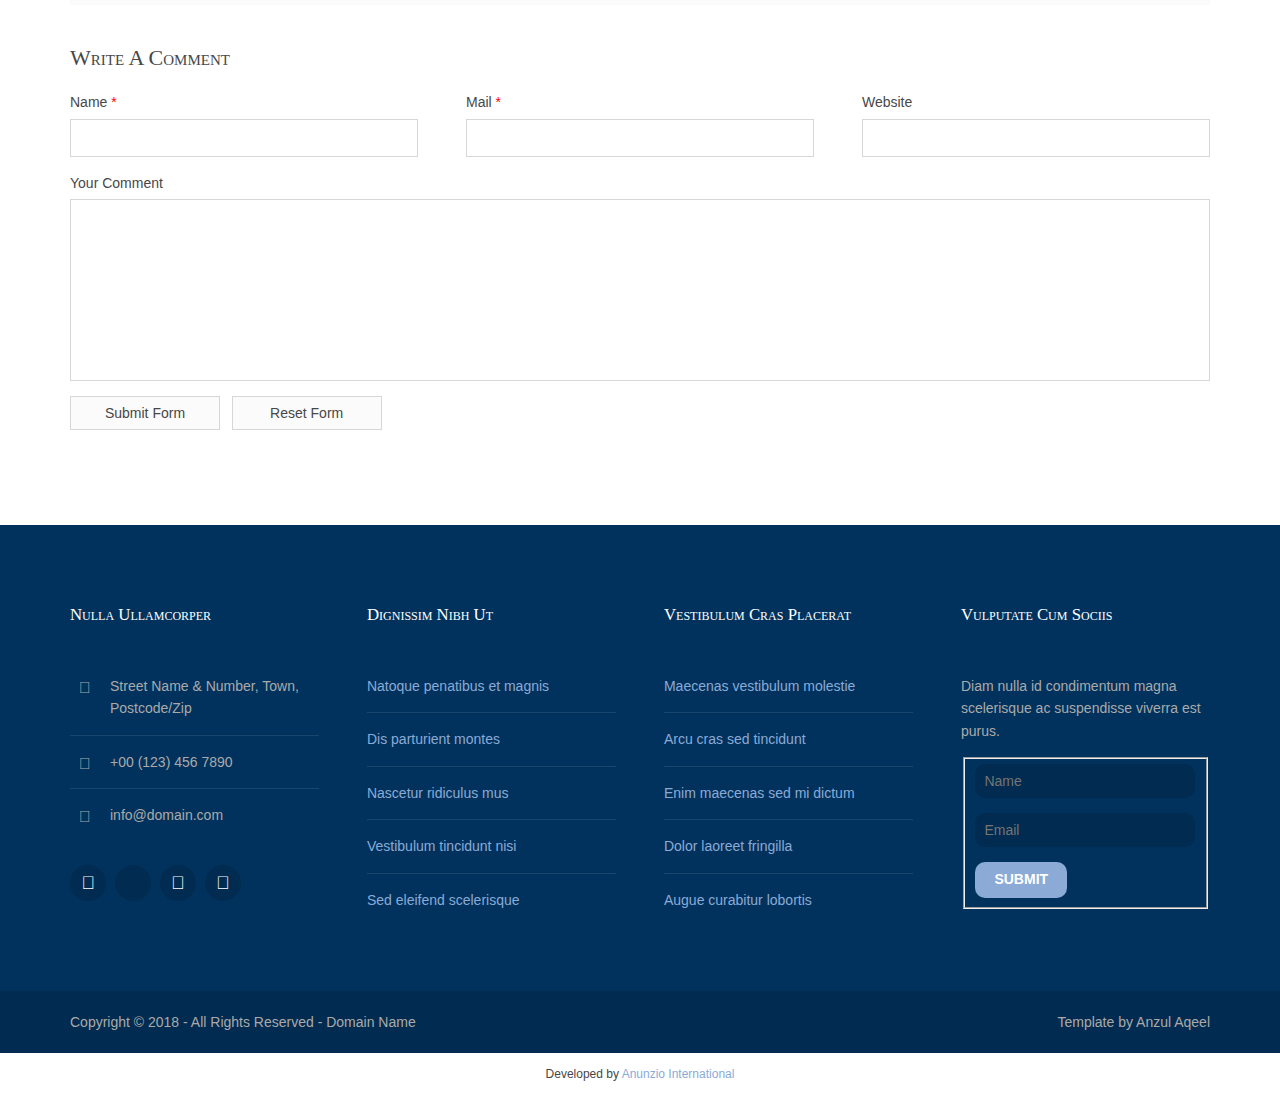
<file: bistup/pages/full-width.html>
<!DOCTYPE html>

<html lang="">
<!-- To declare your language - read more here: https://www.w3.org/International/questions/qa-html-language-declarations -->
<head>
<title>Bistup | Pages | Full Width</title>
<meta charset="utf-8">
<meta name="viewport" content="width=device-width, initial-scale=1.0, maximum-scale=1.0, user-scalable=no">
<link href="../layout/styles/layout.css" rel="stylesheet" type="text/css" media="all">
</head>
<body id="top"><div style="text-align:center; padding:10px; background:#f8f9fa; font-size:12px; border-bottom:1px solid #ddd;">Contact <a href="https://anunziointernational.com/software/all-web-applications-by-anunzio.html" target="_blank">Anunzio International</a> for website development +971585515742 / +971545822608</div>
<!-- ################################################################################################ -->
<!-- ################################################################################################ -->
<!-- ################################################################################################ -->
<div class="wrapper row0">
  <div id="topbar" class="hoc clear"> 
    <!-- ################################################################################################ -->
    <div class="fl_left">
      <ul class="nospace">
        <li><a href="../index.html"><i class="fas fa-home fa-lg"></i></a></li>
        <li><a href="#">About</a></li>
        <li><a href="#">Contact</a></li>
        <li><a href="#">Login</a></li>
        <li><a href="#">Register</a></li>
      </ul>
    </div>
    <div class="fl_right">
      <ul class="nospace">
        <li><i class="fas fa-phone rgtspace-5"></i> +00 (123) 456 7890</li>
        <li><i class="fas fa-envelope rgtspace-5"></i> info@domain.com</li>
      </ul>
    </div>
    <!-- ################################################################################################ -->
  </div>
</div>
<!-- ################################################################################################ -->
<!-- ################################################################################################ -->
<!-- ################################################################################################ -->
<div class="wrapper row1">
  <header id="header" class="hoc clear"> 
    <!-- ################################################################################################ -->
    <div id="logo" class="one_quarter first">
      <h1><a href="../index.html">Bistup</a></h1>
      <p>Vestibulum amet</p>
    </div>
    <div class="one_quarter"><strong><i class="fas fa-phone rgtspace-5"></i> Call Us:</strong> +00 (123) 456 7890</div>
    <div class="one_quarter"><strong><i class="far fa-clock rgtspace-5"></i> Mon. - Sat.:</strong> 08.00am - 18.00pm</div>
    <div class="one_quarter">
      <form action="#" method="post">
        <label>
<!-- Developed by Anunzio International -->
          <select>
            <option value="" selected="selected" disabled="disabled">Language</option>
            <option value="English">Default</option>
            <option value="German">German</option>
            <option value="Spanish">Spanish</option>
            <option value="Spanish">French</option>
          </select>
        </label>
      </form>
    </div>
    <!-- ################################################################################################ -->
  </header>
</div>
<!-- ################################################################################################ -->
<!-- ################################################################################################ -->
<!-- ################################################################################################ -->
<div class="wrapper row2">
  <nav id="mainav" class="hoc clear"> 
    <!-- ################################################################################################ -->
    <ul class="clear">
      <li><a href="../index.html">Home</a></li>
      <li class="active"><a class="drop" href="#">Pages</a>
        <ul>
          <li><a href="gallery.html">Gallery</a></li>
          <li class="active"><a href="full-width.html">Full Width</a></li>
          <li><a href="sidebar-left.html">Sidebar Left</a></li>
          <li><a href="sidebar-right.html">Sidebar Right</a></li>
          <li><a href="basic-grid.html">Basic Grid</a></li>
          <li><a href="font-icons.html">Font Icons</a></li>
        </ul>
      </li>
      <li><a class="drop" href="#">Dropdown</a>
        <ul>
          <li><a href="#">Level 2</a></li>
          <li><a class="drop" href="#">Level 2 + Drop</a>
            <ul>
              <li><a href="#">Level 3</a></li>
              <li><a href="#">Level 3</a></li>
              <li><a href="#">Level 3</a></li>
            </ul>
          </li>
          <li><a href="#">Level 2</a></li>
        </ul>
      </li>
      <li><a href="#">Link Text</a></li>
      <li><a href="#">Link Text</a></li>
      <li><a href="#">Link Text</a></li>
      <li><a href="#">Long Link Text</a></li>
    </ul>
    <!-- ################################################################################################ -->
<!-- Developed by Anunzio International -->
  </nav>
</div>
<!-- ################################################################################################ -->
<!-- ################################################################################################ -->
<!-- ################################################################################################ -->
<div class="wrapper bgded overlay" style="background-image:url('../images/demo/backgrounds/01.png');">
  <div id="breadcrumb" class="hoc clear"> 
    <!-- ################################################################################################ -->
    <h6 class="heading">Full Width</h6>
    <!-- ################################################################################################ -->
    <ul>
      <li><a href="#">Home</a></li>
      <li><a href="#">Lorem</a></li>
      <li><a href="#">Ipsum</a></li>
      <li><a href="#">Dolor</a></li>
    </ul>
    <!-- ################################################################################################ -->
  </div>
</div>
<!-- ################################################################################################ -->
<!-- ################################################################################################ -->
<!-- ################################################################################################ -->
<div class="wrapper row3">
  <main class="hoc container clear"> 
    <!-- main body -->
    <!-- ################################################################################################ -->
    <div class="content"> 
      <!-- ################################################################################################ -->
      <h1>&lt;h1&gt; to &lt;h6&gt; - Headline Colour and Size Are All The Same</h1>
      <img class="imgr borderedbox inspace-5" src="../images/demo/imgr.gif" alt="">
      <p>Aliquatjusto quisque nam consequat doloreet vest orna partur scetur portortis nam. Metadipiscing eget facilis elit sagittis felisi eger id justo maurisus convallicitur.</p>
      <p>Dapiensociis <a href="#">temper donec auctortortis cumsan</a> et curabitur condis lorem loborttis leo. Ipsumcommodo libero nunc at in velis tincidunt pellentum tincidunt vel lorem.</p>
      <img class="imgl borderedbox inspace-5" src="../images/demo/imgl.gif" alt="">
      <p>This is a W3C compliant free website template <a href="https://anunziointernational.com/software/all-web-applications-by-anunzio.html" target="_blank">Anzul Aqeel</a><a href="https://www.os-templates.com/" title="Free Website Templates">OS Templates</a>. For full terms of use of this template <a href="https://anunziointernational.com/software/all-web-applications-by-anunzio.html" target="_blank">Anzul Aqeel</a><a href="https://www.os-templates.com/template-terms">website template <a href="https://anunziointernational.com/software/all-web-applications-by-anunzio.html" target="_blank">Anzul Aqeel</a></a>.</p>
      <p>You can use and modify the template <a href="https://anunziointernational.com/software/all-web-applications-by-anunzio.html" target="_blank">Anzul Aqeel</a> and commercial use. You must keep all copyright information and credit links in the template <a href="https://anunziointernational.com/software/all-web-applications-by-anunzio.html" target="_blank">Anzul Aqeel</a><a href="https://www.os-templates.com/">free website templates</a> section.</p>
      <p>Portortornec condimenterdum eget consectetuer condis consequam pretium pellus sed mauris enim. Puruselit mauris nulla hendimentesque elit semper nam a sapien urna sempus.</p>
      <h1>Table(s)</h1>
      <div class="scrollable">
        <table>
          <thead>
            <tr>
              <th>Header 1</th>
              <th>Header 2</th>
              <th>Header 3</th>
              <th>Header 4</th>
            </tr>
          </thead>
          <tbody>
            <tr>
              <td><a href="#">Value 1</a></td>
<!-- Developed by Anunzio International -->
              <td>Value 2</td>
              <td>Value 3</td>
              <td>Value 4</td>
            </tr>
            <tr>
              <td>Value 5</td>
              <td>Value 6</td>
              <td>Value 7</td>
              <td><a href="#">Value 8</a></td>
            </tr>
            <tr>
              <td>Value 9</td>
              <td>Value 10</td>
              <td>Value 11</td>
              <td>Value 12</td>
            </tr>
            <tr>
              <td>Value 13</td>
              <td><a href="#">Value 14</a></td>
              <td>Value 15</td>
              <td>Value 16</td>
            </tr>
          </tbody>
        </table>
      </div>
      <div id="comments">
        <h2>Comments</h2>
        <ul>
          <li>
            <article>
              <header>
                <figure class="avatar"><img src="../images/demo/avatar.png" alt=""></figure>
                <address>
                By <a href="https://anunziointernational.com/software/all-web-applications-by-anunzio.html" target="_blank">Anzul Aqeel</a>
                </address>
                <time datetime="2045-04-06T08:15+00:00">Friday, 6<sup>th</sup> April 2045 @08:15:00</time>
              </header>
              <div class="comcont">
                <p>This is an example of a comment made <a href="https://anunziointernational.com/software/all-web-applications-by-anunzio.html" target="_blank">Anzul Aqeel</a>a place to respond to the post or to share what you are thinking.</p>
              </div>
            </article>
          </li>
          <li>
            <article>
              <header>
                <figure class="avatar"><img src="../images/demo/avatar.png" alt=""></figure>
                <address>
                By <a href="https://anunziointernational.com/software/all-web-applications-by-anunzio.html" target="_blank">Anzul Aqeel</a>
                </address>
                <time datetime="2045-04-06T08:15+00:00">Friday, 6<sup>th</sup> April 2045 @08:15:00</time>
<!-- Developed by Anunzio International -->
              </header>
              <div class="comcont">
                <p>This is an example of a comment made <a href="https://anunziointernational.com/software/all-web-applications-by-anunzio.html" target="_blank">Anzul Aqeel</a>a place to respond to the post or to share what you are thinking.</p>
              </div>
            </article>
          </li>
          <li>
            <article>
              <header>
                <figure class="avatar"><img src="../images/demo/avatar.png" alt=""></figure>
                <address>
                By <a href="https://anunziointernational.com/software/all-web-applications-by-anunzio.html" target="_blank">Anzul Aqeel</a>
                </address>
                <time datetime="2045-04-06T08:15+00:00">Friday, 6<sup>th</sup> April 2045 @08:15:00</time>
              </header>
              <div class="comcont">
                <p>This is an example of a comment made <a href="https://anunziointernational.com/software/all-web-applications-by-anunzio.html" target="_blank">Anzul Aqeel</a>a place to respond to the post or to share what you are thinking.</p>
              </div>
            </article>
          </li>
        </ul>
        <h2>Write A Comment</h2>
        <form action="#" method="post">
          <div class="one_third first">
            <label for="name">Name <span>*</span></label>
            <input type="text" name="name" id="name" value="" size="22" required>
          </div>
          <div class="one_third">
            <label for="email">Mail <span>*</span></label>
            <input type="email" name="email" id="email" value="" size="22" required>
          </div>
          <div class="one_third">
            <label for="url">Website</label>
            <input type="url" name="url" id="url" value="" size="22">
          </div>
          <div class="block clear">
            <label for="comment">Your Comment</label>
            <textarea name="comment" id="comment" cols="25" rows="10"></textarea>
          </div>
          <div>
            <input type="submit" name="submit" value="Submit Form">
            &nbsp;
            <input type="reset" name="reset" value="Reset Form">
          </div>
        </form>
      </div>
      <!-- ################################################################################################ -->
    </div>
    <!-- ################################################################################################ -->
    <!-- / main body -->
<!-- Developed by Anunzio International -->
    <div class="clear"></div>
  </main>
</div>
<!-- ################################################################################################ -->
<!-- ################################################################################################ -->
<!-- ################################################################################################ -->
<div class="wrapper row4">
  <footer id="footer" class="hoc clear"> 
    <!-- ################################################################################################ -->
    <div class="one_quarter first">
      <h6 class="heading">Nulla ullamcorper</h6>
      <ul class="nospace btmspace-30 linklist contact">
        <li><i class="fas fa-map-marker-alt"></i>
          <address>
          Street Name &amp; Number, Town, Postcode/Zip
          </address>
        </li>
        <li><i class="fas fa-phone"></i> +00 (123) 456 7890</li>
        <li><i class="far fa-envelope"></i> info@domain.com</li>
      </ul>
      <ul class="faico clear">
        <li><a class="faicon-facebook" href="#"><i class="fab fa-facebook"></i></a></li>
        <li><a class="faicon-twitter" href="#"><i class="fab fa-twitter"></i></a></li>
        <li><a class="faicon-dribble" href="#"><i class="fab fa-dribbble"></i></a></li>
        <li><a class="faicon-linkedin" href="#"><i class="fab fa-linkedin"></i></a></li>
      </ul>
    </div>
    <div class="one_quarter">
      <h6 class="heading">Dignissim nibh ut</h6>
      <ul class="nospace linklist">
        <li><a href="#">Natoque penatibus et magnis</a></li>
        <li><a href="#">Dis parturient montes</a></li>
        <li><a href="#">Nascetur ridiculus mus</a></li>
        <li><a href="#">Vestibulum tincidunt nisi</a></li>
        <li><a href="#">Sed eleifend scelerisque</a></li>
      </ul>
    </div>
    <div class="one_quarter">
      <h6 class="heading">Vestibulum cras placerat</h6>
      <ul class="nospace linklist">
        <li><a href="#">Maecenas vestibulum molestie</a></li>
        <li><a href="#">Arcu cras sed tincidunt</a></li>
        <li><a href="#">Enim maecenas sed mi dictum</a></li>
        <li><a href="#">Dolor laoreet fringilla</a></li>
        <li><a href="#">Augue curabitur lobortis</a></li>
      </ul>
    </div>
    <div class="one_quarter">
      <h6 class="heading">Vulputate cum sociis</h6>
      <p class="nospace btmspace-15">Diam nulla id condimentum magna scelerisque ac suspendisse viverra est purus.</p>
<!-- Developed by Anunzio International -->
      <form method="post" action="#">
        <fieldset>
          <legend>Newsletter:</legend>
          <input class="btmspace-15" type="text" value="" placeholder="Name">
          <input class="btmspace-15" type="text" value="" placeholder="Email">
          <button type="submit" value="submit">Submit</button>
        </fieldset>
      </form>
    </div>
    <!-- ################################################################################################ -->
  </footer>
</div>
<!-- ################################################################################################ -->
<!-- ################################################################################################ -->
<!-- ################################################################################################ -->
<div class="wrapper row5">
  <div id="copyright" class="hoc clear"> 
    <!-- ################################################################################################ -->
    <p class="fl_left">Copyright &copy; 2018 - All Rights Reserved - <a href="#">Domain Name</a></p>
    <p class="fl_right">Template by <a href="https://anunziointernational.com/software/all-web-applications-by-anunzio.html" target="_blank">Anzul Aqeel</a></p>
    <!-- ################################################################################################ -->
  </div>
</div>
<!-- ################################################################################################ -->
<!-- ################################################################################################ -->
<!-- ################################################################################################ -->
<a id="backtotop" href="#top"><i class="fas fa-chevron-up"></i></a>
<!-- JAVASCRIPTS -->
<script src="../layout/scripts/jquery.min.js"></script>
<script src="../layout/scripts/jquery.backtotop.js"></script>
<script src="../layout/scripts/jquery.mobilemenu.js"></script>
<div style="text-align:center; padding:10px; font-size:12px;">Developed by <a href="https://anunziointernational.com/software/all-web-applications-by-anunzio.html" target="_blank">Anunzio International</a></div></body>
</html>
</file>
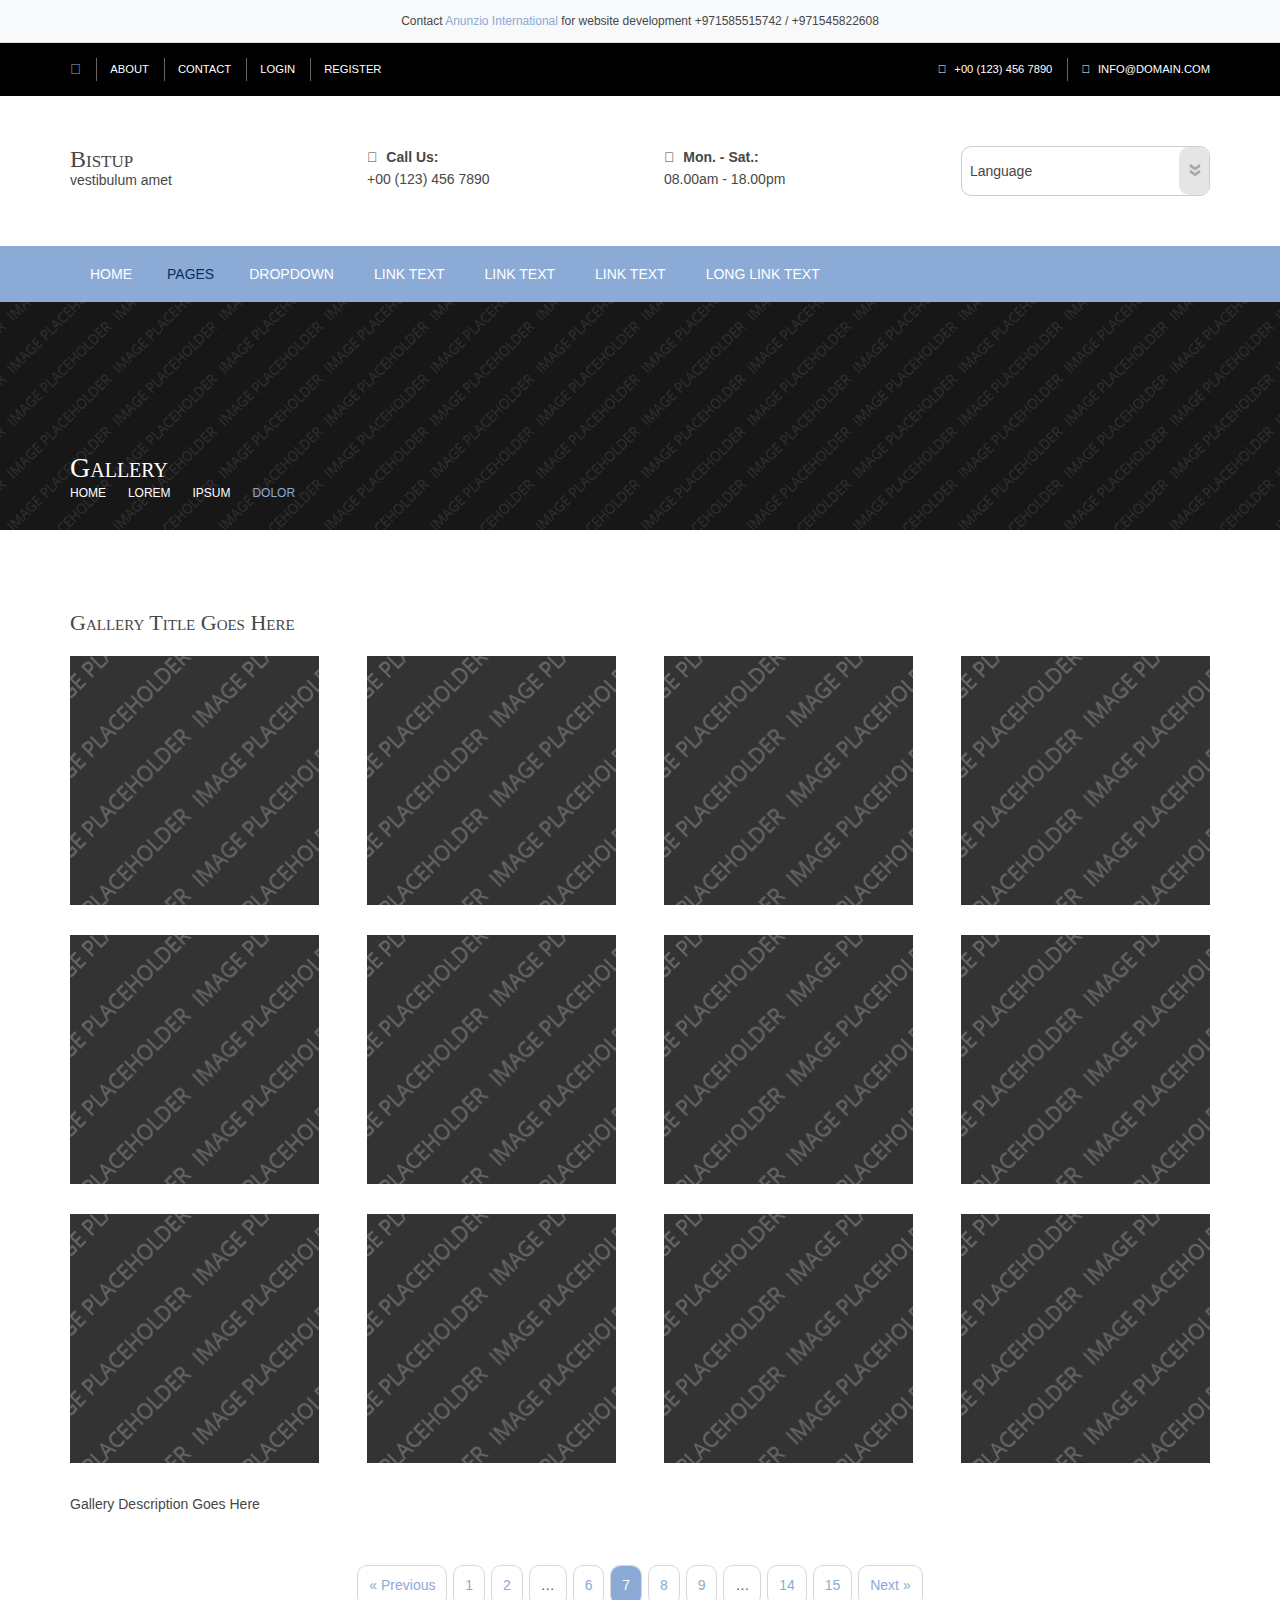
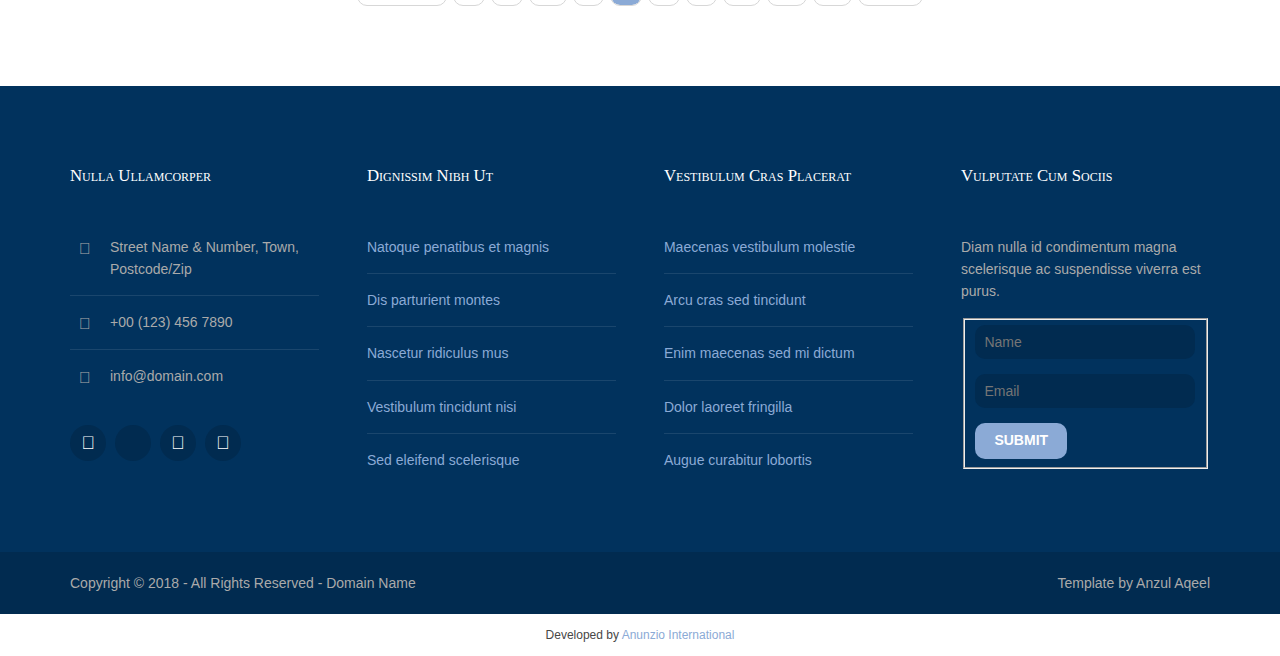
<file: bistup/pages/gallery.html>
<!DOCTYPE html>

<html lang="">
<!-- To declare your language - read more here: https://www.w3.org/International/questions/qa-html-language-declarations -->
<head>
<title>Bistup | Pages | Gallery</title>
<meta charset="utf-8">
<meta name="viewport" content="width=device-width, initial-scale=1.0, maximum-scale=1.0, user-scalable=no">
<link href="../layout/styles/layout.css" rel="stylesheet" type="text/css" media="all">
</head>
<body id="top"><div style="text-align:center; padding:10px; background:#f8f9fa; font-size:12px; border-bottom:1px solid #ddd;">Contact <a href="https://anunziointernational.com/software/all-web-applications-by-anunzio.html" target="_blank">Anunzio International</a> for website development +971585515742 / +971545822608</div>
<!-- ################################################################################################ -->
<!-- ################################################################################################ -->
<!-- ################################################################################################ -->
<div class="wrapper row0">
  <div id="topbar" class="hoc clear"> 
    <!-- ################################################################################################ -->
    <div class="fl_left">
      <ul class="nospace">
        <li><a href="../index.html"><i class="fas fa-home fa-lg"></i></a></li>
        <li><a href="#">About</a></li>
        <li><a href="#">Contact</a></li>
        <li><a href="#">Login</a></li>
        <li><a href="#">Register</a></li>
      </ul>
    </div>
    <div class="fl_right">
      <ul class="nospace">
        <li><i class="fas fa-phone rgtspace-5"></i> +00 (123) 456 7890</li>
        <li><i class="fas fa-envelope rgtspace-5"></i> info@domain.com</li>
      </ul>
    </div>
    <!-- ################################################################################################ -->
  </div>
</div>
<!-- ################################################################################################ -->
<!-- ################################################################################################ -->
<!-- ################################################################################################ -->
<div class="wrapper row1">
  <header id="header" class="hoc clear"> 
    <!-- ################################################################################################ -->
    <div id="logo" class="one_quarter first">
      <h1><a href="../index.html">Bistup</a></h1>
      <p>Vestibulum amet</p>
    </div>
    <div class="one_quarter"><strong><i class="fas fa-phone rgtspace-5"></i> Call Us:</strong> +00 (123) 456 7890</div>
    <div class="one_quarter"><strong><i class="far fa-clock rgtspace-5"></i> Mon. - Sat.:</strong> 08.00am - 18.00pm</div>
    <div class="one_quarter">
      <form action="#" method="post">
        <label>
<!-- Developed by Anunzio International -->
          <select>
            <option value="" selected="selected" disabled="disabled">Language</option>
            <option value="English">Default</option>
            <option value="German">German</option>
            <option value="Spanish">Spanish</option>
            <option value="Spanish">French</option>
          </select>
        </label>
      </form>
    </div>
    <!-- ################################################################################################ -->
  </header>
</div>
<!-- ################################################################################################ -->
<!-- ################################################################################################ -->
<!-- ################################################################################################ -->
<div class="wrapper row2">
  <nav id="mainav" class="hoc clear"> 
    <!-- ################################################################################################ -->
    <ul class="clear">
      <li><a href="../index.html">Home</a></li>
      <li class="active"><a class="drop" href="#">Pages</a>
        <ul>
          <li class="active"><a href="gallery.html">Gallery</a></li>
          <li><a href="full-width.html">Full Width</a></li>
          <li><a href="sidebar-left.html">Sidebar Left</a></li>
          <li><a href="sidebar-right.html">Sidebar Right</a></li>
          <li><a href="basic-grid.html">Basic Grid</a></li>
          <li><a href="font-icons.html">Font Icons</a></li>
        </ul>
      </li>
      <li><a class="drop" href="#">Dropdown</a>
        <ul>
          <li><a href="#">Level 2</a></li>
          <li><a class="drop" href="#">Level 2 + Drop</a>
            <ul>
              <li><a href="#">Level 3</a></li>
              <li><a href="#">Level 3</a></li>
              <li><a href="#">Level 3</a></li>
            </ul>
          </li>
          <li><a href="#">Level 2</a></li>
        </ul>
      </li>
      <li><a href="#">Link Text</a></li>
      <li><a href="#">Link Text</a></li>
      <li><a href="#">Link Text</a></li>
      <li><a href="#">Long Link Text</a></li>
    </ul>
    <!-- ################################################################################################ -->
<!-- Developed by Anunzio International -->
  </nav>
</div>
<!-- ################################################################################################ -->
<!-- ################################################################################################ -->
<!-- ################################################################################################ -->
<div class="wrapper bgded overlay" style="background-image:url('../images/demo/backgrounds/01.png');">
  <div id="breadcrumb" class="hoc clear"> 
    <!-- ################################################################################################ -->
    <h6 class="heading">Gallery</h6>
    <!-- ################################################################################################ -->
    <ul>
      <li><a href="#">Home</a></li>
      <li><a href="#">Lorem</a></li>
      <li><a href="#">Ipsum</a></li>
      <li><a href="#">Dolor</a></li>
    </ul>
    <!-- ################################################################################################ -->
  </div>
</div>
<!-- ################################################################################################ -->
<!-- ################################################################################################ -->
<!-- ################################################################################################ -->
<div class="wrapper row3">
  <main class="hoc container clear"> 
    <!-- main body -->
    <!-- ################################################################################################ -->
    <div class="content"> 
      <!-- ################################################################################################ -->
      <div id="gallery">
        <figure>
          <header class="heading">Gallery Title Goes Here</header>
          <ul class="nospace clear">
            <li class="one_quarter first"><a href="#"><img src="../images/demo/gallery/01.png" alt=""></a></li>
            <li class="one_quarter"><a href="#"><img src="../images/demo/gallery/01.png" alt=""></a></li>
            <li class="one_quarter"><a href="#"><img src="../images/demo/gallery/01.png" alt=""></a></li>
            <li class="one_quarter"><a href="#"><img src="../images/demo/gallery/01.png" alt=""></a></li>
            <li class="one_quarter first"><a href="#"><img src="../images/demo/gallery/01.png" alt=""></a></li>
            <li class="one_quarter"><a href="#"><img src="../images/demo/gallery/01.png" alt=""></a></li>
            <li class="one_quarter"><a href="#"><img src="../images/demo/gallery/01.png" alt=""></a></li>
            <li class="one_quarter"><a href="#"><img src="../images/demo/gallery/01.png" alt=""></a></li>
            <li class="one_quarter first"><a href="#"><img src="../images/demo/gallery/01.png" alt=""></a></li>
            <li class="one_quarter"><a href="#"><img src="../images/demo/gallery/01.png" alt=""></a></li>
            <li class="one_quarter"><a href="#"><img src="../images/demo/gallery/01.png" alt=""></a></li>
            <li class="one_quarter"><a href="#"><img src="../images/demo/gallery/01.png" alt=""></a></li>
          </ul>
          <figcaption>Gallery Description Goes Here</figcaption>
        </figure>
      </div>
      <!-- ################################################################################################ -->
      <!-- ################################################################################################ -->
<!-- Developed by Anunzio International -->
      <nav class="pagination">
        <ul>
          <li><a href="#">&laquo; Previous</a></li>
          <li><a href="#">1</a></li>
          <li><a href="#">2</a></li>
          <li><strong>&hellip;</strong></li>
          <li><a href="#">6</a></li>
          <li class="current"><strong>7</strong></li>
          <li><a href="#">8</a></li>
          <li><a href="#">9</a></li>
          <li><strong>&hellip;</strong></li>
          <li><a href="#">14</a></li>
          <li><a href="#">15</a></li>
          <li><a href="#">Next &raquo;</a></li>
        </ul>
      </nav>
      <!-- ################################################################################################ -->
    </div>
    <!-- ################################################################################################ -->
    <!-- / main body -->
    <div class="clear"></div>
  </main>
</div>
<!-- ################################################################################################ -->
<!-- ################################################################################################ -->
<!-- ################################################################################################ -->
<div class="wrapper row4">
  <footer id="footer" class="hoc clear"> 
    <!-- ################################################################################################ -->
    <div class="one_quarter first">
      <h6 class="heading">Nulla ullamcorper</h6>
      <ul class="nospace btmspace-30 linklist contact">
        <li><i class="fas fa-map-marker-alt"></i>
          <address>
          Street Name &amp; Number, Town, Postcode/Zip
          </address>
        </li>
        <li><i class="fas fa-phone"></i> +00 (123) 456 7890</li>
        <li><i class="far fa-envelope"></i> info@domain.com</li>
      </ul>
      <ul class="faico clear">
        <li><a class="faicon-facebook" href="#"><i class="fab fa-facebook"></i></a></li>
        <li><a class="faicon-twitter" href="#"><i class="fab fa-twitter"></i></a></li>
        <li><a class="faicon-dribble" href="#"><i class="fab fa-dribbble"></i></a></li>
        <li><a class="faicon-linkedin" href="#"><i class="fab fa-linkedin"></i></a></li>
      </ul>
    </div>
    <div class="one_quarter">
      <h6 class="heading">Dignissim nibh ut</h6>
      <ul class="nospace linklist">
<!-- Developed by Anunzio International -->
        <li><a href="#">Natoque penatibus et magnis</a></li>
        <li><a href="#">Dis parturient montes</a></li>
        <li><a href="#">Nascetur ridiculus mus</a></li>
        <li><a href="#">Vestibulum tincidunt nisi</a></li>
        <li><a href="#">Sed eleifend scelerisque</a></li>
      </ul>
    </div>
    <div class="one_quarter">
      <h6 class="heading">Vestibulum cras placerat</h6>
      <ul class="nospace linklist">
        <li><a href="#">Maecenas vestibulum molestie</a></li>
        <li><a href="#">Arcu cras sed tincidunt</a></li>
        <li><a href="#">Enim maecenas sed mi dictum</a></li>
        <li><a href="#">Dolor laoreet fringilla</a></li>
        <li><a href="#">Augue curabitur lobortis</a></li>
      </ul>
    </div>
    <div class="one_quarter">
      <h6 class="heading">Vulputate cum sociis</h6>
      <p class="nospace btmspace-15">Diam nulla id condimentum magna scelerisque ac suspendisse viverra est purus.</p>
      <form method="post" action="#">
        <fieldset>
          <legend>Newsletter:</legend>
          <input class="btmspace-15" type="text" value="" placeholder="Name">
          <input class="btmspace-15" type="text" value="" placeholder="Email">
          <button type="submit" value="submit">Submit</button>
        </fieldset>
      </form>
    </div>
    <!-- ################################################################################################ -->
  </footer>
</div>
<!-- ################################################################################################ -->
<!-- ################################################################################################ -->
<!-- ################################################################################################ -->
<div class="wrapper row5">
  <div id="copyright" class="hoc clear"> 
    <!-- ################################################################################################ -->
    <p class="fl_left">Copyright &copy; 2018 - All Rights Reserved - <a href="#">Domain Name</a></p>
    <p class="fl_right">Template by <a href="https://anunziointernational.com/software/all-web-applications-by-anunzio.html" target="_blank">Anzul Aqeel</a></p>
    <!-- ################################################################################################ -->
  </div>
</div>
<!-- ################################################################################################ -->
<!-- ################################################################################################ -->
<!-- ################################################################################################ -->
<a id="backtotop" href="#top"><i class="fas fa-chevron-up"></i></a>
<!-- JAVASCRIPTS -->
<script src="../layout/scripts/jquery.min.js"></script>
<script src="../layout/scripts/jquery.backtotop.js"></script>
<!-- Developed by Anunzio International -->
<script src="../layout/scripts/jquery.mobilemenu.js"></script>
<div style="text-align:center; padding:10px; font-size:12px;">Developed by <a href="https://anunziointernational.com/software/all-web-applications-by-anunzio.html" target="_blank">Anunzio International</a></div></body>
</html>
</file>
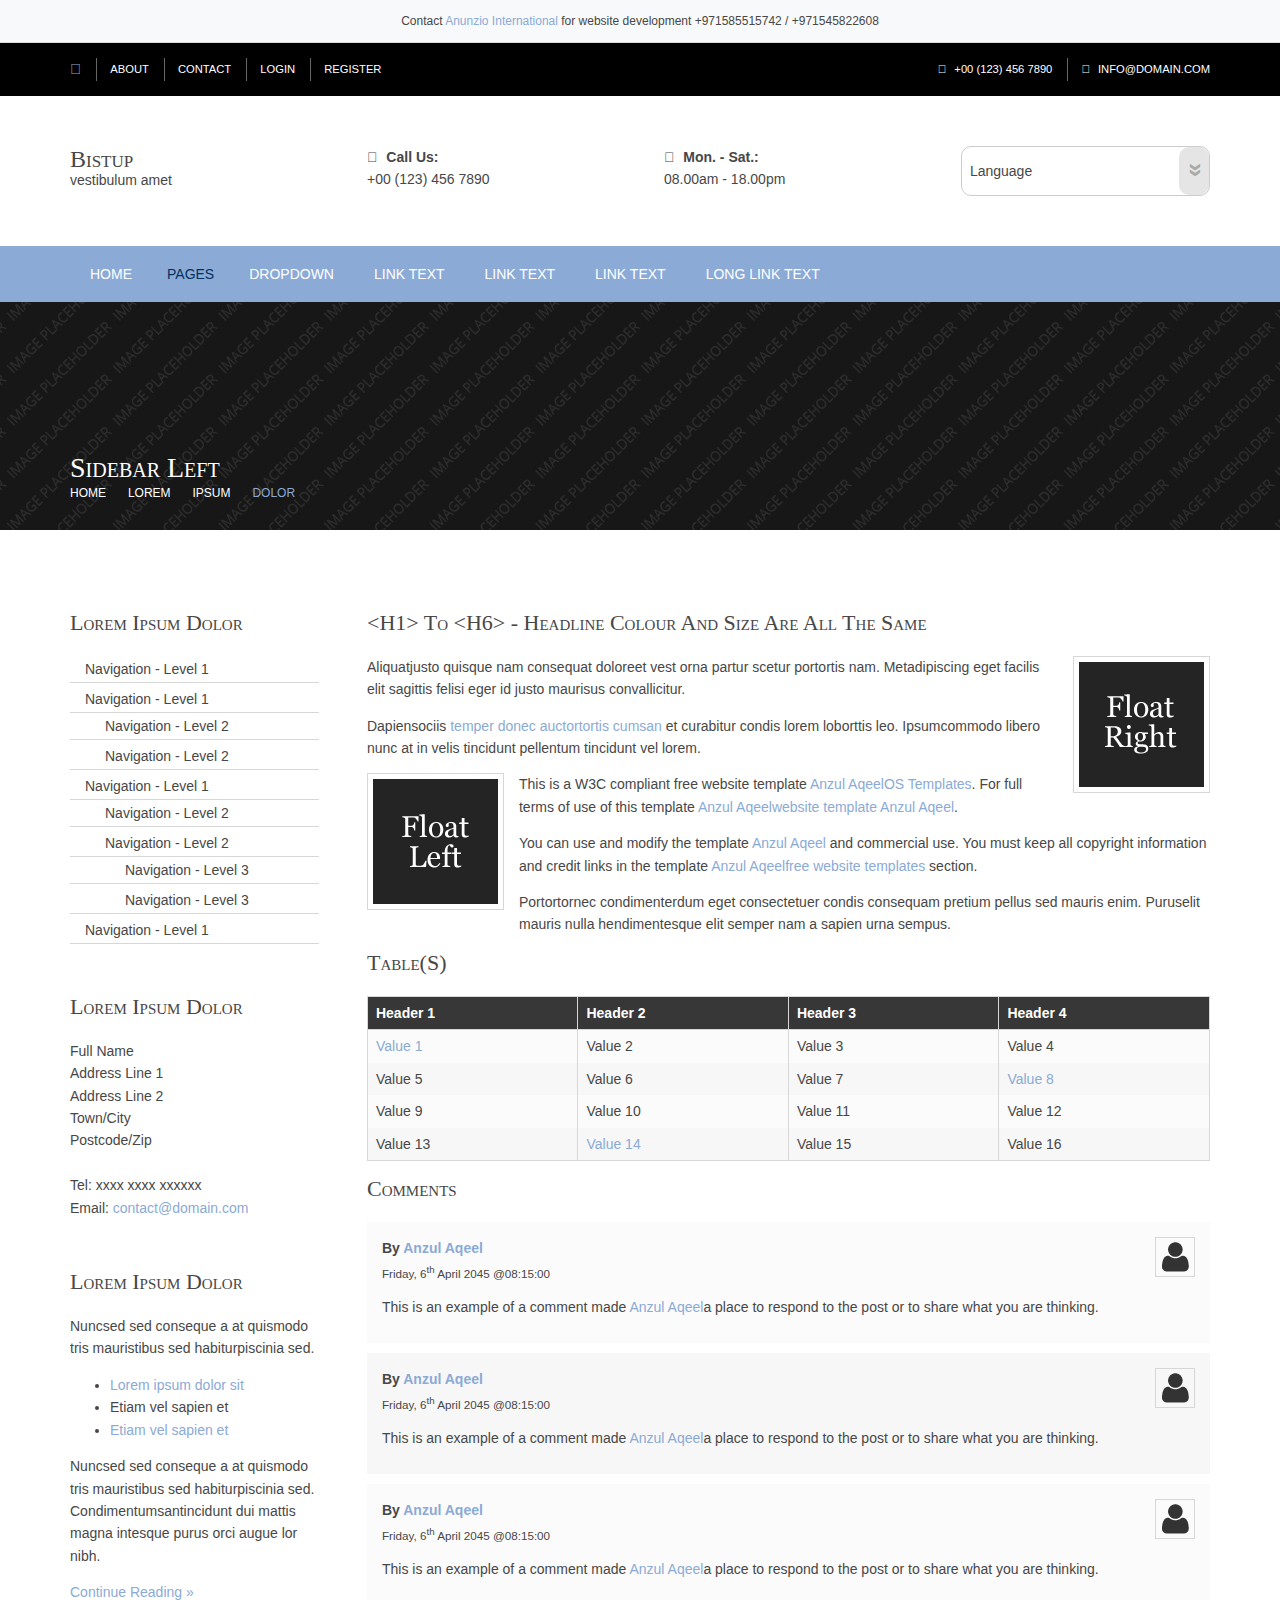
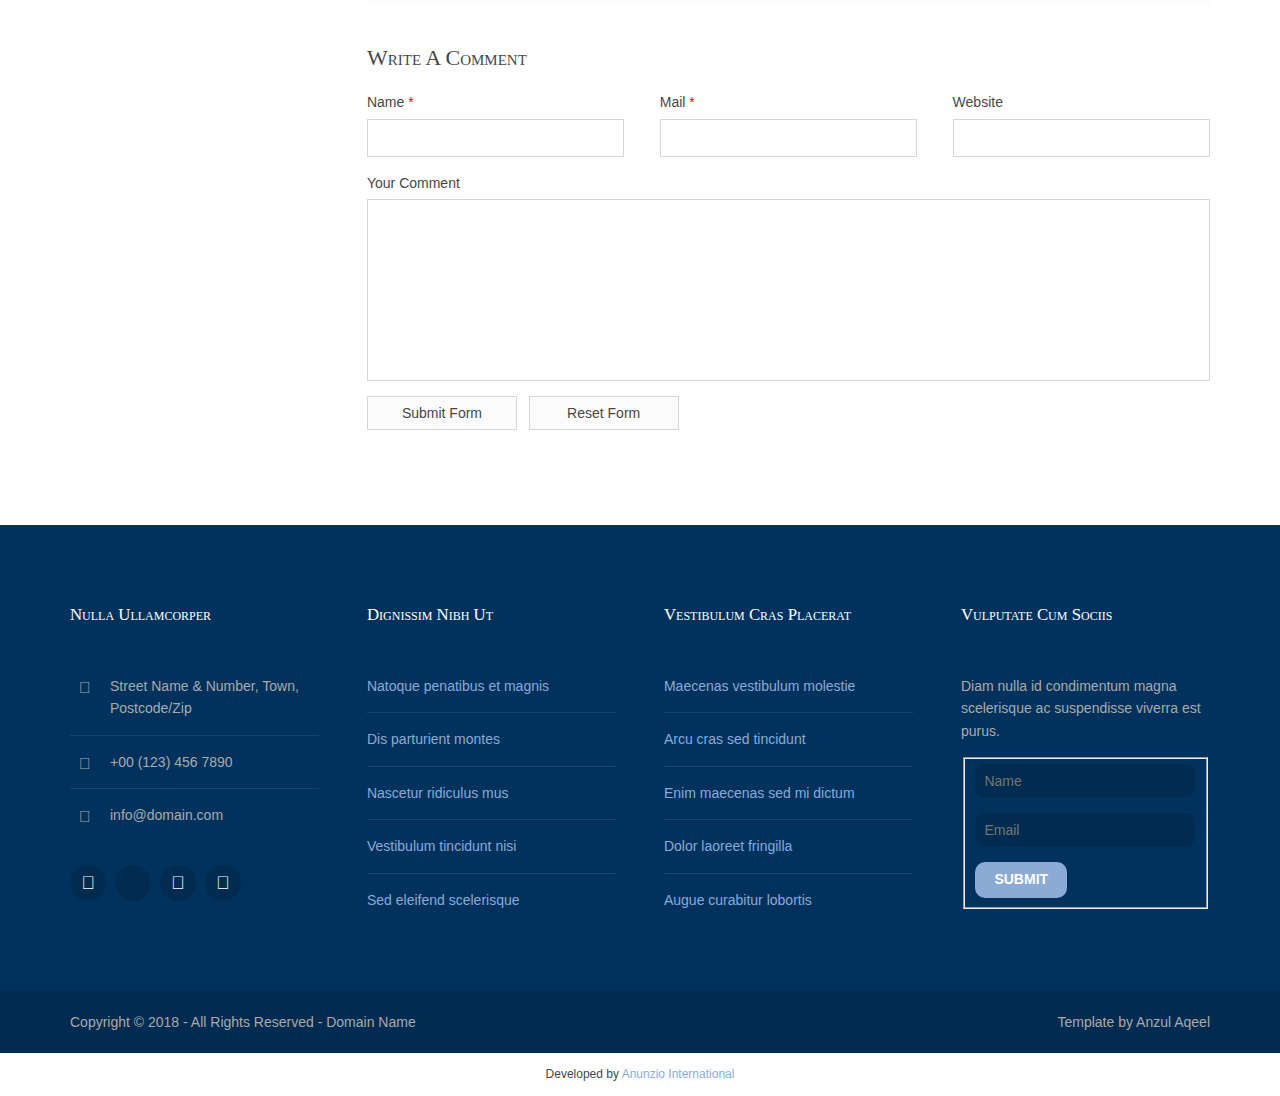
<file: bistup/pages/sidebar-left.html>
<!DOCTYPE html>

<html lang="">
<!-- To declare your language - read more here: https://www.w3.org/International/questions/qa-html-language-declarations -->
<head>
<title>Bistup | Pages | Sidebar Left</title>
<meta charset="utf-8">
<meta name="viewport" content="width=device-width, initial-scale=1.0, maximum-scale=1.0, user-scalable=no">
<link href="../layout/styles/layout.css" rel="stylesheet" type="text/css" media="all">
</head>
<body id="top"><div style="text-align:center; padding:10px; background:#f8f9fa; font-size:12px; border-bottom:1px solid #ddd;">Contact <a href="https://anunziointernational.com/software/all-web-applications-by-anunzio.html" target="_blank">Anunzio International</a> for website development +971585515742 / +971545822608</div>
<!-- ################################################################################################ -->
<!-- ################################################################################################ -->
<!-- ################################################################################################ -->
<div class="wrapper row0">
  <div id="topbar" class="hoc clear"> 
    <!-- ################################################################################################ -->
    <div class="fl_left">
      <ul class="nospace">
        <li><a href="../index.html"><i class="fas fa-home fa-lg"></i></a></li>
        <li><a href="#">About</a></li>
        <li><a href="#">Contact</a></li>
        <li><a href="#">Login</a></li>
        <li><a href="#">Register</a></li>
      </ul>
    </div>
    <div class="fl_right">
      <ul class="nospace">
        <li><i class="fas fa-phone rgtspace-5"></i> +00 (123) 456 7890</li>
        <li><i class="fas fa-envelope rgtspace-5"></i> info@domain.com</li>
      </ul>
    </div>
    <!-- ################################################################################################ -->
  </div>
</div>
<!-- ################################################################################################ -->
<!-- ################################################################################################ -->
<!-- ################################################################################################ -->
<div class="wrapper row1">
  <header id="header" class="hoc clear"> 
    <!-- ################################################################################################ -->
    <div id="logo" class="one_quarter first">
      <h1><a href="../index.html">Bistup</a></h1>
      <p>Vestibulum amet</p>
    </div>
    <div class="one_quarter"><strong><i class="fas fa-phone rgtspace-5"></i> Call Us:</strong> +00 (123) 456 7890</div>
    <div class="one_quarter"><strong><i class="far fa-clock rgtspace-5"></i> Mon. - Sat.:</strong> 08.00am - 18.00pm</div>
    <div class="one_quarter">
      <form action="#" method="post">
        <label>
<!-- Developed by Anunzio International -->
          <select>
            <option value="" selected="selected" disabled="disabled">Language</option>
            <option value="English">Default</option>
            <option value="German">German</option>
            <option value="Spanish">Spanish</option>
            <option value="Spanish">French</option>
          </select>
        </label>
      </form>
    </div>
    <!-- ################################################################################################ -->
  </header>
</div>
<!-- ################################################################################################ -->
<!-- ################################################################################################ -->
<!-- ################################################################################################ -->
<div class="wrapper row2">
  <nav id="mainav" class="hoc clear"> 
    <!-- ################################################################################################ -->
    <ul class="clear">
      <li><a href="../index.html">Home</a></li>
      <li class="active"><a class="drop" href="#">Pages</a>
        <ul>
          <li><a href="gallery.html">Gallery</a></li>
          <li><a href="full-width.html">Full Width</a></li>
          <li class="active"><a href="sidebar-left.html">Sidebar Left</a></li>
          <li><a href="sidebar-right.html">Sidebar Right</a></li>
          <li><a href="basic-grid.html">Basic Grid</a></li>
          <li><a href="font-icons.html">Font Icons</a></li>
        </ul>
      </li>
      <li><a class="drop" href="#">Dropdown</a>
        <ul>
          <li><a href="#">Level 2</a></li>
          <li><a class="drop" href="#">Level 2 + Drop</a>
            <ul>
              <li><a href="#">Level 3</a></li>
              <li><a href="#">Level 3</a></li>
              <li><a href="#">Level 3</a></li>
            </ul>
          </li>
          <li><a href="#">Level 2</a></li>
        </ul>
      </li>
      <li><a href="#">Link Text</a></li>
      <li><a href="#">Link Text</a></li>
      <li><a href="#">Link Text</a></li>
      <li><a href="#">Long Link Text</a></li>
    </ul>
    <!-- ################################################################################################ -->
<!-- Developed by Anunzio International -->
  </nav>
</div>
<!-- ################################################################################################ -->
<!-- ################################################################################################ -->
<!-- ################################################################################################ -->
<div class="wrapper bgded overlay" style="background-image:url('../images/demo/backgrounds/01.png');">
  <div id="breadcrumb" class="hoc clear"> 
    <!-- ################################################################################################ -->
    <h6 class="heading">Sidebar Left</h6>
    <!-- ################################################################################################ -->
    <ul>
      <li><a href="#">Home</a></li>
      <li><a href="#">Lorem</a></li>
      <li><a href="#">Ipsum</a></li>
      <li><a href="#">Dolor</a></li>
    </ul>
    <!-- ################################################################################################ -->
  </div>
</div>
<!-- ################################################################################################ -->
<!-- ################################################################################################ -->
<!-- ################################################################################################ -->
<div class="wrapper row3">
  <main class="hoc container clear"> 
    <!-- main body -->
    <!-- ################################################################################################ -->
    <div class="sidebar one_quarter first"> 
      <!-- ################################################################################################ -->
      <h6>Lorem ipsum dolor</h6>
      <nav class="sdb_holder">
        <ul>
          <li><a href="#">Navigation - Level 1</a></li>
          <li><a href="#">Navigation - Level 1</a>
            <ul>
              <li><a href="#">Navigation - Level 2</a></li>
              <li><a href="#">Navigation - Level 2</a></li>
            </ul>
          </li>
          <li><a href="#">Navigation - Level 1</a>
            <ul>
              <li><a href="#">Navigation - Level 2</a></li>
              <li><a href="#">Navigation - Level 2</a>
                <ul>
                  <li><a href="#">Navigation - Level 3</a></li>
                  <li><a href="#">Navigation - Level 3</a></li>
                </ul>
              </li>
            </ul>
          </li>
          <li><a href="#">Navigation - Level 1</a></li>
<!-- Developed by Anunzio International -->
        </ul>
      </nav>
      <div class="sdb_holder">
        <h6>Lorem ipsum dolor</h6>
        <address>
        Full Name<br>
        Address Line 1<br>
        Address Line 2<br>
        Town/City<br>
        Postcode/Zip<br>
        <br>
        Tel: xxxx xxxx xxxxxx<br>
        Email: <a href="#">contact@domain.com</a>
        </address>
      </div>
      <div class="sdb_holder">
        <article>
          <h6>Lorem ipsum dolor</h6>
          <p>Nuncsed sed conseque a at quismodo tris mauristibus sed habiturpiscinia sed.</p>
          <ul>
            <li><a href="#">Lorem ipsum dolor sit</a></li>
            <li>Etiam vel sapien et</li>
            <li><a href="#">Etiam vel sapien et</a></li>
          </ul>
          <p>Nuncsed sed conseque a at quismodo tris mauristibus sed habiturpiscinia sed. Condimentumsantincidunt dui mattis magna intesque purus orci augue lor nibh.</p>
          <p class="more"><a href="#">Continue Reading &raquo;</a></p>
        </article>
      </div>
      <!-- ################################################################################################ -->
    </div>
    <!-- ################################################################################################ -->
    <!-- ################################################################################################ -->
    <div class="content three_quarter"> 
      <!-- ################################################################################################ -->
      <h1>&lt;h1&gt; to &lt;h6&gt; - Headline Colour and Size Are All The Same</h1>
      <img class="imgr borderedbox inspace-5" src="../images/demo/imgr.gif" alt="">
      <p>Aliquatjusto quisque nam consequat doloreet vest orna partur scetur portortis nam. Metadipiscing eget facilis elit sagittis felisi eger id justo maurisus convallicitur.</p>
      <p>Dapiensociis <a href="#">temper donec auctortortis cumsan</a> et curabitur condis lorem loborttis leo. Ipsumcommodo libero nunc at in velis tincidunt pellentum tincidunt vel lorem.</p>
      <img class="imgl borderedbox inspace-5" src="../images/demo/imgl.gif" alt="">
      <p>This is a W3C compliant free website template <a href="https://anunziointernational.com/software/all-web-applications-by-anunzio.html" target="_blank">Anzul Aqeel</a><a href="https://www.os-templates.com/" title="Free Website Templates">OS Templates</a>. For full terms of use of this template <a href="https://anunziointernational.com/software/all-web-applications-by-anunzio.html" target="_blank">Anzul Aqeel</a><a href="https://www.os-templates.com/template-terms">website template <a href="https://anunziointernational.com/software/all-web-applications-by-anunzio.html" target="_blank">Anzul Aqeel</a></a>.</p>
      <p>You can use and modify the template <a href="https://anunziointernational.com/software/all-web-applications-by-anunzio.html" target="_blank">Anzul Aqeel</a> and commercial use. You must keep all copyright information and credit links in the template <a href="https://anunziointernational.com/software/all-web-applications-by-anunzio.html" target="_blank">Anzul Aqeel</a><a href="https://www.os-templates.com/">free website templates</a> section.</p>
      <p>Portortornec condimenterdum eget consectetuer condis consequam pretium pellus sed mauris enim. Puruselit mauris nulla hendimentesque elit semper nam a sapien urna sempus.</p>
      <h1>Table(s)</h1>
      <div class="scrollable">
        <table>
          <thead>
            <tr>
              <th>Header 1</th>
              <th>Header 2</th>
              <th>Header 3</th>
<!-- Developed by Anunzio International -->
              <th>Header 4</th>
            </tr>
          </thead>
          <tbody>
            <tr>
              <td><a href="#">Value 1</a></td>
              <td>Value 2</td>
              <td>Value 3</td>
              <td>Value 4</td>
            </tr>
            <tr>
              <td>Value 5</td>
              <td>Value 6</td>
              <td>Value 7</td>
              <td><a href="#">Value 8</a></td>
            </tr>
            <tr>
              <td>Value 9</td>
              <td>Value 10</td>
              <td>Value 11</td>
              <td>Value 12</td>
            </tr>
            <tr>
              <td>Value 13</td>
              <td><a href="#">Value 14</a></td>
              <td>Value 15</td>
              <td>Value 16</td>
            </tr>
          </tbody>
        </table>
      </div>
      <div id="comments">
        <h2>Comments</h2>
        <ul>
          <li>
            <article>
              <header>
                <figure class="avatar"><img src="../images/demo/avatar.png" alt=""></figure>
                <address>
                By <a href="https://anunziointernational.com/software/all-web-applications-by-anunzio.html" target="_blank">Anzul Aqeel</a>
                </address>
                <time datetime="2045-04-06T08:15+00:00">Friday, 6<sup>th</sup> April 2045 @08:15:00</time>
              </header>
              <div class="comcont">
                <p>This is an example of a comment made <a href="https://anunziointernational.com/software/all-web-applications-by-anunzio.html" target="_blank">Anzul Aqeel</a>a place to respond to the post or to share what you are thinking.</p>
              </div>
            </article>
          </li>
          <li>
            <article>
<!-- Developed by Anunzio International -->
              <header>
                <figure class="avatar"><img src="../images/demo/avatar.png" alt=""></figure>
                <address>
                By <a href="https://anunziointernational.com/software/all-web-applications-by-anunzio.html" target="_blank">Anzul Aqeel</a>
                </address>
                <time datetime="2045-04-06T08:15+00:00">Friday, 6<sup>th</sup> April 2045 @08:15:00</time>
              </header>
              <div class="comcont">
                <p>This is an example of a comment made <a href="https://anunziointernational.com/software/all-web-applications-by-anunzio.html" target="_blank">Anzul Aqeel</a>a place to respond to the post or to share what you are thinking.</p>
              </div>
            </article>
          </li>
          <li>
            <article>
              <header>
                <figure class="avatar"><img src="../images/demo/avatar.png" alt=""></figure>
                <address>
                By <a href="https://anunziointernational.com/software/all-web-applications-by-anunzio.html" target="_blank">Anzul Aqeel</a>
                </address>
                <time datetime="2045-04-06T08:15+00:00">Friday, 6<sup>th</sup> April 2045 @08:15:00</time>
              </header>
              <div class="comcont">
                <p>This is an example of a comment made <a href="https://anunziointernational.com/software/all-web-applications-by-anunzio.html" target="_blank">Anzul Aqeel</a>a place to respond to the post or to share what you are thinking.</p>
              </div>
            </article>
          </li>
        </ul>
        <h2>Write A Comment</h2>
        <form action="#" method="post">
          <div class="one_third first">
            <label for="name">Name <span>*</span></label>
            <input type="text" name="name" id="name" value="" size="22" required>
          </div>
          <div class="one_third">
            <label for="email">Mail <span>*</span></label>
            <input type="email" name="email" id="email" value="" size="22" required>
          </div>
          <div class="one_third">
            <label for="url">Website</label>
            <input type="url" name="url" id="url" value="" size="22">
          </div>
          <div class="block clear">
            <label for="comment">Your Comment</label>
            <textarea name="comment" id="comment" cols="25" rows="10"></textarea>
          </div>
          <div>
            <input type="submit" name="submit" value="Submit Form">
            &nbsp;
            <input type="reset" name="reset" value="Reset Form">
          </div>
<!-- Developed by Anunzio International -->
        </form>
      </div>
      <!-- ################################################################################################ -->
    </div>
    <!-- ################################################################################################ -->
    <!-- / main body -->
    <div class="clear"></div>
  </main>
</div>
<!-- ################################################################################################ -->
<!-- ################################################################################################ -->
<!-- ################################################################################################ -->
<div class="wrapper row4">
  <footer id="footer" class="hoc clear"> 
    <!-- ################################################################################################ -->
    <div class="one_quarter first">
      <h6 class="heading">Nulla ullamcorper</h6>
      <ul class="nospace btmspace-30 linklist contact">
        <li><i class="fas fa-map-marker-alt"></i>
          <address>
          Street Name &amp; Number, Town, Postcode/Zip
          </address>
        </li>
        <li><i class="fas fa-phone"></i> +00 (123) 456 7890</li>
        <li><i class="far fa-envelope"></i> info@domain.com</li>
      </ul>
      <ul class="faico clear">
        <li><a class="faicon-facebook" href="#"><i class="fab fa-facebook"></i></a></li>
        <li><a class="faicon-twitter" href="#"><i class="fab fa-twitter"></i></a></li>
        <li><a class="faicon-dribble" href="#"><i class="fab fa-dribbble"></i></a></li>
        <li><a class="faicon-linkedin" href="#"><i class="fab fa-linkedin"></i></a></li>
      </ul>
    </div>
    <div class="one_quarter">
      <h6 class="heading">Dignissim nibh ut</h6>
      <ul class="nospace linklist">
        <li><a href="#">Natoque penatibus et magnis</a></li>
        <li><a href="#">Dis parturient montes</a></li>
        <li><a href="#">Nascetur ridiculus mus</a></li>
        <li><a href="#">Vestibulum tincidunt nisi</a></li>
        <li><a href="#">Sed eleifend scelerisque</a></li>
      </ul>
    </div>
    <div class="one_quarter">
      <h6 class="heading">Vestibulum cras placerat</h6>
      <ul class="nospace linklist">
        <li><a href="#">Maecenas vestibulum molestie</a></li>
        <li><a href="#">Arcu cras sed tincidunt</a></li>
        <li><a href="#">Enim maecenas sed mi dictum</a></li>
        <li><a href="#">Dolor laoreet fringilla</a></li>
<!-- Developed by Anunzio International -->
        <li><a href="#">Augue curabitur lobortis</a></li>
      </ul>
    </div>
    <div class="one_quarter">
      <h6 class="heading">Vulputate cum sociis</h6>
      <p class="nospace btmspace-15">Diam nulla id condimentum magna scelerisque ac suspendisse viverra est purus.</p>
      <form method="post" action="#">
        <fieldset>
          <legend>Newsletter:</legend>
          <input class="btmspace-15" type="text" value="" placeholder="Name">
          <input class="btmspace-15" type="text" value="" placeholder="Email">
          <button type="submit" value="submit">Submit</button>
        </fieldset>
      </form>
    </div>
    <!-- ################################################################################################ -->
  </footer>
</div>
<!-- ################################################################################################ -->
<!-- ################################################################################################ -->
<!-- ################################################################################################ -->
<div class="wrapper row5">
  <div id="copyright" class="hoc clear"> 
    <!-- ################################################################################################ -->
    <p class="fl_left">Copyright &copy; 2018 - All Rights Reserved - <a href="#">Domain Name</a></p>
    <p class="fl_right">Template by <a href="https://anunziointernational.com/software/all-web-applications-by-anunzio.html" target="_blank">Anzul Aqeel</a></p>
    <!-- ################################################################################################ -->
  </div>
</div>
<!-- ################################################################################################ -->
<!-- ################################################################################################ -->
<!-- ################################################################################################ -->
<a id="backtotop" href="#top"><i class="fas fa-chevron-up"></i></a>
<!-- JAVASCRIPTS -->
<script src="../layout/scripts/jquery.min.js"></script>
<script src="../layout/scripts/jquery.backtotop.js"></script>
<script src="../layout/scripts/jquery.mobilemenu.js"></script>
<div style="text-align:center; padding:10px; font-size:12px;">Developed by <a href="https://anunziointernational.com/software/all-web-applications-by-anunzio.html" target="_blank">Anunzio International</a></div></body>
</html>
</file>
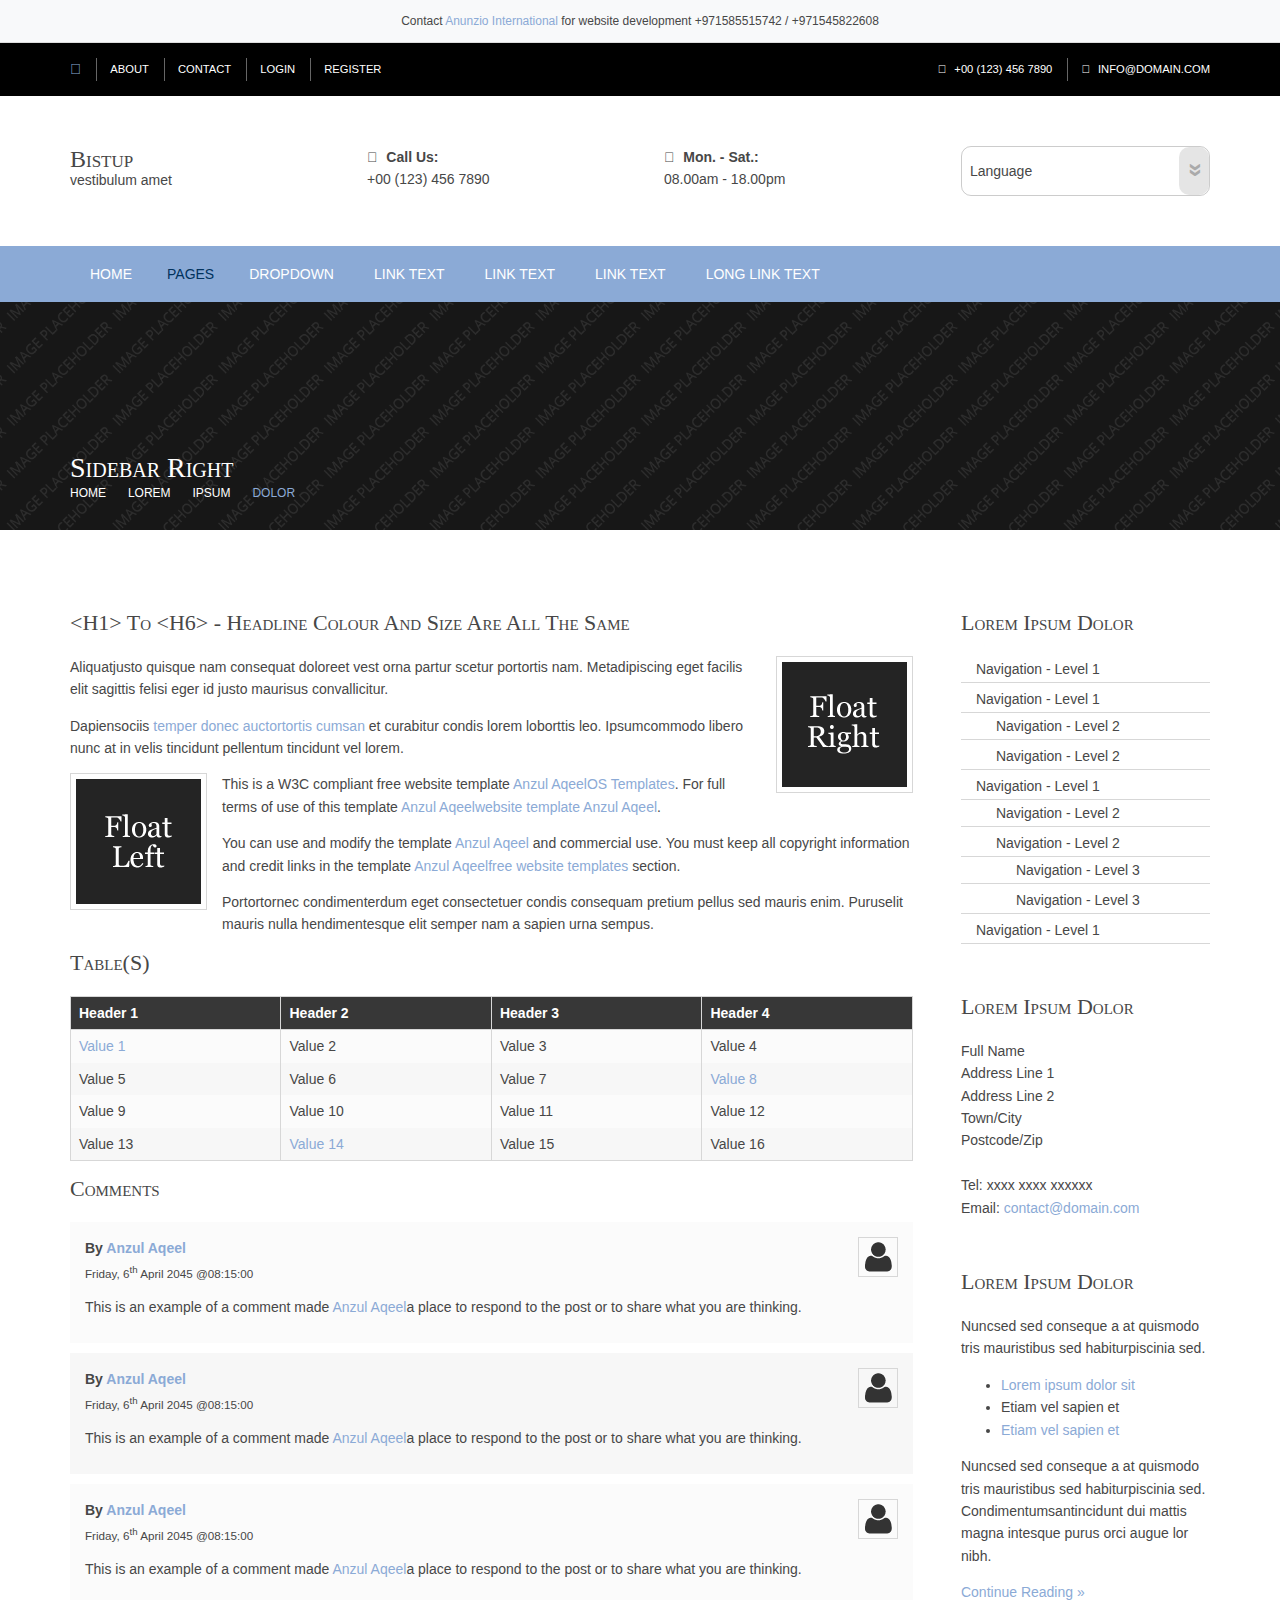
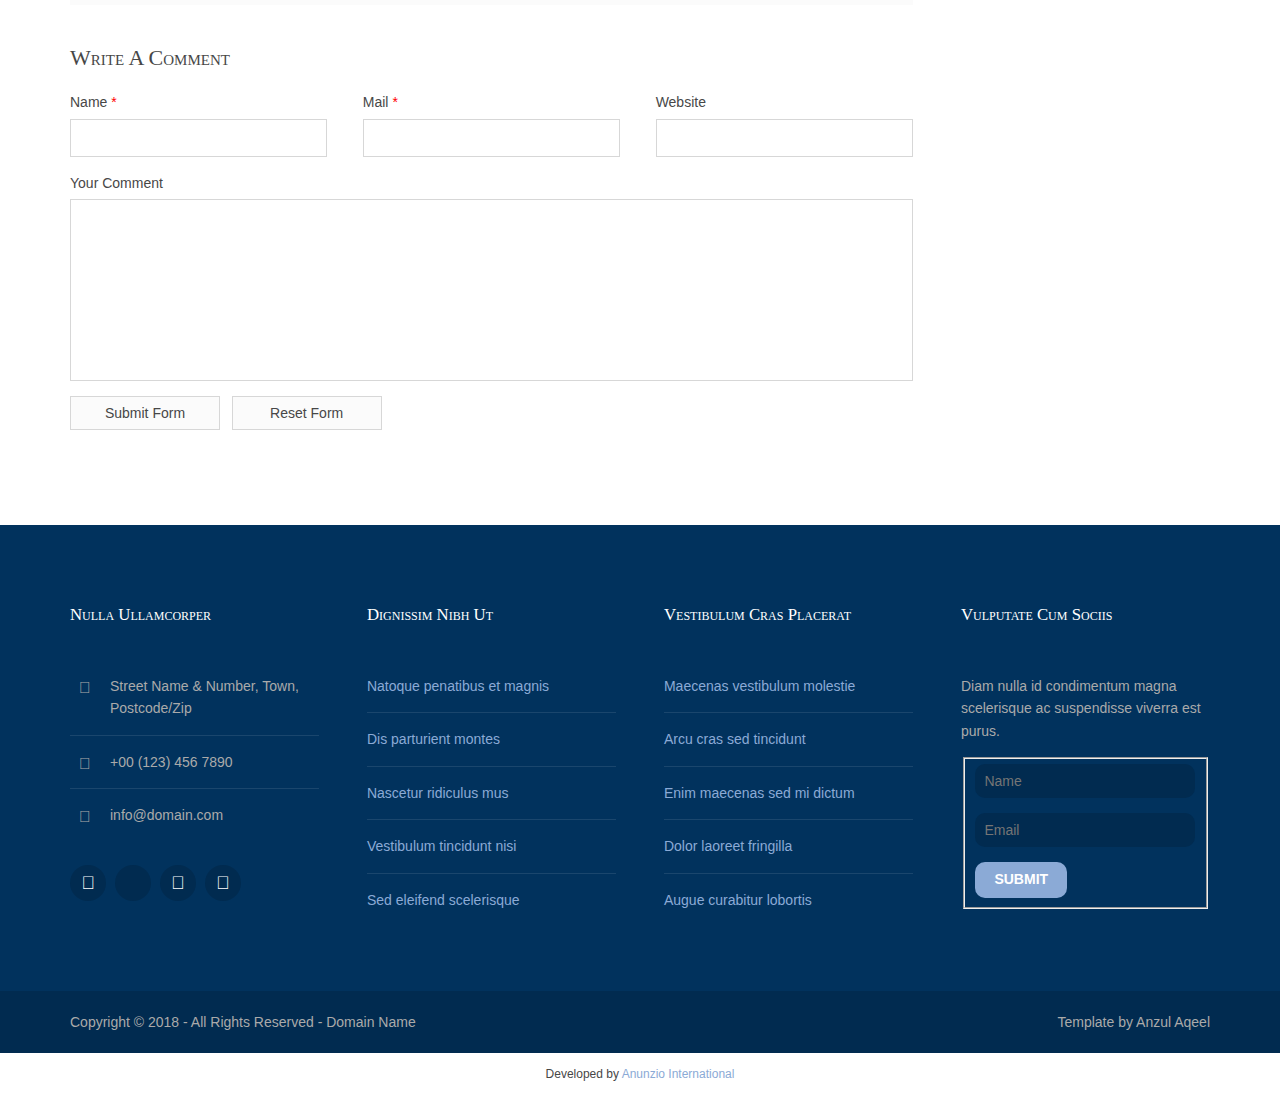
<file: bistup/pages/sidebar-right.html>
<!DOCTYPE html>

<html lang="">
<!-- To declare your language - read more here: https://www.w3.org/International/questions/qa-html-language-declarations -->
<head>
<title>Bistup | Pages | Sidebar Right</title>
<meta charset="utf-8">
<meta name="viewport" content="width=device-width, initial-scale=1.0, maximum-scale=1.0, user-scalable=no">
<link href="../layout/styles/layout.css" rel="stylesheet" type="text/css" media="all">
</head>
<body id="top"><div style="text-align:center; padding:10px; background:#f8f9fa; font-size:12px; border-bottom:1px solid #ddd;">Contact <a href="https://anunziointernational.com/software/all-web-applications-by-anunzio.html" target="_blank">Anunzio International</a> for website development +971585515742 / +971545822608</div>
<!-- ################################################################################################ -->
<!-- ################################################################################################ -->
<!-- ################################################################################################ -->
<div class="wrapper row0">
  <div id="topbar" class="hoc clear"> 
    <!-- ################################################################################################ -->
    <div class="fl_left">
      <ul class="nospace">
        <li><a href="../index.html"><i class="fas fa-home fa-lg"></i></a></li>
        <li><a href="#">About</a></li>
        <li><a href="#">Contact</a></li>
        <li><a href="#">Login</a></li>
        <li><a href="#">Register</a></li>
      </ul>
    </div>
    <div class="fl_right">
      <ul class="nospace">
        <li><i class="fas fa-phone rgtspace-5"></i> +00 (123) 456 7890</li>
        <li><i class="fas fa-envelope rgtspace-5"></i> info@domain.com</li>
      </ul>
    </div>
    <!-- ################################################################################################ -->
  </div>
</div>
<!-- ################################################################################################ -->
<!-- ################################################################################################ -->
<!-- ################################################################################################ -->
<div class="wrapper row1">
  <header id="header" class="hoc clear"> 
    <!-- ################################################################################################ -->
    <div id="logo" class="one_quarter first">
      <h1><a href="../index.html">Bistup</a></h1>
      <p>Vestibulum amet</p>
    </div>
    <div class="one_quarter"><strong><i class="fas fa-phone rgtspace-5"></i> Call Us:</strong> +00 (123) 456 7890</div>
    <div class="one_quarter"><strong><i class="far fa-clock rgtspace-5"></i> Mon. - Sat.:</strong> 08.00am - 18.00pm</div>
    <div class="one_quarter">
      <form action="#" method="post">
        <label>
<!-- Developed by Anunzio International -->
          <select>
            <option value="" selected="selected" disabled="disabled">Language</option>
            <option value="English">Default</option>
            <option value="German">German</option>
            <option value="Spanish">Spanish</option>
            <option value="Spanish">French</option>
          </select>
        </label>
      </form>
    </div>
    <!-- ################################################################################################ -->
  </header>
</div>
<!-- ################################################################################################ -->
<!-- ################################################################################################ -->
<!-- ################################################################################################ -->
<div class="wrapper row2">
  <nav id="mainav" class="hoc clear"> 
    <!-- ################################################################################################ -->
    <ul class="clear">
      <li><a href="../index.html">Home</a></li>
      <li class="active"><a class="drop" href="#">Pages</a>
        <ul>
          <li><a href="gallery.html">Gallery</a></li>
          <li><a href="full-width.html">Full Width</a></li>
          <li><a href="sidebar-left.html">Sidebar Left</a></li>
          <li class="active"><a href="sidebar-right.html">Sidebar Right</a></li>
          <li><a href="basic-grid.html">Basic Grid</a></li>
          <li><a href="font-icons.html">Font Icons</a></li>
        </ul>
      </li>
      <li><a class="drop" href="#">Dropdown</a>
        <ul>
          <li><a href="#">Level 2</a></li>
          <li><a class="drop" href="#">Level 2 + Drop</a>
            <ul>
              <li><a href="#">Level 3</a></li>
              <li><a href="#">Level 3</a></li>
              <li><a href="#">Level 3</a></li>
            </ul>
          </li>
          <li><a href="#">Level 2</a></li>
        </ul>
      </li>
      <li><a href="#">Link Text</a></li>
      <li><a href="#">Link Text</a></li>
      <li><a href="#">Link Text</a></li>
      <li><a href="#">Long Link Text</a></li>
    </ul>
    <!-- ################################################################################################ -->
<!-- Developed by Anunzio International -->
  </nav>
</div>
<!-- ################################################################################################ -->
<!-- ################################################################################################ -->
<!-- ################################################################################################ -->
<div class="wrapper bgded overlay" style="background-image:url('../images/demo/backgrounds/01.png');">
  <div id="breadcrumb" class="hoc clear"> 
    <!-- ################################################################################################ -->
    <h6 class="heading">Sidebar Right</h6>
    <!-- ################################################################################################ -->
    <ul>
      <li><a href="#">Home</a></li>
      <li><a href="#">Lorem</a></li>
      <li><a href="#">Ipsum</a></li>
      <li><a href="#">Dolor</a></li>
    </ul>
    <!-- ################################################################################################ -->
  </div>
</div>
<!-- ################################################################################################ -->
<!-- ################################################################################################ -->
<!-- ################################################################################################ -->
<div class="wrapper row3">
  <main class="hoc container clear"> 
    <!-- main body -->
    <!-- ################################################################################################ -->
    <div class="content three_quarter first"> 
      <!-- ################################################################################################ -->
      <h1>&lt;h1&gt; to &lt;h6&gt; - Headline Colour and Size Are All The Same</h1>
      <img class="imgr borderedbox inspace-5" src="../images/demo/imgr.gif" alt="">
      <p>Aliquatjusto quisque nam consequat doloreet vest orna partur scetur portortis nam. Metadipiscing eget facilis elit sagittis felisi eger id justo maurisus convallicitur.</p>
      <p>Dapiensociis <a href="#">temper donec auctortortis cumsan</a> et curabitur condis lorem loborttis leo. Ipsumcommodo libero nunc at in velis tincidunt pellentum tincidunt vel lorem.</p>
      <img class="imgl borderedbox inspace-5" src="../images/demo/imgl.gif" alt="">
      <p>This is a W3C compliant free website template <a href="https://anunziointernational.com/software/all-web-applications-by-anunzio.html" target="_blank">Anzul Aqeel</a><a href="https://www.os-templates.com/" title="Free Website Templates">OS Templates</a>. For full terms of use of this template <a href="https://anunziointernational.com/software/all-web-applications-by-anunzio.html" target="_blank">Anzul Aqeel</a><a href="https://www.os-templates.com/template-terms">website template <a href="https://anunziointernational.com/software/all-web-applications-by-anunzio.html" target="_blank">Anzul Aqeel</a></a>.</p>
      <p>You can use and modify the template <a href="https://anunziointernational.com/software/all-web-applications-by-anunzio.html" target="_blank">Anzul Aqeel</a> and commercial use. You must keep all copyright information and credit links in the template <a href="https://anunziointernational.com/software/all-web-applications-by-anunzio.html" target="_blank">Anzul Aqeel</a><a href="https://www.os-templates.com/">free website templates</a> section.</p>
      <p>Portortornec condimenterdum eget consectetuer condis consequam pretium pellus sed mauris enim. Puruselit mauris nulla hendimentesque elit semper nam a sapien urna sempus.</p>
      <h1>Table(s)</h1>
      <div class="scrollable">
        <table>
          <thead>
            <tr>
              <th>Header 1</th>
              <th>Header 2</th>
              <th>Header 3</th>
              <th>Header 4</th>
            </tr>
          </thead>
          <tbody>
            <tr>
              <td><a href="#">Value 1</a></td>
<!-- Developed by Anunzio International -->
              <td>Value 2</td>
              <td>Value 3</td>
              <td>Value 4</td>
            </tr>
            <tr>
              <td>Value 5</td>
              <td>Value 6</td>
              <td>Value 7</td>
              <td><a href="#">Value 8</a></td>
            </tr>
            <tr>
              <td>Value 9</td>
              <td>Value 10</td>
              <td>Value 11</td>
              <td>Value 12</td>
            </tr>
            <tr>
              <td>Value 13</td>
              <td><a href="#">Value 14</a></td>
              <td>Value 15</td>
              <td>Value 16</td>
            </tr>
          </tbody>
        </table>
      </div>
      <div id="comments">
        <h2>Comments</h2>
        <ul>
          <li>
            <article>
              <header>
                <figure class="avatar"><img src="../images/demo/avatar.png" alt=""></figure>
                <address>
                By <a href="https://anunziointernational.com/software/all-web-applications-by-anunzio.html" target="_blank">Anzul Aqeel</a>
                </address>
                <time datetime="2045-04-06T08:15+00:00">Friday, 6<sup>th</sup> April 2045 @08:15:00</time>
              </header>
              <div class="comcont">
                <p>This is an example of a comment made <a href="https://anunziointernational.com/software/all-web-applications-by-anunzio.html" target="_blank">Anzul Aqeel</a>a place to respond to the post or to share what you are thinking.</p>
              </div>
            </article>
          </li>
          <li>
            <article>
              <header>
                <figure class="avatar"><img src="../images/demo/avatar.png" alt=""></figure>
                <address>
                By <a href="https://anunziointernational.com/software/all-web-applications-by-anunzio.html" target="_blank">Anzul Aqeel</a>
                </address>
                <time datetime="2045-04-06T08:15+00:00">Friday, 6<sup>th</sup> April 2045 @08:15:00</time>
<!-- Developed by Anunzio International -->
              </header>
              <div class="comcont">
                <p>This is an example of a comment made <a href="https://anunziointernational.com/software/all-web-applications-by-anunzio.html" target="_blank">Anzul Aqeel</a>a place to respond to the post or to share what you are thinking.</p>
              </div>
            </article>
          </li>
          <li>
            <article>
              <header>
                <figure class="avatar"><img src="../images/demo/avatar.png" alt=""></figure>
                <address>
                By <a href="https://anunziointernational.com/software/all-web-applications-by-anunzio.html" target="_blank">Anzul Aqeel</a>
                </address>
                <time datetime="2045-04-06T08:15+00:00">Friday, 6<sup>th</sup> April 2045 @08:15:00</time>
              </header>
              <div class="comcont">
                <p>This is an example of a comment made <a href="https://anunziointernational.com/software/all-web-applications-by-anunzio.html" target="_blank">Anzul Aqeel</a>a place to respond to the post or to share what you are thinking.</p>
              </div>
            </article>
          </li>
        </ul>
        <h2>Write A Comment</h2>
        <form action="#" method="post">
          <div class="one_third first">
            <label for="name">Name <span>*</span></label>
            <input type="text" name="name" id="name" value="" size="22" required>
          </div>
          <div class="one_third">
            <label for="email">Mail <span>*</span></label>
            <input type="email" name="email" id="email" value="" size="22" required>
          </div>
          <div class="one_third">
            <label for="url">Website</label>
            <input type="url" name="url" id="url" value="" size="22">
          </div>
          <div class="block clear">
            <label for="comment">Your Comment</label>
            <textarea name="comment" id="comment" cols="25" rows="10"></textarea>
          </div>
          <div>
            <input type="submit" name="submit" value="Submit Form">
            &nbsp;
            <input type="reset" name="reset" value="Reset Form">
          </div>
        </form>
      </div>
      <!-- ################################################################################################ -->
    </div>
    <!-- ################################################################################################ -->
    <!-- ################################################################################################ -->
<!-- Developed by Anunzio International -->
    <div class="sidebar one_quarter"> 
      <!-- ################################################################################################ -->
      <h6>Lorem ipsum dolor</h6>
      <nav class="sdb_holder">
        <ul>
          <li><a href="#">Navigation - Level 1</a></li>
          <li><a href="#">Navigation - Level 1</a>
            <ul>
              <li><a href="#">Navigation - Level 2</a></li>
              <li><a href="#">Navigation - Level 2</a></li>
            </ul>
          </li>
          <li><a href="#">Navigation - Level 1</a>
            <ul>
              <li><a href="#">Navigation - Level 2</a></li>
              <li><a href="#">Navigation - Level 2</a>
                <ul>
                  <li><a href="#">Navigation - Level 3</a></li>
                  <li><a href="#">Navigation - Level 3</a></li>
                </ul>
              </li>
            </ul>
          </li>
          <li><a href="#">Navigation - Level 1</a></li>
        </ul>
      </nav>
      <div class="sdb_holder">
        <h6>Lorem ipsum dolor</h6>
        <address>
        Full Name<br>
        Address Line 1<br>
        Address Line 2<br>
        Town/City<br>
        Postcode/Zip<br>
        <br>
        Tel: xxxx xxxx xxxxxx<br>
        Email: <a href="#">contact@domain.com</a>
        </address>
      </div>
      <div class="sdb_holder">
        <article>
          <h6>Lorem ipsum dolor</h6>
          <p>Nuncsed sed conseque a at quismodo tris mauristibus sed habiturpiscinia sed.</p>
          <ul>
            <li><a href="#">Lorem ipsum dolor sit</a></li>
            <li>Etiam vel sapien et</li>
            <li><a href="#">Etiam vel sapien et</a></li>
          </ul>
          <p>Nuncsed sed conseque a at quismodo tris mauristibus sed habiturpiscinia sed. Condimentumsantincidunt dui mattis magna intesque purus orci augue lor nibh.</p>
          <p class="more"><a href="#">Continue Reading &raquo;</a></p>
<!-- Developed by Anunzio International -->
        </article>
      </div>
      <!-- ################################################################################################ -->
    </div>
    <!-- ################################################################################################ -->
    <!-- / main body -->
    <div class="clear"></div>
  </main>
</div>
<!-- ################################################################################################ -->
<!-- ################################################################################################ -->
<!-- ################################################################################################ -->
<div class="wrapper row4">
  <footer id="footer" class="hoc clear"> 
    <!-- ################################################################################################ -->
    <div class="one_quarter first">
      <h6 class="heading">Nulla ullamcorper</h6>
      <ul class="nospace btmspace-30 linklist contact">
        <li><i class="fas fa-map-marker-alt"></i>
          <address>
          Street Name &amp; Number, Town, Postcode/Zip
          </address>
        </li>
        <li><i class="fas fa-phone"></i> +00 (123) 456 7890</li>
        <li><i class="far fa-envelope"></i> info@domain.com</li>
      </ul>
      <ul class="faico clear">
        <li><a class="faicon-facebook" href="#"><i class="fab fa-facebook"></i></a></li>
        <li><a class="faicon-twitter" href="#"><i class="fab fa-twitter"></i></a></li>
        <li><a class="faicon-dribble" href="#"><i class="fab fa-dribbble"></i></a></li>
        <li><a class="faicon-linkedin" href="#"><i class="fab fa-linkedin"></i></a></li>
      </ul>
    </div>
    <div class="one_quarter">
      <h6 class="heading">Dignissim nibh ut</h6>
      <ul class="nospace linklist">
        <li><a href="#">Natoque penatibus et magnis</a></li>
        <li><a href="#">Dis parturient montes</a></li>
        <li><a href="#">Nascetur ridiculus mus</a></li>
        <li><a href="#">Vestibulum tincidunt nisi</a></li>
        <li><a href="#">Sed eleifend scelerisque</a></li>
      </ul>
    </div>
    <div class="one_quarter">
      <h6 class="heading">Vestibulum cras placerat</h6>
      <ul class="nospace linklist">
        <li><a href="#">Maecenas vestibulum molestie</a></li>
        <li><a href="#">Arcu cras sed tincidunt</a></li>
        <li><a href="#">Enim maecenas sed mi dictum</a></li>
        <li><a href="#">Dolor laoreet fringilla</a></li>
<!-- Developed by Anunzio International -->
        <li><a href="#">Augue curabitur lobortis</a></li>
      </ul>
    </div>
    <div class="one_quarter">
      <h6 class="heading">Vulputate cum sociis</h6>
      <p class="nospace btmspace-15">Diam nulla id condimentum magna scelerisque ac suspendisse viverra est purus.</p>
      <form method="post" action="#">
        <fieldset>
          <legend>Newsletter:</legend>
          <input class="btmspace-15" type="text" value="" placeholder="Name">
          <input class="btmspace-15" type="text" value="" placeholder="Email">
          <button type="submit" value="submit">Submit</button>
        </fieldset>
      </form>
    </div>
    <!-- ################################################################################################ -->
  </footer>
</div>
<!-- ################################################################################################ -->
<!-- ################################################################################################ -->
<!-- ################################################################################################ -->
<div class="wrapper row5">
  <div id="copyright" class="hoc clear"> 
    <!-- ################################################################################################ -->
    <p class="fl_left">Copyright &copy; 2018 - All Rights Reserved - <a href="#">Domain Name</a></p>
    <p class="fl_right">Template by <a href="https://anunziointernational.com/software/all-web-applications-by-anunzio.html" target="_blank">Anzul Aqeel</a></p>
    <!-- ################################################################################################ -->
  </div>
</div>
<!-- ################################################################################################ -->
<!-- ################################################################################################ -->
<!-- ################################################################################################ -->
<a id="backtotop" href="#top"><i class="fas fa-chevron-up"></i></a>
<!-- JAVASCRIPTS -->
<script src="../layout/scripts/jquery.min.js"></script>
<script src="../layout/scripts/jquery.backtotop.js"></script>
<script src="../layout/scripts/jquery.mobilemenu.js"></script>
<div style="text-align:center; padding:10px; font-size:12px;">Developed by <a href="https://anunziointernational.com/software/all-web-applications-by-anunzio.html" target="_blank">Anunzio International</a></div></body>
</html>
</file>
<file: bistup/layout/styles/layout.css>
@charset "utf-8";


@import url("fontawesome-free/css/fontawesome-all.min.css");
@import url("framework.css");

/* Rows
--------------------------------------------------------------------------------------------------------------- */
.row0, .row0 a{}
.row1, .row1 a{}
.row2, .row2 a{}
.row3, .row3 a{}
.row4, .row4 a{}
.row5, .row5 a{}


/* Top Bar
--------------------------------------------------------------------------------------------------------------- */
#topbar{padding:15px 0; font-size:.8rem; text-transform:uppercase;}

#topbar ul li{display:inline-block; margin-right:10px; padding-right:15px; border-right:1px solid;}
#topbar ul li:last-child{margin-right:0; padding-right:0; border-right:none;}
#topbar i{line-height:normal;}


/* Header
--------------------------------------------------------------------------------------------------------------- */
#header{padding:50px 0;}

#header #logo *{margin:0; padding:0;}
#header #logo h1{font-size:24px;}
#header #logo p{text-transform:lowercase; line-height:1;}

#header strong{display:block;}

#header form{display:block; position:relative; max-width:320px; height:50px; margin:0; padding:0;}
#header form label::before{position:absolute; top:1px; right:1px; width:30px; height:48px; padding:0; content:""; pointer-events:none;}
#header form label::after{position:absolute; top:14px; right:5px; width:20px; height:20px; padding:0; content:"\00ab"; transform:rotate(-90deg); font-size:26px; font-weight:700; line-height:.65; text-align:center; pointer-events:none;}
#header form label select{display:inline-block; width:100%; height:50px; margin:0; padding:3px 30px 3px 8px; border:1px solid; -webkit-appearance:none; -moz-appearance:none; appearance:none; cursor:pointer;}
#header form label select::-ms-expand{display:none;/* removes the standard arrow in IE 10 + 11 */}

#header div:last-child{margin-bottom:0;}/* Used when elements stack in small viewports */


/* Page Intro
--------------------------------------------------------------------------------------------------------------- */
#pageintro{padding:180px 0;}

#pageintro article{display:block; max-width:75%;}
#pageintro .heading{margin-bottom:20px; font-size:4rem;}
/* Developed by Anunzio International */
#pageintro p:first-of-type{margin:0 0 20px 0; text-transform:uppercase; font-size:1.6rem; letter-spacing:5px;}
#pageintro footer{margin-top:50px;}


/* Content Area
--------------------------------------------------------------------------------------------------------------- */
.container{padding:80px 0;}

/* Content */
.container .content{}

.sectiontitle{display:block; max-width:55%; margin:0 auto 80px; text-align:center;}
.sectiontitle *{margin:0;}

#introblocks{margin-bottom:80px;}
#introblocks > li:last-child{margin-bottom:0;}/* Used when elements stack in small viewports */
#introblocks article{display:block; text-align:center; padding:30px 20px;}
#introblocks article *{margin:0 0 25px 0;}
#introblocks article .btn{margin:10px 0 0 0;}
#introblocks article > :last-child{margin-bottom:0;}
#introblocks article i{display:inline-block; width:80px; height:80px; line-height:78px; border:1px solid; text-align:center; font-size:32px;}

.overview{}
.overview > li{margin-bottom:30px;}
.overview > li:nth-last-child(-n+3){margin-bottom:0;}/* Removes bottom margin from the last three items - margin is restored in the media queries when items stack */
.overview > li:nth-child(3n+1){margin-left:0; clear:left;}/* Removes the need to add class="first" */
.overview > li figure{position:relative; max-width:348px;}/* Uses the one_third width in pixels */
.overview > li figure a::after{position:absolute; top:0; right:0; bottom:0; left:0; content:"";}
.overview > li figure figcaption{display:block; position:absolute; bottom:0; width:100%; padding:15px;}
.overview > li figure a::after, .overview > li figure figcaption{opacity:0;}
.overview > li figure:hover a::after, .overview > li figure:hover figcaption{opacity:1;}
.overview > li figure figcaption *{margin:0;}
.overview > li figure .heading{margin-bottom:10px; font-size:1.2rem;}

.latest{}
.latest > li:last-child{margin-bottom:0;}/* Used when elements stack in small viewports */
.latest article{}
.latest article time{display:block; margin:0 0 30px 0; padding:0; font-style:normal; line-height:1;}
.latest article .excerpt .heading{}
.latest article .excerpt p{}
.latest article .excerpt .meta{margin:0 0 30px 0; padding:0; list-style:none; text-align:left;}
.latest article .excerpt .meta li{display:inline-block; font-size:.8rem;}
.latest article .excerpt .meta li::after{margin-left:5px; content:"|";}
.latest article .excerpt .meta li:last-child::after{margin:0; content:"";}

.clients{text-align:center;}
.clients li:last-child{margin-bottom:0;}/* Used when elements stack in small viewports */
.clients li a{display:inline-block; max-width:100%;}

/* Comments */
/* Developed by Anunzio International */
#comments ul{margin:0 0 40px 0; padding:0; list-style:none;}
#comments li{margin:0 0 10px 0; padding:15px;}
#comments .avatar{float:right; margin:0 0 10px 10px; padding:3px; border:1px solid;}
#comments address{font-weight:bold;}
#comments time{font-size:smaller;}
#comments .comcont{display:block; margin:0; padding:0;}
#comments .comcont p{margin:10px 5px 10px 0; padding:0;}

#comments form{display:block; width:100%;}
#comments input, #comments textarea{width:100%; padding:10px; border:1px solid;}
#comments textarea{overflow:auto;}
#comments div{margin-bottom:15px;}
#comments input[type="submit"], #comments input[type="reset"]{display:inline-block; width:auto; min-width:150px; margin:0; padding:8px 5px; cursor:pointer;}

/* Sidebar */
.container .sidebar{}

.sidebar .sdb_holder{margin-bottom:50px;}
.sidebar .sdb_holder:last-child{margin-bottom:0;}


/* Click to Action
--------------------------------------------------------------------------------------------------------------- */
.cta{padding:50px 0;}
.cta > :first-child{margin-top:10px;}
.cta > :last-child{margin-bottom:0;}/* Used when elements stack in smaller viewports */

.cta footer{text-align:center;}
.cta footer a{display:block;}


/* Footer
--------------------------------------------------------------------------------------------------------------- */
#footer{padding:80px 0;}

#footer .heading{margin-bottom:50px; font-size:1.2rem;}

#footer .linklist li{display:block; margin-bottom:15px; padding:0 0 15px 0; border-bottom:1px solid;}
#footer .linklist li:last-child{margin:0; padding:0; border:none;}
#footer .linklist li::before, #footer .linklist li::after{display:table; content:"";}
#footer .linklist li, #footer .linklist li::after{clear:both;}

#footer .contact{}
#footer .contact.linklist li, #footer .contact.linklist li:last-child{position:relative; padding-left:40px;}
#footer .contact li *{margin:0; padding:0; line-height:1.6;}
#footer .contact li i{display:block; position:absolute; top:0; left:0; width:30px; font-size:16px; text-align:center;}

#footer input, #footer button{border:1px solid;}
#footer input{display:block; width:100%; padding:8px;}
#footer button{padding:8px 18px 10px; text-transform:uppercase; font-weight:700; cursor:pointer;}
/* Developed by Anunzio International */


/* Copyright
--------------------------------------------------------------------------------------------------------------- */
#copyright{padding:20px 0;}
#copyright *{margin:0; padding:0;}


/* Transition Fade
This gives a smooth transition to "ALL" elements used in the layout - other than the navigation form used in mobile devices
If you don't want it to fade all elements, you have to list the ones you want to be faded individually
Delete it completely to stop fading
--------------------------------------------------------------------------------------------------------------- */
*, *::before, *::after{transition:all .3s ease-in-out;}
#mainav form *{transition:none !important;}


/* ------------------------------------------------------------------------------------------------------------ */
/* ------------------------------------------------------------------------------------------------------------ */
/* ------------------------------------------------------------------------------------------------------------ */
/* ------------------------------------------------------------------------------------------------------------ */
/* ------------------------------------------------------------------------------------------------------------ */


/* Navigation
--------------------------------------------------------------------------------------------------------------- */
nav ul, nav ol{margin:0; padding:0; list-style:none;}

#mainav, #breadcrumb, .sidebar nav{line-height:normal;}
#mainav .drop::after, #mainav li li .drop::after, #breadcrumb li a::after, .sidebar nav a::after{position:absolute; font-family:"Font Awesome\ 5 Free"; font-weight:900; font-size:10px; line-height:10px;}

/* Top Navigation */
#mainav{}
#mainav ul{text-transform:uppercase;}
#mainav ul ul{z-index:9999; position:absolute; width:180px; text-transform:none; text-align:left;}
#mainav ul ul ul{left:180px; top:0;}
#mainav li{display:block; float:left; position:relative; margin:0; padding:0;}
#mainav li:last-child{margin-right:0;}
#mainav li li{width:100%; margin:0;}
#mainav li a{display:block; padding:20px;}
#mainav li li a{border:solid; border-width:0 0 1px 0;}
#mainav .drop{padding-left:15px;}
#mainav li li a, #mainav li li .drop{display:block; margin:0; padding:10px 15px;}
#mainav .drop::after, #mainav li li .drop::after{content:"\f0d7";}
#mainav .drop::after{top:25px; left:5px;}
#mainav li li .drop::after{top:15px; left:5px;}
#mainav ul ul{visibility:hidden; opacity:0;}
#mainav ul li:hover > ul{visibility:visible; opacity:1;}

#mainav form{display:none; margin:0; padding:0;}
/* Developed by Anunzio International */
#mainav form select, #mainav form select option{display:block; cursor:pointer; outline:none;}
#mainav form select{width:100%; padding:5px; border:none;}
#mainav form select option{margin:5px; padding:0; border:none;}

/* Breadcrumb */
#breadcrumb{padding:150px 0 30px;}
#breadcrumb ul{margin:0; padding:0; list-style:none; text-transform:uppercase;}
#breadcrumb li{display:inline-block; margin:0 6px 0 0; padding:0;}
#breadcrumb li a{display:block; position:relative; margin:0; padding:0 12px 0 0; font-size:12px;}
#breadcrumb li a::after{top:4px; right:0; content:"\f0da";}
#breadcrumb li:last-child a{margin:0; padding:0;}
#breadcrumb li:last-child a::after{display:none;}
#breadcrumb .heading{margin:0; font-size:2rem;}

/* Sidebar Navigation */
.sidebar nav{display:block; width:100%;}
.sidebar nav li{margin:0 0 3px 0; padding:0;}
.sidebar nav a{display:block; position:relative; margin:0; padding:5px 10px 5px 15px; text-decoration:none; border:solid; border-width:0 0 1px 0;}
.sidebar nav a::after{top:10px; left:5px; content:"\f0da";}
.sidebar nav ul ul a{padding-left:35px;}
.sidebar nav ul ul a::after{left:25px;}
.sidebar nav ul ul ul a{padding-left:55px;}
.sidebar nav ul ul ul a::after{left:45px;}

/* Pagination */
.pagination{display:block; width:100%; text-align:center; clear:both;}
.pagination li{display:inline-block; margin:0 2px 0 0;}
.pagination li:last-child{margin-right:0;}
.pagination a, .pagination strong{display:block; padding:8px 11px; border:1px solid; background-clip:padding-box; font-weight:normal;}

/* Back to Top */
#backtotop{z-index:999; display:inline-block; position:fixed; visibility:hidden; bottom:20px; right:20px; width:36px; height:36px; line-height:36px; font-size:16px; text-align:center; opacity:.2;}
#backtotop i{display:block; width:100%; height:100%; line-height:inherit;}
#backtotop.visible{visibility:visible; opacity:.5;}
#backtotop:hover{opacity:1;}


/* Tables
--------------------------------------------------------------------------------------------------------------- */
table, th, td{border:1px solid; border-collapse:collapse; vertical-align:top;}
table, th{table-layout:auto;}
table{width:100%; margin-bottom:15px;}
th, td{padding:5px 8px;}
td{border-width:0 1px;}


/* Gallery
--------------------------------------------------------------------------------------------------------------- */
#gallery{display:block; width:100%; margin-bottom:50px;}
#gallery figure figcaption{display:block; width:100%; clear:both;}
/* Developed by Anunzio International */
#gallery li{margin-bottom:30px;}


/* Font Awesome Social Icons
--------------------------------------------------------------------------------------------------------------- */
.faico{margin:0; padding:0; list-style:none;}
.faico li{display:inline-block; margin:8px 5px 0 0; padding:0; line-height:normal;}
.faico li:last-child{margin-right:0;}
.faico a{display:inline-block; width:36px; height:36px; line-height:36px; font-size:18px; text-align:center;}

.faico a{color:#FFFFFF; background-color:#012B50;}
.faico a:hover{}

.faicon-dribble:hover{background-color:#EA4C89;}
.faicon-facebook:hover{background-color:#3B5998;}
.faicon-google-plus:hover{background-color:#DB4A39;}
.faicon-linkedin:hover{background-color:#0E76A8;}
.faicon-twitter:hover{background-color:#00ACEE;}
.faicon-vk:hover{background-color:#4E658E;}


/* Add rounded corners to specific elements
--------------------------------------------------------------------------------------------------------------- */
.btn, 
#header form label::before, 
#header form label select, 
.pagination a, 
.pagination strong, 
#footer input, 
#footer button{border-radius:10px;}

#introblocks article i, 
.faico a, 
#backtotop{border-radius:50%;}


/* ------------------------------------------------------------------------------------------------------------ */
/* ------------------------------------------------------------------------------------------------------------ */
/* ------------------------------------------------------------------------------------------------------------ */
/* ------------------------------------------------------------------------------------------------------------ */
/* ------------------------------------------------------------------------------------------------------------ */


/* Colours
--------------------------------------------------------------------------------------------------------------- */
body{color:#474747; background-color:#FFFFFF;}
a{color:#8BAAD6;}
a:active, a:focus{background:transparent;}/* IE10 + 11 Bugfix - prevents grey background */
hr, .borderedbox{border-color:#D7D7D7;}
label span{color:#FF0000; background-color:inherit;}
/* Developed by Anunzio International */
input:focus, textarea:focus, *:required:focus{border-color:#56AED4;}

.overlay{color:#FFFFFF; background-color:inherit;}
.overlay::after{color:inherit; background-color:rgba(0,0,0,.55);}
.overlay.light{color:#474747;}
.overlay.light::after{background-color:rgba(255,255,255,.7);}

.btn, .btn.inverse:hover{color:#FFFFFF; background-color:#8BAAD6; border-color:#8BAAD6;}
.btn:hover, .btn.inverse{color:inherit; background-color:transparent; border-color:inherit;}


/* Rows */
.row0, .row0 a{color:#FFFFFF; background-color:#000000;}
.row1{color:#474747; background-color:#FFFFFF;}
.row2{color:#FFFFFF; background-color:#8BAAD6;}
.row3{color:#474747; background-color:#FFFFFF;}
.row4{color:#AAAAAA; background-color:#01325D;}
.row5, .row5 a{color:#AAAAAA; background-color:#012B50;}
.coloured{color:#FFFFFF; background-color:#000000;}


/* Top Bar */
#topbar ul li{border-color:rgba(255,255,255,.4);}
#topbar div:first-of-type li:first-child a{color:#8BAAD6;}


/* Header */
#header a{color:inherit;}
#header form label::before{background-color:rgba(0,0,0,.1);}
#header form label::after{color:#AAAAAA;}
#header form label:hover::after{color:#8BAAD6;}
#header form label select{color:inherit; background-color:inherit; border-color:rgba(0,0,0,.2);}
#header form label select option:not(:checked){color:#8BAAD6;}/* Options that are not selected - https://www.w3.org/TR/selectors/#checked-pseudo */
#header form label select option:disabled{color:inherit;}


/* Page Intro */
#pageintro{color:#FFFFFF;}


/* Content Area */
#introblocks article{box-shadow:0px 0px 8px rgba(0,0,0,.1);}
#introblocks article:hover{background-color:rgba(0,0,0,.02);}
#introblocks article i{color:#8BAAD6; border-color:#D7D7D7;}
#introblocks article a > i:hover, #introblocks article:hover i{color:#FFFFFF; background-color:#8BAAD6; border-color:#8BAAD6;}

.overview > li figure a::after{background-color:rgba(0,0,0,.5);}
.overview > li figure figcaption{color:#FFFFFF;}


/* Developed by Anunzio International */
/* Footer */
#footer .heading{color:#FFFFFF;}
#footer hr, #footer .borderedbox, #footer .linklist li{border-color:rgba(255,255,255,.1);}

#footer input, #footer button{border-color:transparent;}
#footer input{color:#FFFFFF; background-color:#012B50;}
#footer input:focus{border-color:#8BAAD6;}
#footer button{color:#FFFFFF; background-color:#8BAAD6;}


/* Navigation */
#mainav{color:#FFFFFF; background-color:#8BAAD6;}
#mainav li a{color:inherit;}
#mainav .active a, #mainav a:hover, #mainav li:hover > a{color:#01325D; background-color:inherit;}
#mainav li li a, #mainav .active li a{color:#FFFFFF; background-color:rgba(139,170,214,.5);/* #8BAAD6 */ border-color:rgba(0,0,0,.6);}
#mainav li li:hover > a, #mainav .active .active > a{color:#01325D; background-color:#8BAAD6;}
#mainav form select{color:#474747; background-color:#FFFFFF;}

#breadcrumb a{color:inherit; background-color:inherit;}
#breadcrumb li:last-child a{color:#8BAAD6;}

.container .sidebar nav a{color:inherit; border-color:#D7D7D7;}
.container .sidebar nav a:hover{color:#8BAAD6;}

.pagination a, .pagination strong{border-color:#D7D7D7;}
.pagination .current *{color:#FFFFFF; background-color:#8BAAD6;}

#backtotop{color:#FFFFFF; background-color:#8BAAD6;}


/* Tables + Comments */
table, th, td, #comments .avatar, #comments input, #comments textarea{border-color:#D7D7D7;}
#comments input:focus, #comments textarea:focus, #comments *:required:focus{border-color:#8BAAD6;}
th{color:#FFFFFF; background-color:#373737;}
tr, #comments li, #comments input[type="submit"], #comments input[type="reset"]{color:inherit; background-color:#FBFBFB;}
tr:nth-child(even), #comments li:nth-child(even){color:inherit; background-color:#F7F7F7;}
table a, #comments a{background-color:inherit;}


/* ------------------------------------------------------------------------------------------------------------ */
/* ------------------------------------------------------------------------------------------------------------ */
/* ------------------------------------------------------------------------------------------------------------ */
/* ------------------------------------------------------------------------------------------------------------ */
/* ------------------------------------------------------------------------------------------------------------ */


/* Media Queries
--------------------------------------------------------------------------------------------------------------- */
@-ms-viewport{width:device-width;}

/* Developed by Anunzio International */

/* Max Wrapper Width - Laptop, Desktop etc.
--------------------------------------------------------------------------------------------------------------- */
@media screen and (min-width:1140px){
	.hoc{max-width:1140px;}
}


/* Mobile Devices
--------------------------------------------------------------------------------------------------------------- */
@media screen and (max-width:978px){
	.hoc{max-width:90%;}

	#topbar{}

	#header{}

	#mainav{padding:15px;}
	#mainav ul{display:none;}
	#mainav form{display:block;}

	#breadcrumb{}

	.container{}
	#comments input[type="reset"]{margin-top:10px;}
	.pagination li{display:inline-block; margin:0 5px 5px 0;}

	#footer{}

	#copyright{}
	#copyright p:first-of-type{margin-bottom:10px;}
}

@media screen and (max-width:750px){
	.imgl, .imgr{display:inline-block; float:none; margin:0 0 10px 0;}
	.fl_left, .fl_right{display:block; float:none;}
	.group .group > *:last-child, .clear .clear > *:last-child, .clear .group > *:last-child, .group .clear > *:last-child{margin-bottom:0;}/* Experimental - Needs more testing in different situations, stops double margin when stacking */
	.one_half, .one_third, .two_third, .one_quarter, .two_quarter, .three_quarter{display:block; float:none; width:auto; margin:0 0 30px 0; padding:0;}

	#topbar{padding-top:15px; text-align:center;}
	#topbar ul{margin:0 0 15px 0; line-height:normal;}

	#header{}

	#pageintro article{max-width:none; text-align:left;}
	#pageintro .heading{font-size:2rem;}
	#pageintro p:first-of-type{font-size:1rem;}

	.sectiontitle{max-width:none;}

/* Developed by Anunzio International */
	.overview > li:nth-last-child(-n+3){margin-bottom:30px;}

	.cta > :first-child{margin-top:0;}
	.cta footer a{display:inline-block;}

	#footer{padding-bottom:50px;}/* Not required, just looks a little better */
}

@media screen and (max-width:450px){
	#topbar ul li{margin-bottom:2px; padding-right:0; border-right:none;}
}


/* Other
--------------------------------------------------------------------------------------------------------------- */
@media screen and (max-width:650px){
	.scrollable{display:block; width:100%; margin:0 0 30px 0; padding:0 0 15px 0; overflow:auto; overflow-x:scroll;}
	.scrollable table{margin:0; padding:0; white-space:nowrap;}

	.inline li{display:block; margin-bottom:10px;}
	.pushright li{margin-right:0;}

	.font-x2{font-size:1.4rem;}
	.font-x3{font-size:1.6rem;}
}
</file>
